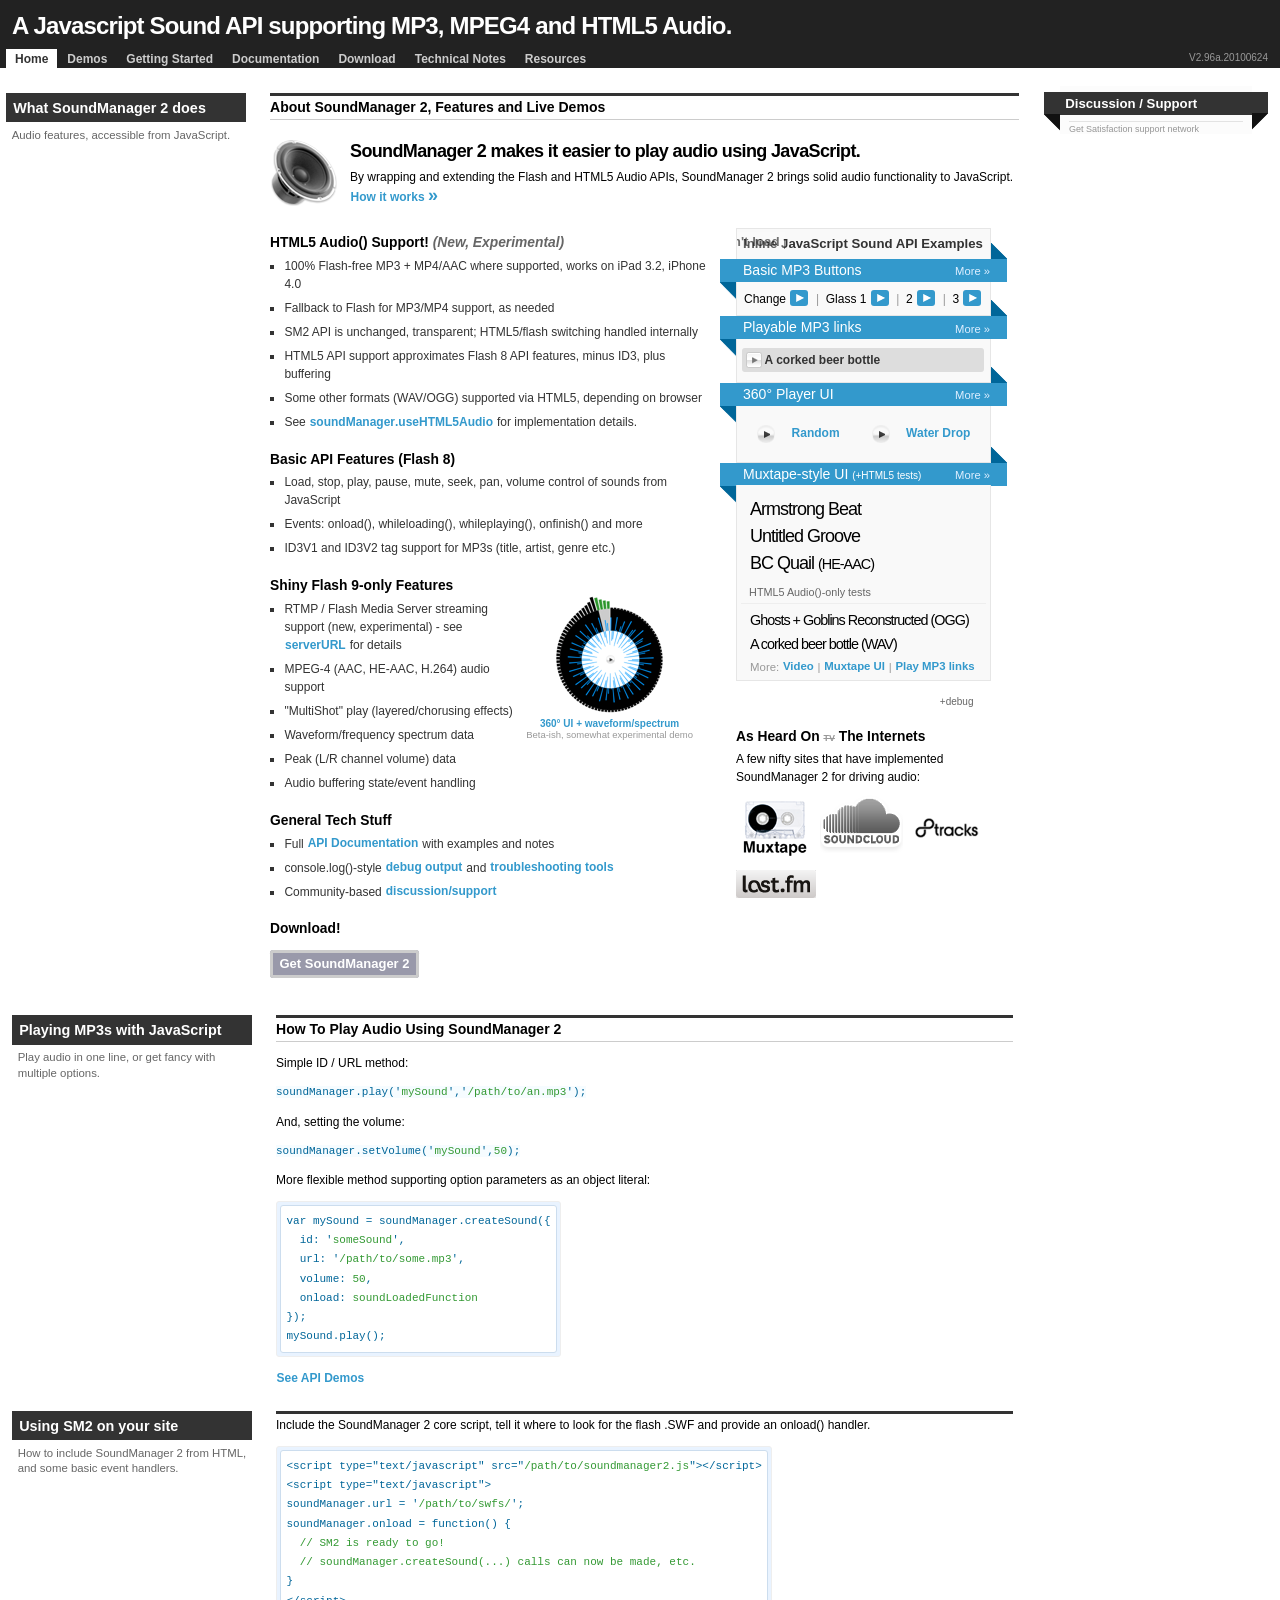
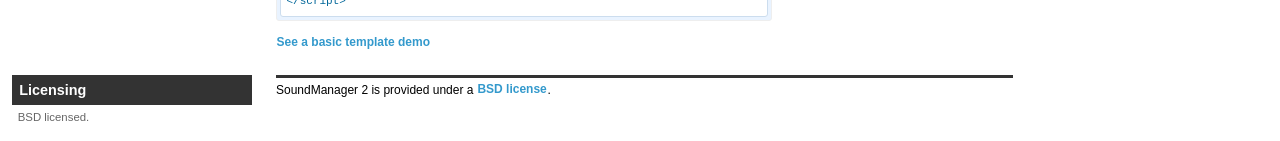
<file: includes/js/soundmanager/index.html>
<!DOCTYPE html PUBLIC "-//W3C//DTD XHTML 1.0 Strict//EN"
	"http://www.w3.org/TR/xhtml1/DTD/xhtml1-strict.dtd">
<html xmlns="http://www.w3.org/1999/xhtml" lang="en" xml:lang="en">
<head>
<title>SoundManager 2: Javascript Sound For The Web</title>
<meta name="description" content="Play sound from JavaScript including MP3, MPEG-4 and HTML5-supported audio formats with SoundManager 2, a cross-browser/platform sound API. BSD licensed." />
<meta name="keywords" content="javascript sound, html5 audio, html5 sound, javascript audio, javascript play mp3, javascript sound control, mp3, mp4, mpeg4, aac, Scott Schiller, Schill, Schillmania" />
<meta name="robots" content="all" />
<meta name="author" content="Scott Schiller" />
<meta name="copyright" content="Copyright (C) 1997 onwards Scott Schiller" />
<meta name="language" content="en-us" />
<meta http-equiv="Content-Type" content="text/html; charset=UTF-8" />
<!-- base library + a bunch of demo components (yay, they all work together) -->
<link rel="stylesheet" type="text/css" href="demo/play-mp3-links/css/inlineplayer.css" />
<link rel="stylesheet" type="text/css" href="demo/page-player/css/page-player.css" />
<link rel="stylesheet" type="text/css" href="demo/360-player/360player.css" />
<link rel="stylesheet" type="text/css" href="demo/mp3-player-button/css/mp3-player-button.css" />
<link rel="stylesheet" type="text/css" href="demo/flashblock/flashblock.css" />
<link rel="stylesheet" type="text/css" media="screen" href="demo/index.css" />
<script type="text/javascript" src="script/soundmanager2.js"></script>
<script type="text/javascript">
var PP_CONFIG = {
  flashVersion: 9,       // version of Flash to tell SoundManager to use - either 8 or 9. Flash 9 required for peak / spectrum data.
  usePeakData: true      // L/R peak data
}
</script>
<script type="text/javascript" src="demo/mp3-player-button/script/mp3-player-button.js"></script>
<script type="text/javascript" src="demo/page-player/script/page-player.js"></script>
<script type="text/javascript" src="demo/play-mp3-links/script/inlineplayer.js"></script>
<!-- 360 UI demo, canvas magic for IE -->
<!--[if IE]><script type="text/javascript" src="demo/360-player/script/excanvas.js"></script><![endif]-->
<!-- 360 UI demo, Apache-licensed animation library -->
<script type="text/javascript" src="demo/360-player/script/berniecode-animator.js"></script>
<script type="text/javascript" src="demo/360-player/script/360player.js"></script>

<script type="text/javascript">
// <![CDATA[

	var isHome = true;
	if (!window.location.href.toString().match(/sm2-usehtml5audio/i)) {
      soundManager.useHTML5Audio = true; // w00t.
    }
	soundManager.useFlashBlock = true;
	soundManager.bgColor = '#ffffff';
	soundManager.debugMode = false;
	soundManager.url = 'swf/';
	soundManager.wmode = 'transparent'; // hide initial flash of white on everything except firefox/win32
	if (navigator.platform.match(/win32/i) && navigator.userAgent.match(/firefox/i)) {
    // extra-special homepage case (you should never see this), prevent out-of-view SWF load failure WITH high performance AND flashblock AND SWF in a placed element
      soundManager.useHighPerformance = false;
    }
	soundManager.useFastPolling = true;

    if (!navigator.userAgent.match(/msie 6/i)) {
	  threeSixtyPlayer.config.imageRoot = 'demo/360-player/';
    }

	soundManager.onready(function() {
	  if (soundManager.supported()) {
		_id('sm2-support').style.display = 'none';
	    doChristmasLights();
	    // if using HTML5, show some additional format support info
	    // written while watching The Big Lebowski for the Nth time. Donny, you're out of your element!
        var s = soundManager;
	    if (s.useHTML5Audio && s.hasHTML5) {
	      var li = document.createElement('li');
	      li.className = 'html5support';
	      var items = [];
	      var needsFlash = false;
          for (item in s.audioFormats) {
            if (s.audioFormats.hasOwnProperty(item)) {
			  needsFlash = (soundManager.filePattern.test('.'+item));
              items.push('<span class="'+(s.html5[item]?'true':'false')+(!s.html5[item] && needsFlash?' partial':'')+'" title="'+(s.html5[item]?'Native HTML5 support found':'No HTML5 support found'+(needsFlash?', using Flash fallback':', no Flash support either'))+'">'+item+'</span>');
            }
          }
          li.innerHTML = 'Your browser\'s <em class="true">HTML5</em> vs. <em class="partial">Flash</em> support (best guess):<b>'+items.join('')+'</b>'+(!soundManager._use_maybe?' (Try <a href="#sm2-useHTML5Maybe=1" onclick="window.location.href=this.href;window.location.reload()" title="Try using probably|maybe for HTML5 Audio().canPlayType(), more buggy but may get HTML5 support on Chrome/OS X and other browsers.">less-strict HTML5 checking</a>?)':' (allowing <b>maybe</b> for <code>canPlayType()</code>, less-strict HTML5 audio support tests)');
	      _id('html5-audio-notes').appendChild(li);
	      _id('without-html5').style.display = 'inline';
	    } else {
	      _id('without-html5').style.display = 'none';
		}
		var _ua = navigator.userAgent;
		if (!window.location.toString().match(/sm2\-ignorebadua/i) && soundManager.isSafari && _ua.match(/OS X 10_6_(3|4)/i) && _ua.match(/(531\.22\.7|533\.16)/i)) {
		  // on Snow Leopard (only?), certain versions of Safari have buggy HTML5 audio.
		  var complaint = document.createElement('li');
		  complaint.innerHTML = '<b>Note</b>: HTML5 audio disabled due to bugs on Safari 4.0.5 and 5.0 with OS X 10.6.3/4, see <a href="https://bugs.webkit.org/show_bug.cgi?id=32159#c9">bugs.webkit.org #32519</a>. (Safari on Leopard + Win32, and iPad OK, however.) Try <a href="?sm2-ignorebadua">HTML5 anyway?</a> ("water drop" MP3 playback will usually fail.)';
		  _id('html5-audio-notes').appendChild(complaint);
		}
	    // check inline player / HTML 5 bits
	    var items = _id('muxtape-html5').getElementsByTagName('a');
	    for (var i=0, j=items.length; i<j; i++) {
	      if (!soundManager.canPlayLink(items[i])) {
		    items[i].className += ' not-supported';
		    items[i].title += ' \n\nNOTE: Format apparently not supported by this browser.';
	      }
		}
	  }
	});

	soundManager.onerror = function() {
	  // failed to load
	  var o = _id('sm2-support');
	  var smLoadFailWarning = '<div style="margin:0.5em;margin-top:-0.25em"><h3>Oh snap!</h3><p>'+(soundManager.hasHTML5?'The flash portion of ':'')+'SoundManager 2 was unable to start. '+(soundManager.useHTML5Audio?(soundManager.hasHTML5?'</p><p>Partial HTML5 Audio() is present, but flash is needed for MP3 and/or MP4 support.':'<br>(No HTML5 Audio() support found, either.)'):'')+'<br>All links to audio will degrade gracefully.</p><p id="flashblocker">If you have a flash blocker, try allowing the SWF to run - it should be visible above.</p><p id="flash-offline">'+(!soundManager._overHTTP?'<b>Viewing offline</b>? You may need to change a Flash security setting.':'Other possible causes: Missing .SWF, or no Flash?')+' Not to worry, as guided help is provided.</p><p><a href="doc/getstarted/index.html#troubleshooting" class="feature-hot">Troubleshooting</a></p></div>';
	  var hatesFlash = (navigator.userAgent.match(/(ipad|iphone)/i));
	  o.innerHTML = smLoadFailWarning;
	  if (hatesFlash || soundManager.getMoviePercent()) {
	    // movie loaded at least somewhat, so don't show flashblock things
		_id('flashblocker').style.display = 'none';
		if (hatesFlash) {
		  // none of that here.
		  _id('flash-offline').style.display = 'none';
		}
	  }
      o.style.marginBottom = '1.5em';
	  o.style.display = 'block';
	}
	
	// side note: If it's not december but you want to smash things, try #christmas=1 in the homepage URL.

// 	]]>
</script>
<script type="text/javascript" src="demo/index.js"></script>
<script type="text/javascript">
// <![CDATA[
function doChristmasLights() {
  if ((document.domain.match(/schillmania.com/i) && new Date().getMonth() == 11) || window.location.toString().match(/christmas/i)) {
    loadScript('http://yui.yahooapis.com/combo?2.6.0/build/yahoo-dom-event/yahoo-dom-event.js&2.6.0/build/animation/animation-min.js',function(){
  	  loadScript('../demo/christmas-lights/christmaslights-home.js',function(){
	    if (typeof smashInit != 'undefined') {
	      setTimeout(smashInit,20);
	    }
	  });
    });
  }
}
// ]]>
</script>
<style type="text/css">

/* one small hack. */
.ui360 a.sm2_link {
 position:relative;
}

.ui360 {
 /* Firefox 3 doesn't show links otherwise? */
 width:100%;
}

body #sm2-container object,
body #sm2-container embed {
 /* otherwise, firefox on win32 barfs on homepage. */
 left:0px;
 top:0px;
}

</style>
</head>

<body class="home">
	
<div id="content">

 <div id="top">
  <div id="lights"></div>

  <h1>A Javascript Sound API supporting MP3, MPEG4 and HTML5 Audio.</h1>

	<div id="nav">
         <div id="version"></div>
	 <ul>

	  <li>
	   <strong><a href="#home">Home</a></strong>
	  </li>

	  <li>
	   <a href="#">Demos</a>
	   <ul>
		<li><a href="demo/api/">API Examples</a></li>
	    <li><a href="demo/play-mp3-links/">Playable MP3 links</a></li>
	    <li><a href="demo/mp3-player-button/" class="exclude">Basic MP3 Play Button</a></li>
		<li><a href="demo/page-player/">Muxtape-style UI</a></li>
		<li><a href="demo/360-player/">360&deg; Player UI</a></li>
	    <li><a href="demo/mpc/">Drum Machine (MPC)</a></li>
		<li><a href="demo/animation/">DOM/Animation Demos</a></li>
		<li><a href="demo/flashblock/">FlashBlock Handling</a></li>
		<li><a href="demo/template/">Basic Template</a></li>
	   </ul>
	  </li>

	  <li>
	   <a href="doc/getstarted/">Getting Started</a>
	   <ul>
		<li><a href="doc/getstarted/#how-sm2-works">How SoundManager 2 works</a></li>
		<li><a href="doc/getstarted/#basic-inclusion">Including SM2 on your site</a></li>
		<li><a href="doc/getstarted/#troubleshooting">Troubleshooting</a></li>
	   </ul>
	  </li>

	  <li>
	   <a href="doc/">Documentation</a>
	   <ul>
		<li><a href="doc/#sm-config">SoundManager Properties</a></li>
		<li><a href="doc/#sound-object-properties">Sound Object Properties</a></li>
		<li><a href="doc/#smdefaults">Global Sound Defaults</a></li>
		<li><a href="doc/#api">SoundManager Core API</a></li>
		<li><a href="doc/#smsoundmethods">Sound Object (SMSound) API</a></li>
	   </ul>
	  </li>
	
	  <li>
	   <a href="doc/download/">Download</a>
	   <ul>
		<li><a href="doc/download/#latest">Get SoundManager 2</a></li>
		<li><a href="doc/download/#revision-history">Revision History</a></li>
	   </ul>

	  </li>
	
	  <li>
	   <a href="doc/technotes/">Technical Notes</a>
	   <ul>
		<li><a href="doc/technotes/#requirements">System Requirements</a></li>
		<li><a href="doc/technotes/#debug-output">Debug + Console Output</a></li>
	   </ul>
	  </li>

	  <li>
	   <a href="doc/resources/">Resources</a>
	   <ul>
		<li><a href="doc/resources/#licensing">Licensing</a></li>
		<li><a href="doc/resources/#related">Related Projects</a></li>
		<li><a href="http://getsatisfaction.com/schillmania/products/schillmania_soundmanager_2/">SM2 support / discussion</a></li>
		<li><a href="http://www.schillmania.com/content/react/contact/">Contact Info @ Schillmania.com</a></li>
	   </ul>
	  </li>

	 </ul>
	 <div class="clear"></div>
	</div>
	
 </div>

 <div id="main" class="triple">
	
	<div id="live-demos" class="columnar">

	 <div class="c1">
	  	<h2>What SoundManager 2 does</h2>
		<p>Audio features, accessible from JavaScript.</p>
	 </div>

	 <div class="c2">
		
		<h3>About SoundManager 2, Features and Live Demos</h3>

		<div style="position:relative;padding-top:0.5em;padding-bottom:0.75em">

		<img src="demo/_image/speaker.png" alt="speaker icon" style="float:left;display:inline;width:68px;height:68px;margin:1em 1em 0px 0px" />

		<h2 class="special" style="margin-top:0.33em">SoundManager 2 makes it easier to play audio using JavaScript.</h2>
		
		<p style="margin-top:0.5em">By wrapping and extending the Flash and HTML5 Audio APIs, SoundManager 2 brings solid audio functionality to JavaScript. <a href="doc/getstarted/#intro" class="cta" style="white-space:nowrap">How it works <span>&raquo;</span></a></p>

		<div class="clear">&nbsp;</div>
	
		</div>

		<div id="demo-box">
			<div id="sm2-container"><!-- SM2 flash component goes here --></div>
            <div id="sm2-support" class="demo-block"></div>
			<p id="demo-header"><strong style="font-size:1.1em;font-weight:bold;white-space:nowrap">Inline JavaScript Sound API Examples</strong></p>
			<div id="demos">
			<h3 class="wedge" style="border-bottom:none;margin-top:0px">Basic MP3 Buttons<span class="l"></span><span class="r"></span><a href="demo/mp3-player-button/" title="Basic MP3 Play Button demo" class="cta-more">More &raquo;</a></h3>
			<div class="demo-block">
				<p style="margin-bottom:0.25em;margin-left:0.25em">
					Change &nbsp;<a href="demo/_mp3/coins.mp3" title="Play 'coins'" class="sm2_button exclude inline-exclude norewrite" style="padding:0px">coins.mp3</a>
					&nbsp;&nbsp;<span style="color:#999">|</span>&nbsp;
					Glass 1&nbsp;&nbsp;<a href="demo/christmas-lights/sound/glass0.mp3" class="sm2_button exclude inline-exclude norewrite" title="Play 'Glass break 1'" style="padding:0px">glass0.mp3</a>
					&nbsp;&nbsp;<span style="color:#999">|</span>&nbsp; 2 &nbsp;<a href="demo/christmas-lights/sound/glass1.mp3" class="sm2_button exclude inline-exclude threesixty-exclude norewrite" title="Play 'Glass break 2'" style="padding:0px">glass1.mp3</a>
					&nbsp;&nbsp;<span style="color:#999">|</span>&nbsp; 3 &nbsp;<a href="demo/christmas-lights/sound/glass2.mp3" class="sm2_button exclude inline-exclude threesixty-exclude norewrite" title="Play 'Glass break 3'" style="padding:0px">glass2.mp3</a>
				</p>
			</div>
			<h3 class="wedge" style="border-bottom:none;margin-top:0px">Playable MP3 links<span class="l"></span><span class="r"></span><a href="demo/play-mp3-links/" title="Playable MP3 links demo" class="cta-more">More &raquo;</a></h3>
			<div class="demo-block">
				<ul class="graphic" style="padding:0.5em 0px 0.25em 0.25em">
				 <li><a href="demo/_mp3/fancy-beer-bottle-pop.mp3" title="Demo audio: Popping a corked beer bottle. Slightly distorted." class="exclude button-exclude norewrite">A corked beer bottle</a></li>
				</ul>
			</div>
			<h3 class="wedge" style="border-bottom:none;margin-top:0px">360&deg; Player UI<span class="l"></span><span class="r"></span><a href="demo/360-player/" title="360&deg; Player UI demo" class="cta-more">More &raquo;</a></h3>
			<div class="demo-block" style="overflow:hidden">
			 <div style="margin-bottom:16px;margin-left:8px;margin-top:-4px">
			  <div class="ui360" style="float:left;display:inline;margin-right:16px"><a href="demo/_mp3/mak.mp3" title="360 demo: Angry Cow Sound" class="norewrite exclude button-exclude inline-exclude">Random</a></div>
			  <div class="ui360" style="position:absolute;left:50%"><a href="http://freshly-ground.com/data/audio/sm2/water-drop.mp3" title="360 Demo: Water Drop" class="exclude button-exclude inline-exclude">Water Drop</a></div>
			  <div class="clear"></div>
			 </div>
			</div>

			<h3 class="wedge" style="border-bottom:none;margin-top:0px">Muxtape-style UI <span style="font-size:x-small">(+HTML5 tests)</span><span class="l"></span><span class="r"></span><a href="demo/page-player/" title="Muxtape-style UI demo (+HTML5 audio tests)" class="cta-more">More &raquo;</a></h3>
			<div class="demo-block">
				<ul class="playlist" style="margin-top:0.5em">
				 <li><a href="http://freshly-ground.com/data/audio/mpc/20060826 - Armstrong.mp3" class="button-exclude inline-exclude threesixty-exclude">Armstrong Beat</a></li>
				 <li><a href="http://freshly-ground.com/data/audio/mpc/20090119 - Untitled Groove.mp3" class="button-exclude inline-exclude threesixty-exclude">Untitled Groove</a></li>
				 <li><a href="http://freshly-ground.com/data/audio/sm2/quail-64kbps-he-aac-from-itunes-renamed-from-mp4.aac" title="48 kbps MPEG4 High-Efficiency AAC test sound: BC Quail" class="button-exclude inline-exclude threesixty-exclude">BC Quail <span style="font-size:0.8em">(HE-AAC)</span></a></li>
				</ul>
				<h4 style="margin:0.25em 0px 0px 0px;padding:0.5em 0px 0.5em 0.75em;font-size:0.9em;border:1px solid #eee;border-left:none;border-right:none;font-weight:normal;color:#666;border-top:none">HTML5 Audio()-only tests</h4>
				<ul id="muxtape-html5" class="playlist" style="margin-top:0.5em">
				 <li><a href="http://freshly-ground.com/data/audio/sm2/20060924%20-%20Ghosts%20&%20Goblins%20Reconstructed.ogg" title="OGG sound format, requires HTML5 Audio() support to play" class="button-exclude inline-exclude threesixty-exclude" style="font-size:0.8em">Ghosts + Goblins Reconstructed (OGG)</a></li>
				 <li><a href="http://freshly-ground.com/data/audio/sm2/bottle-pop.wav" title="WAV sound format, requires HTML5 Audio() support to play" class="button-exclude inline-exclude threesixty-exclude" style="font-size:0.8em">A corked beer bottle (WAV)</a></li>
				</ul>
				<p class="note" style="margin-top:3px;margin-bottom:0px;margin-left:0.8em">More: <a href="demo/video/">Video</a> | <a href="demo/page-player/">Muxtape UI</a> | <a href="demo/play-mp3-links/" class="exclude">Play MP3 links</a></p>

			</div>

			<div class="clear">&nbsp;</div>

			<div style="position:relative;clear:both;margin-top:1em;text-align:right">
			  <span id="without-html5" style="display:none"><a href="#sm2-usehtml5audio=0" onclick="document.location.href=this.href;document.location.reload()" title="View this page without HTML5 Audio support">-html5</a>&nbsp;&nbsp;|&nbsp;</span>
			  <a href="#debug=1" id="with-debug" title="View this page with debug output mode enabled (console.log() or HTML-based)" onclick="document.location.href=this.href;document.location.reload()">+debug</a>
			  <script type="text/javascript">if (document.location.href.match(/debug=1/i)) document.getElementById('with-debug').style.display = 'none';</script>
			</div>

		    </div>

			<h4>As Heard On <span style="text-decoration:line-through;color:#999;font-size:xx-small">TV</span> The Internets</h4>
			<p class="tight compact">A few nifty sites that have implemented SoundManager 2 for driving audio:</p>
			<div class="inthewild">
			 <a href="http://muxtape.com/" title="Muxtape" style="padding:0px;margin-left:7px"><img src="demo/_image/muxtape-logo.png" alt="Muxtape logo" /></a>
			 <a id="soundcloud" href="http://thecloudplayer.com/" title="Soundcloud / The Cloud Player"><span>SoundCloud / The Cloud Player</span></a>
			 <a href="http://8tracks.com/" title="8tracks" style="background:#fff;margin:0px;padding:0px"><img src="demo/_image/8tracks-logo.png" alt="8tracks logo" /></a>
			 <a id="lastfm" href="http://www.last.fm/" title="last.fm"><span>last.fm</span></a>
			</div>
			
		</div>
		
			<h4 style="clear:left;margin-top:0.5em">HTML5 Audio() Support! <em style="color:#666">(New, Experimental)</em></h4>
			<ul id="html5-audio-notes" class="standard">
			 <li>100% Flash-free MP3 + MP4/AAC where supported, works on iPad 3.2, iPhone 4.0</li>
			 <li>Fallback to Flash for MP3/MP4 support, as needed</li>
			 <li>SM2 API is unchanged, transparent; HTML5/flash switching handled internally</li>
             <li>HTML5 API support approximates Flash 8 API features, minus ID3, plus buffering</li>
			 <li>Some other formats (WAV/OGG) supported via HTML5, depending on browser</li>
			 <li>See <a href="doc/#soundmanager-usehtml5audio" title="soundManager.useHTML5Audio HTML5 Audio() support feature documentation">soundManager<wbr>.useHTML5Audio</a> for implementation details.</li>
			</ul>
		
			<h4>Basic API Features (Flash 8)</h4>
			<ul class="standard">
			 <li>Load, stop, play, pause, mute, seek, pan, volume control of sounds from JavaScript</li>
			 <li>Events: onload(), whileloading(), whileplaying(), onfinish() and more</li>
			 <li>ID3V1 and ID3V2 tag support for MP3s (title, artist, genre etc.)</li>
			</ul>

			<h4>Shiny Flash 9-only Features</h4>

			<div style="float:right;display:inline;margin:-0.5em 1.5em 0px 0px;text-align:center;font-size:x-small;white-space:nowrap;padding:0px 0px 0px 1em">
			 <a href="demo/360-player/canvas-visualization.html" title="JavaScript + Canvas MP3 visualization demo" style="border:none;margin:0px;padding:0px"><img id="demo-360" src="demo/_image/360ui-screenshot3.png" alt="" style="margin:0px;padding:0px;border:none" /></a>
			 <div><a href="demo/360-player/canvas-visualization.html" title="JavaScript + Canvas MP3 visualization demo">360&deg; UI + waveform/spectrum</a></div>
			 <div class="note" style="margin-top:0px">Beta-ish, somewhat experimental demo</div>
			 <script type="text/javascript">document.getElementById('demo-360').src='demo/_image/360ui-screenshot'+(1+parseInt(Math.random()*4))+'.png';</script>
			</div>

			<ul class="standard">
			 <li>RTMP / Flash Media Server streaming support (new, experimental) - see <a href="doc/#smsound-serverurl" title="SMSound.serverURL parameter">serverURL</a> for details</li>
			 <li>MPEG-4 (AAC, HE-AAC, H.264) audio support</li>
			 <li>"MultiShot" play (layered/chorusing effects)</li>
			 <li>Waveform/frequency spectrum data</li>
			 <li>Peak (L/R channel volume) data</li>
			 <li>Audio buffering state/event handling</li>
			</ul>
			
			<h4>General Tech Stuff</h4>
			<ul class="standard">
			 <li>Full <a href="doc/" title="SoundManager 2 documentation">API Documentation</a> with examples and notes</li>
			 <li>console.log()-style <a href="doc/technotes/#debug-output" title="SoundManager 2 debug output">debug output</a> and <a href="doc/getstarted/#troubleshooting" title="SoundManager 2 troubleshooting tool">troubleshooting tools</a></li>
			 <li>Community-based <a href="http://getsatisfaction.com/schillmania/products/schillmania_soundmanager_2" title="discussion/support for SoundManager 2 on Get Satisfaction">discussion/support</a></li>
			</ul>

		<h4>Download!</h4>
		<p style="margin-top:1.5em"><a href="doc/download/" class="feature">Get SoundManager 2</a></p>

	</div>

	<div class="clear">&nbsp;</div>
	
	<div class="columnar">

	 <div class="c1">
		 <h2>Playing MP3s with JavaScript</h2>
		 <p>Play audio in one line, or get fancy with multiple options.</p>
	 </div>

	 <div class="c2">
		 <h3>How To Play Audio Using SoundManager 2</h3>
		 <p>Simple ID / URL method:</p>
		 <code>soundManager.play('<span>mySound</span>','<span>/path/to/an.mp3</span>');</code>
		 <p>And, setting the volume:</p>
		 <code>soundManager.setVolume('<span>mySound</span>',<span>50</span>);</code>
		 <p>More flexible method supporting option parameters as an object literal:</p>
<pre class="block"><code>var mySound = soundManager.createSound({
  id: '<span>someSound</span>',
  url: '<span>/path/to/some.mp3</span>',
  volume: <span>50</span>,
  onload: <span>soundLoadedFunction</span>
});
mySound.play();</code></pre>
		 <p><a href="demo/api/">See API Demos</a></p>
	 </div>
	
	 </div>
	
	 <div class="columnar">
	
	 <div class="c1">
	 	<h2>Using SM2 on your site</h2>
		<p>How to include SoundManager 2 from HTML, and some basic event handlers.</p>
	 </div>
	
	 <div class="c2">
		<p>Include the SoundManager 2 core script, tell it where to look for the flash .SWF and provide an onload() handler.</p>
<pre class="block"><code>&lt;script type="text/javascript" src="<span>/path/to/soundmanager2.js</span>"&gt;&lt;/script&gt;
&lt;script type="text/javascript"&gt;
soundManager.url = '<span>/path/to/swfs/</span>';
soundManager.onload = function() {
  <span>// SM2 is ready to go!</span>&nbsp;
  <span>// soundManager.createSound(...) calls can now be made, etc.</span>
}
&lt;/script&gt;</code></pre>

	 <p><a href="demo/template/">See a basic template demo</a></p>

	 </div>
	
	</div>

	<div id="licensing" class="columnar">	

	 <div class="c1">
	 	<h2>Licensing</h2>
		<p>BSD licensed.</p>
	 </div>
	
	 <div class="c2">
		<p>SoundManager 2 is provided under a <a href="license.txt" title="SoundManager 2 BSD license" class="norewrite">BSD license</a>.</p>
	 </div>

	</div>

    <!-- columnar -->
	</div>
	
	<div class="clear"></div>

  <div id="col3" class="c3">

  <div id="get-satisfaction" class="box">
   <div id="gsfn_list_widget">
    <h2><a href="http://getsatisfaction.com/schillmania/products/schillmania_soundmanager_2/" title="User discussion, FAQs and support for SoundManager 2" rel="nofollow">Discussion / Support</a><span class="l"></span><span class="r"></span></h2>
    <div id="gsfn_content"></div>
    <div class="powered_by"><a href="http://getsatisfaction.com/">Get Satisfaction support network</a></div>
   </div>
  <!-- /.box -->

  </div>


 <!-- /main -->
 </div>

 <!-- /content -->
 </div>

 <div id="control-template">
  <!-- control markup inserted dynamically after each link -->
  <div class="controls">
   <div class="statusbar">
    <div class="loading"></div>
     <div class="position"></div>
   </div>
  </div>
  <div class="timing">
   <div id="sm2_timing" class="timing-data">
    <span class="sm2_position">%s1</span> / <span class="sm2_total">%s2</span></div>
  </div>
  <div class="peak">
   <div class="peak-box"><span class="l"></span><span class="r"></span>
   </div>
  </div>
 </div>

 <div id="spectrum-container" class="spectrum-container">
  <div class="spectrum-box">
   <div class="spectrum"></div>
  </div>
 </div>

<script type="text/javascript">
init();
</script>

</div>
	
</body>

</html>
</file>
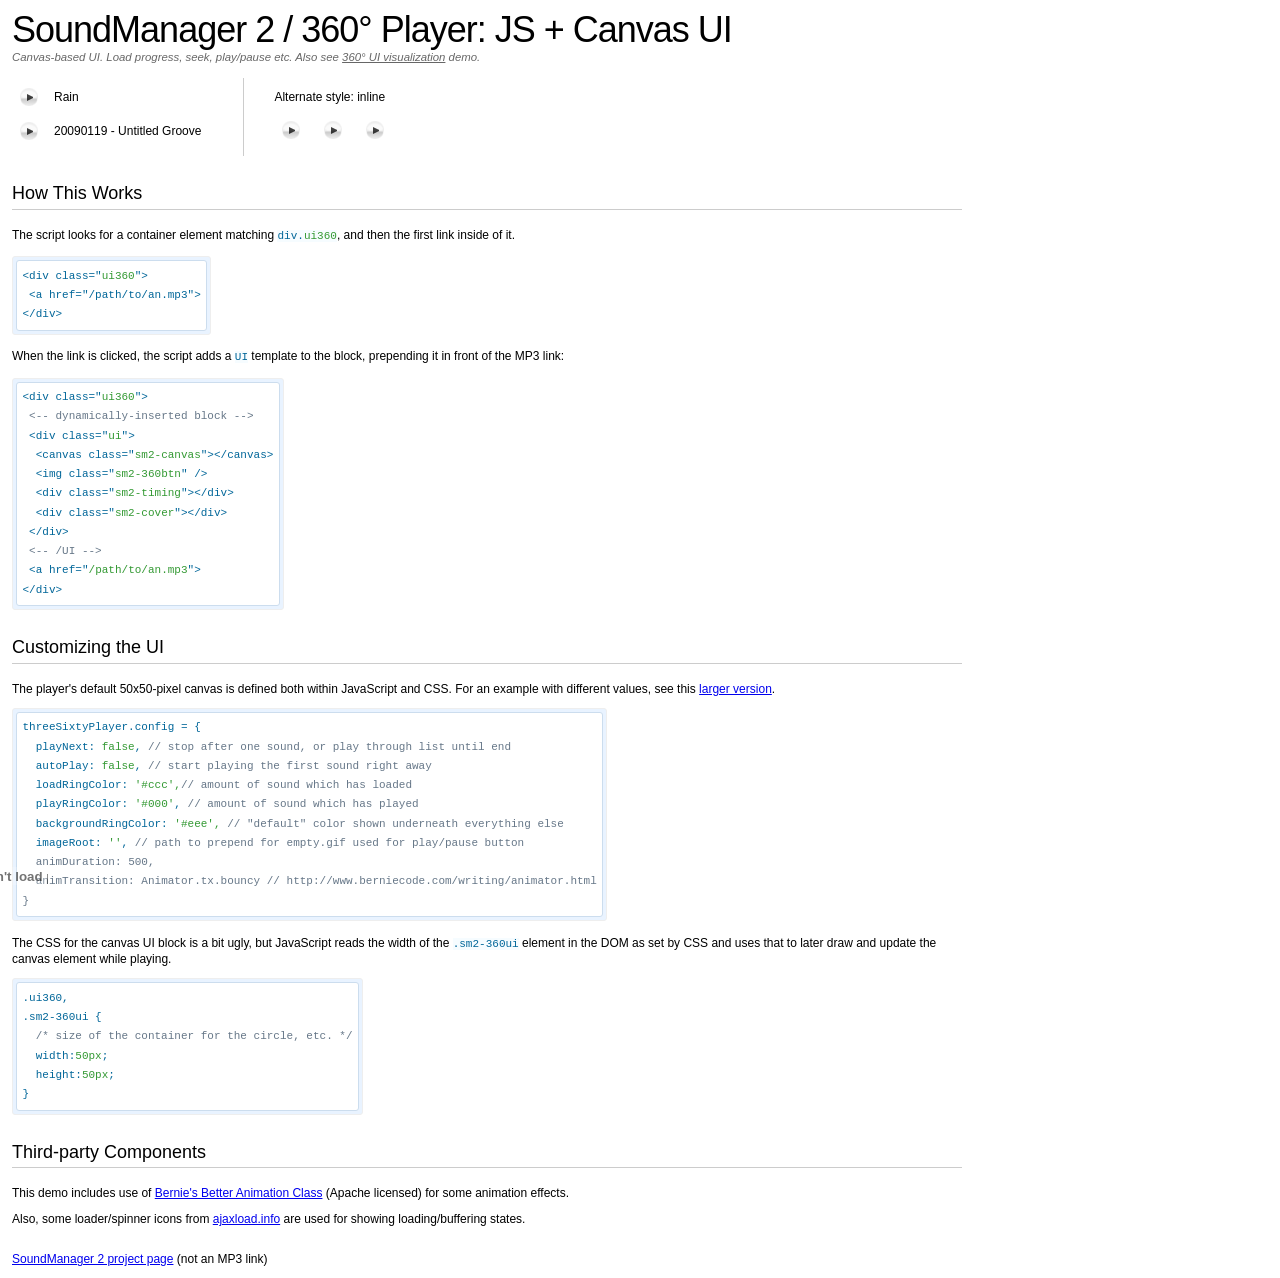
<file: includes/js/soundmanager/demo/360-player/index.html>
<!DOCTYPE html PUBLIC "-//W3C//DTD XHTML 1.0 Strict//EN"
	"http://www.w3.org/TR/xhtml1/DTD/xhtml1-strict.dtd">
<html xmlns="http://www.w3.org/1999/xhtml" lang="en" xml:lang="en">
<head>
<title>360&deg; MP3 player UI demo (SoundManager 2)</title>
<meta name="description" content="Javascript-driven sound, canvas-based MP3 player UI demo: 360-degree circular control / jog wheel example for playing MP3 links using SoundManager 2, Javascript and Canvas.">

<!-- required -->
<link rel="stylesheet" type="text/css" href="360player.css" />

<!-- special IE-only canvas fix -->
<!--[if IE]><script type="text/javascript" src="script/excanvas.js"></script><![endif]-->

<!-- Apache-licensed animation library -->
<script type="text/javascript" src="script/berniecode-animator.js"></script>

<!-- the core stuff -->
<script type="text/javascript" src="../../script/soundmanager2.js"></script>
<script type="text/javascript" src="script/360player.js"></script>

<script type="text/javascript">
soundManager.url = '../../swf/';
</script>

<!-- stuff you don't need -->
<!-- makes the fonts nicer etc. -->
<link rel="stylesheet" type="text/css" href="../index.css" />
<link rel="stylesheet" type="text/css" href="demo.css" />

<!-- soundManager.useFlashBlock: related CSS -->
<link rel="stylesheet" type="text/css" href="../flashblock/flashblock.css" />

<style type="text/css">

/* Demo page, general layout */

#left {
 position:relative;
 width:950px;
 max-width:100%;
}

#left h2 {
 padding-top:0px;
 margin-bottom:0.25em;
 color:#666;
}

pre.block {
 margin-top:0.5em;
}

</style>

</head>

<body>

<div id="left">

 	<h1><a href="http://www.schillmania.com/projects/soundmanager2/" title="Javascript MP3 player project home">SoundManager 2</a> / <a href="http://schillmania.com/projects/soundmanager2/demo/360-player/">360&deg; Player</a>: JS + Canvas UI</h1>

 <p class="note" style="color:#666;margin-bottom:0.5em">Canvas-based UI. Load progress, seek, play/pause etc. Also see <a href="canvas-visualization.html" title="Javascript canvas visualization with waveform/eq data">360&deg; UI visualization</a> demo.</p>

<div id="sm2-container">
 <!-- flash movie is added here -->
</div>

<div style="margin-top:1.25em">

	<div style="float:left;display:inline"> <!-- float is just for this demo layout, you don't need it. -->
 
	 <div class="ui360" style="margin-top:-0.55em"><a href="../jsAMP-preview/audio/rain.mp3">Rain</a></div>

	 <div class="ui360"><a href="http://freshly-ground.com/data/audio/mpc/20090119%20-%20Untitled%20Groove.mp3">20090119 - Untitled Groove</a></div>

	</div>


	<div style="float:left;display:inline;margin-left:40px;border-left:1px solid #ccc;padding-left:30px;width:140px">

	 <p style="margin-top:1em;margin-bottom:0px">Alternate style: inline</p>

	 <div class="sm2-inline-list" style="margin-bottom:10px"> <!-- note the CSS class, changes the layout -->

	  <div class="ui360"><a href="http://www.freshly-ground.com/data/audio/binaural/Mak.mp3">Angry cow sound?</a></div>
	  <div class="ui360"><a href="http://www.freshly-ground.com/data/audio/binaural/Things that open, close and roll.mp3">Things that open, close and roll</a></div>
	  <div class="ui360"><a href="http://www.freshly-ground.com/misc/music/20060826%20-%20Armstrong.mp3">20060826 - Armstrong</a></div>

	 </div>

	</div>

</div>

<div style="clear:both"></div>

	
 <h3>How This Works</h3>

 <p>The script looks for a container element matching <code>div.<span>ui360</span></code>, and then the first link inside of it.</p>

 <div>
	
<pre class="block"><code>&lt;div class="<span>ui360</span>"&gt;
 &lt;a href="/path/to/an.mp3"&gt;
&lt;/div&gt;</code></pre>
  
 </div>

 <p>When the link is clicked, the script adds a <code>UI</code> template to the block, prepending it in front of the MP3 link:</p>

<pre class="block"><code>&lt;div class="<span>ui360</span>"&gt;
 <span><span>&lt;-- dynamically-inserted block --&gt;</span></span>
 &lt;div class="<span>ui</span>"&gt;
  &lt;canvas class="<span>sm2-canvas</span>"&gt;&lt;/canvas&gt;
  &lt;img class="<span>sm2-360btn</span>" /&gt; 
  &lt;div class="<span>sm2-timing</span>"&gt;&lt;/div&gt;
  &lt;div class="<span>sm2-cover</span>"&gt;&lt;/div&gt;
 &lt;/div&gt;
 <span><span>&lt;-- /UI --&gt;</span></span>
 &lt;a href="<span>/path/to/an.mp3</span>"&gt;
&lt;/div&gt;</code></pre>

<h3>Customizing the UI</h3>

<p>The player's default 50x50-pixel canvas is defined both within JavaScript and CSS. For an example with different values, see this <a href="canvas-visualization.html" title="360&deg; UI: larger version">larger version</a>.</p>

<pre class="block"><code>threeSixtyPlayer.config = {
  playNext: <span>false</span>, <span><span>// stop after one sound, or play through list until end</span></span>
  autoPlay: <span>false</span>, <span><span>// start playing the first sound right away</span></span>
  loadRingColor: <span>'#ccc',</span> <span><span>// amount of sound which has loaded</span></span>
  playRingColor: <span>'#000'</span>, <span><span>// amount of sound which has played</span></span>
  backgroundRingColor: <span>'#eee', </span><span><span>// "default" color shown underneath everything else</span></span>
  imageRoot: <span>''</span>,</span> <span><span>// path to prepend for empty.gif used for play/pause button
  animDuration: <span>500</span>,
  animTransition: <span>Animator.tx.bouncy</span> <span><span>// http://www.berniecode.com/writing/animator.html</span></span>
}</code></pre>

<p>The CSS for the canvas UI block is a bit ugly, but JavaScript reads the width of the <code>.sm2-360ui</code> element in the DOM as set by CSS and uses that to later draw and update the canvas element while playing.</p>

<pre class="block"><code>.ui360,
.sm2-360ui {
  <span><span>/* size of the container for the circle, etc. */</span></span>
  width:<span>50px</span>;</span>
  height:<span>50px</span>;</span>
}
</code></pre>

<h3>Third-party Components</h3>

<p>This demo includes use of <a href="http://www.berniecode.com/writing/animator.html">Bernie's Better Animation Class</a> (Apache licensed) for some animation effects.</p>
<p>Also, some loader/spinner icons from <a href="http://ajaxload.info">ajaxload.info</a> are used for showing loading/buffering states.</p>

<hr />

 <p>
  <a href="http://www.schillmania.com/projects/soundmanager2/" title="SoundManager 2 home">SoundManager 2 project page</a> (not an MP3 link)
 </p>


</div>

</body>
</html>
</file>
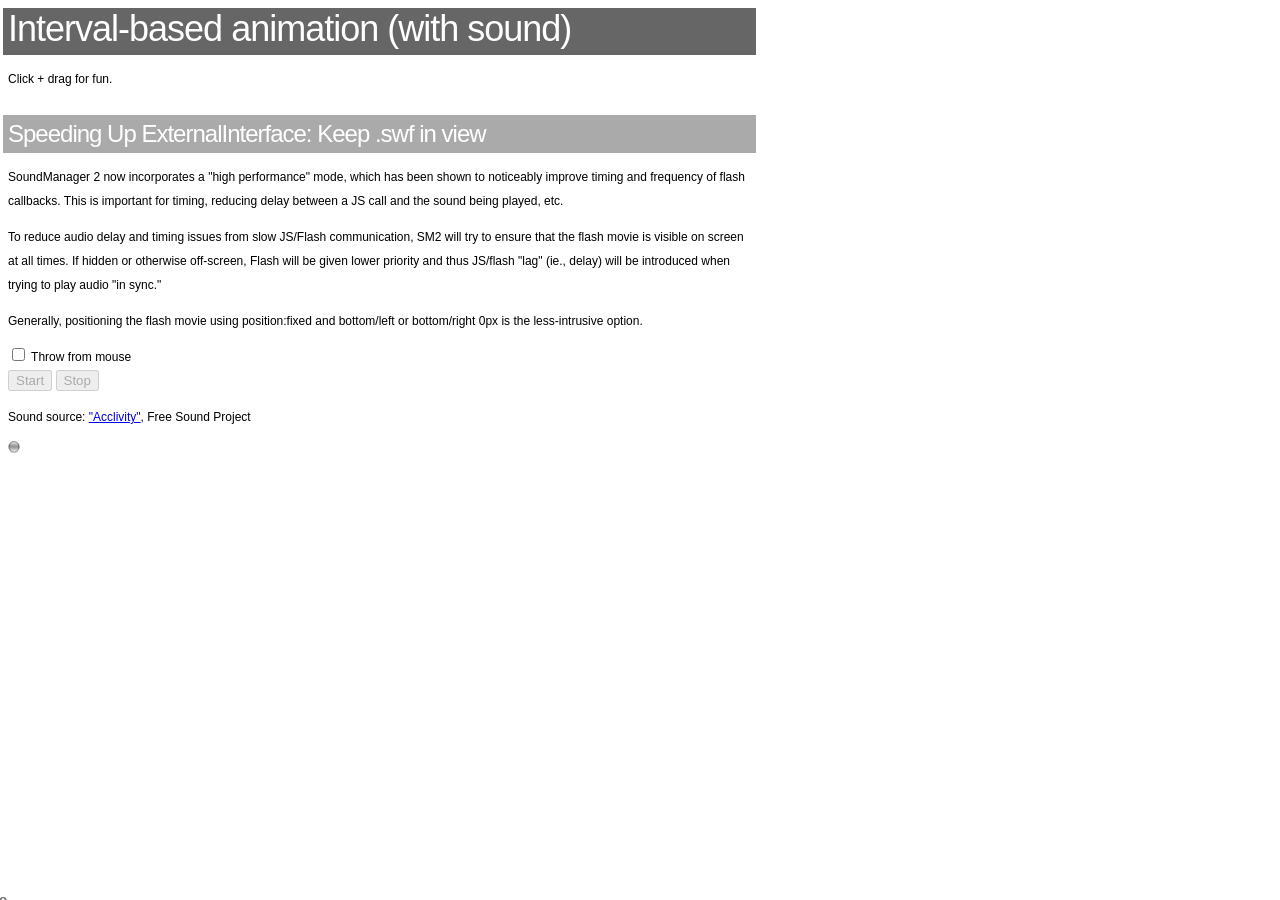
<file: includes/js/soundmanager/demo/animation-1/index.html>
<!DOCTYPE html PUBLIC "-//W3C//DTD XHTML 1.0 Strict//EN"
	"http://www.w3.org/TR/xhtml1/DTD/xhtml1-strict.dtd">
<html xmlns="http://www.w3.org/1999/xhtml" lang="en" xml:lang="en">
<head>
<link rel="stylesheet" href="../template/template.css" media="screen" />
<link rel="stylesheet" href="css/animation.css" media="screen" />
<script type="text/javascript" src="../../script/soundmanager2-nodebug-jsmin.js"></script>
<script type="text/javascript" src="script/animation.js"></script>
</head>
<body>

<div style="margin-right:43em">
	
<h1>Interval-based animation (with sound)</h1>

<p>
 Click + drag for fun.
</p>

<h2>Speeding Up ExternalInterface: Keep .swf in view</h2>

<p>SoundManager 2 now incorporates a "high performance" mode, which has been shown to noticeably improve timing and frequency of flash callbacks. This is important for timing, reducing delay between a JS call and the sound being played, etc.</p>

<p>To reduce audio delay and timing issues from slow JS/Flash communication, SM2 will try to ensure that the flash movie is visible on screen at all times. If hidden or otherwise off-screen, Flash will be given lower priority and thus JS/flash "lag" (ie., delay) will be introduced when trying to play audio "in sync."</p>

<p>Generally, positioning the flash movie using position:fixed and bottom/left or bottom/right 0px is the less-intrusive option.</p>

<p style="margin:0px;padding:0px">
 <input id="useMouse" name="usemouse" value="usemouse" type="checkbox"> Throw from mouse
</p>
<p style="margin:0px;padding:0px">
 <button id="b-start" onclick="startAnimation()" disabled="disabled">Start</button>
 <button id="b-stop" onclick="stopAnimation()" disabled="disabled">Stop</button>
</p>


<p>Sound source: <a href="http://freesound.iua.upf.edu/samplesViewSingle.php?id=19987">"Acclivity"</a>, Free Sound Project</p>

</div>

<div id="ball-container" class="balls">
 <img src="image/ball.gif" alt="" />
</div>

</body>
</html>
</file>
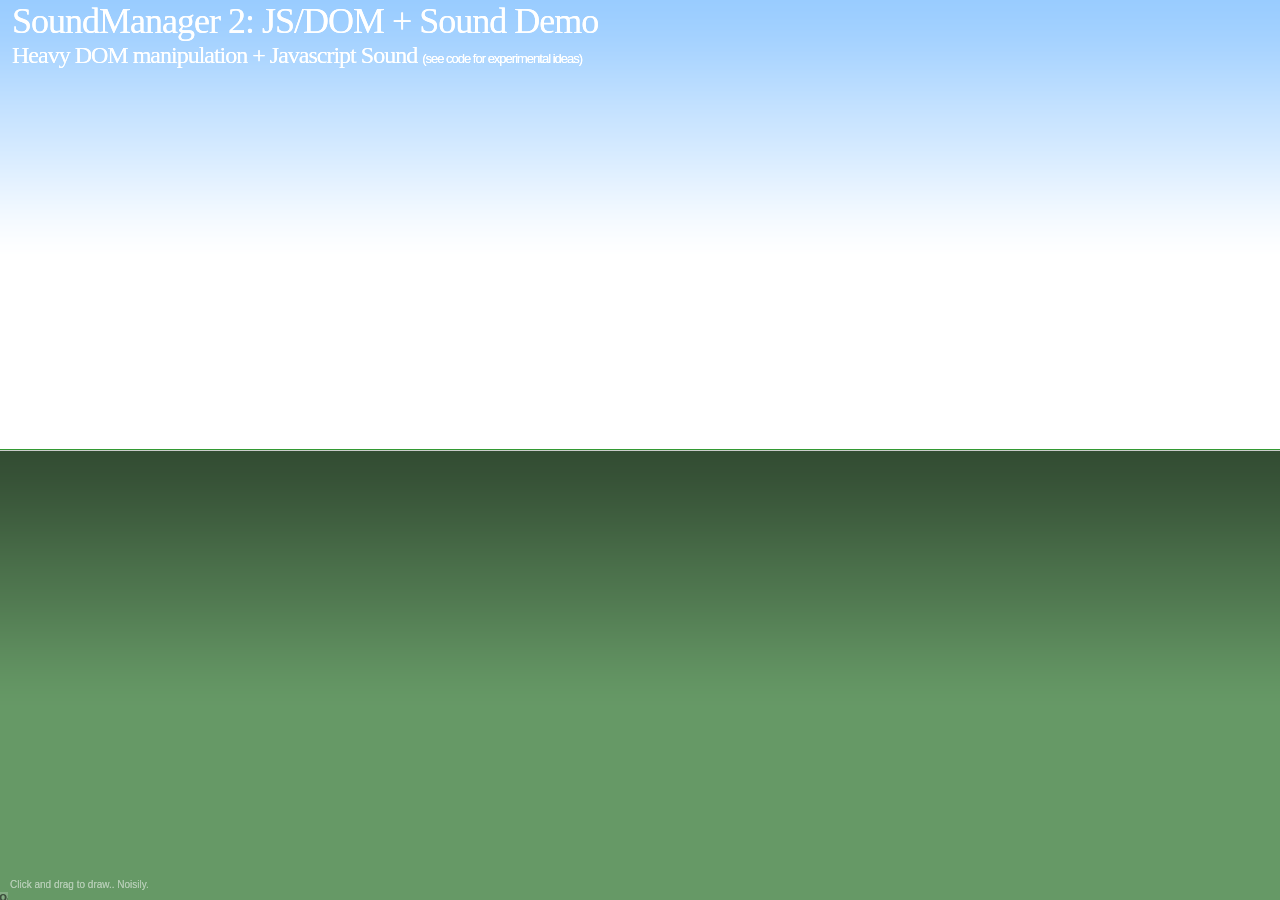
<file: includes/js/soundmanager/demo/animation-2a/index.html>
<html>
<head>
<title>SoundManager Demo</title>
<style type="text/css">

html, body {
 margin:0px;
 padding:0px;
}

body {
 color:#fff;
 font-size:75%;
 text-shadow:0 0 0 #fff; /* Safari nonsense */
 font-family:verdana,arial,tahoma,"sans serif";
}

h1, h2, h3 {
 font:lighter 3em "Helvetica Neue Light","Helvetica Neue",georgia,"times new roman","Arial Rounded MT Bold",helvetica,verdana,tahoma,arial,"sans serif";
 font-weight:normal;
 margin-bottom:0px;
}


h1 {
 margin-top:0px;
}

h1, h2 {
 letter-spacing:-1px; /* zomg web x.0! ;) */ 
}

h2 {
 font-size:2em;
 margin-top:0px;
 color:#fff;
}

h2 span {
 text-indent:1em;
 font-family:verdana,tahoma,arial;
 font-size:small;
}

p {
 position:absolute;
 left:1em;
 bottom:0px;
 font-size:x-small;
 opacity:0.5;
}

#instructions {
 position:absolute;
 left:1em;
 top:0px;
}

#canvas {
 position:absolute;
 left:0px;
 top:0px;
 width:100%;
 height:100%;
 overflow:hidden;
}

#horizon {
 position:relative;
 height:50%;
 background:transparent url(bg-sky.png) 0px 0px repeat-x;
}

#land {
 position:absolute;
 bottom:0px;
 left:0px;
 width:100%;
 height:50%;
 border-top:1px solid #339933;
 margin-bottom:0px;
 background:#669966 url(bg-land.png) 0px 0px repeat-x;
}

#content {
 position:relative;
 border-top:1px solid #ccc;
}

#cursor-shade {
 position:absolute;
 left:-100px;
 top:-100px;
 margin:0px 0px 0px -2px;
 width:20px;
 height:24px;
 opacity:0.75;
}

#sun {
 position:absolute;
 top:50%;
 width:100%;
 height:128px;
 margin-top:-66px;
 background:transparent url(sun-test.png) 50% 0px no-repeat;
 display:none;
}

.dot {
 position:absolute;
 width:32px;
 height:32px;
}

#overlay {
 position:absolute;
 left:0px;
 top:0px;
 width:100%;
 height:100%;
 cursor:url(cursor-11.cur),default;
}

</style>
<script type="text/javascript" src="../../script/soundmanager2-nodebug-jsmin.js"></script>
<script type="text/javascript">

function _id(sID) {return document.getElementById(sID);}

function Cursor() {
  var self = this;
  this.o = null;
  this.offX = 20;
  this.offY = 40;
  this.screenX = null;
  this.screenY = null;
  this.screenXHalf = null;
  this.screenYHalf = null;
  this.lastCursor = null;
  this.cursorRange = 9;
  this.oDots = _id('dots');

  this.painting = 0;

  this.sounds = [];
  this.soundIndex = 0;
  this.soundTimer = null;

  this.oDot = document.createElement('img');
  this.oDot.className = 'dot';
  this.oDot.src = 'dot.png';

  this.refreshCoords = function() {
    self.screenX = (window.innerWidth||document.documentElement.clientWidth||document.body.clientWidth);
    self.screenY = (window.innerHeight||document.documentElement.clientHeight||document.body.clientHeight);
    self.screenXHalf = parseInt(self.screenX/2);
    self.screenYHalf = parseInt(self.screenY/2);
  }

  this.mousedown = function(e) {
    self.painting = true;
    return false;
  }

  this.mouseup = function(e) {
    self.painting = false;
    return false;
  }

  this.mousemove = function(e) {
    var evt = e?e:event;
    var x = evt.clientX;
    var y = evt.clientY;
    var xHalf = self.screenXHalf;
    var yHalf = self.screenYHalf;
    var scaleX = (x>xHalf?(x-xHalf)/xHalf:-((xHalf-x)/xHalf));
    var scaleY = (y>yHalf?(y-yHalf)/yHalf:0);
    var xScale = (self.offX*scaleY)*scaleX;
    var yScale = self.offY*scaleY;
    var cursor = parseInt(self.cursorRange*scaleY);
    if (cursor != self.lastCursor) {
      var curString = 'cursor-'+(Math.min(11,cursor+3))+'.cur';
      document.documentElement.style.cursor = 'url("'+curString+'"),default';
      _id('overlay').style.cursor = 'url("'+curString+'"),default';
      self.lastCursor = cursor;
    }
    var xDiff = (x+xScale);
    self.o.style.left = (xDiff)+'px';
    self.o.style.top = (y+yScale)+'px';
    self.o.style.width = ((20*scaleY)+'px');
    self.o.style.height = ((24*scaleY)+'px');
    self.o.style.opacity = Math.max((scaleY-0.33),0.33);
    if (self.painting && scaleY>0) self.paint(x,y,scaleX,scaleY);
    return false;
  }

  this.paint = function(x,y,scaleX,scaleY) {
    var oD = self.oDot.cloneNode(false);
    var size = 32*scaleY;
    oD.style.left = (x-size)+'px';
    oD.style.top = (y-size)+'px';
    oD.style.width = (size+'px');
    oD.style.height = (size+'px');
    oD.style.opacity = Math.min(1,Math.max(scaleY*1.5,0.1));
    self.oDots.appendChild(oD);

    // var sID = self.sounds[0].sID;
    if (!self.soundTimer) {
      // self.soundTimer = window.setTimeout(function(){soundManager.play(sID,{volume:100*scaleY,pan:100*scaleX});self.soundTimer=null;},20);
      self.sounds[Math.random()>0.5?1:0].play({pan:100*scaleX,volume:100*scaleY});
    }
    // if (self.soundIndex++>=self.sounds.length-1) self.soundIndex = 0;
  }

  this.createSounds = function() {
    self.sounds[0] = soundManager.createSound('paint','../animation/audio/fingerplop.mp3');
    self.sounds[1] = soundManager.createSound('paint2','../animation/audio/fingerplop2.mp3');
  }

  this.createSounds();

  this.o = _id('cursor-shade');
  this.refreshCoords();

  window.onresize = this.refreshCoords;
  _id('overlay').onmousedown = this.mousedown;
  _id('overlay').onmouseup = this.mouseup;  
  document.onmousemove = this.mousemove;

}

var cursor = null;

var sounds = [];

soundManager.allowPolling = false;

function doEvil() {

// HIGHLY EXPERIMENTAL (and dangerous) optimation testing - attempting to override Flash's ExternalInterface JS. :D - The below may have only been relevant to Flash 8.

if (typeof window.__flash__argumentsToXML !== 'undefined') {

	window.__flash__argumentsToXML = function(obj,index) {
		var s = ["<arguments>"];
		for (var i=index, j=obj.length; i<j; i++) {
			s[s.length] = __flash__toXML(obj[i]);
		}
	        s[s.length] = "</arguments>";
	        // console.log('argumentsToXML: '+s.length+' items');
		return s.join('');
	}

	window.__flash__arrayToXML = function(obj) {
		var s = ["<array>"];
		for (var i=0,j=obj.length; i<j; i++) {
			s[s.length] = "<property id=\"" + i + "\">" + __flash__toXML(obj[i]) + "</property>";
		}
	        s[s.length] = "</array>";
	        // console.log('arrayToXML: '+s.length+' items');
		return s.join('');
	}

	window.__flash__escapeXML = function(s) {
	        // console.log('escapeXML'); //  '+s.length);
		return s; // s.replace(/&/g, "&amp;").replace(/</g, "&lt;").replace(/>/g, "&gt;").replace(/"/g, "&quot;").replace(/'/g, "&apos;");
	}

	window.__flash__objectToXML = function(obj) {
	        console.log('objectToXML');
		var s = ["<object>"];
		for (var prop in obj) {
			s[s.length] = "<property id=\"" + prop + "\">" + __flash__toXML(obj[prop]) + "</property>";
		}
	        s[s.length] = "</object>";
		return s.join('');
	}

	window.__flash__toXML = function(value) {
	   // console.log('toXML');
	   var type = typeof(value);
		if (type == "string") {
			return "<string>" + __flash__escapeXML(value) + "</string>";
		} else if (type == "undefined") {
	        return "<undefined/>";
		} else if (type == "number") {
	        return "<number>" + value + "</number>";
		} else if (value == null) {
	        return "<null/>";
		} else if (type == "boolean") {
	        return value ? "<true/>" : "<false/>";
		} else if (value instanceof Date) {
	        return "<date>" + value.getTime() + "</date>";
	   } else if (value instanceof Array) {
	       return __flash__arrayToXML(value);
	   } else if (type == "object") {
	       return __flash__objectToXML(value);
	   } else {
		    return "<null/>"; //???
		}
	}

	// this one non-IE, only?

	if (!navigator.userAgent.match(/MSIE/i)) {
	  window.__flash__request.prototype = function(name) {
	    return "<invoke name=\"" + name + "\" returntype=\"javascript\">" + __flash__argumentstoXML(arguments, 1) + "</invoke>";
	  }
	}
}

}

function doInit() {
  doEvil(); // NOTE: highly experimental, only a performance test; probably doesn't apply to Flash 9, and/or does nothing, or bad things.
  cursor = new Cursor();
}

soundManager.flashVersion = 9;
soundManager.url = '../../swf/';
soundManager.useHighPerformance = true;
soundManager.wmode = 'transparent';
soundManager.debugMode = false;
soundManager.onload = doInit;

</script>
</head>

<body>

<div>

<div id="canvas">

 <div id="horizon"></div>
 <div id="land">
  <div id="content">
  </div>
 </div>

 <div id="sun"></div>
 <div id="dots"></div>
 <img id="cursor-shade" src="cursor-shadow.png" alt="" />

</div>

<div id="instructions">
 <h1>SoundManager 2: JS/DOM + Sound Demo</h1>
 <h2>Heavy DOM manipulation + Javascript Sound <span>(see code for experimental ideas)</code></h2>
</div>

<p>Click and drag to draw.. Noisily.</p>
<div id="overlay"></div>

</div>

</body>
</html>
</file>
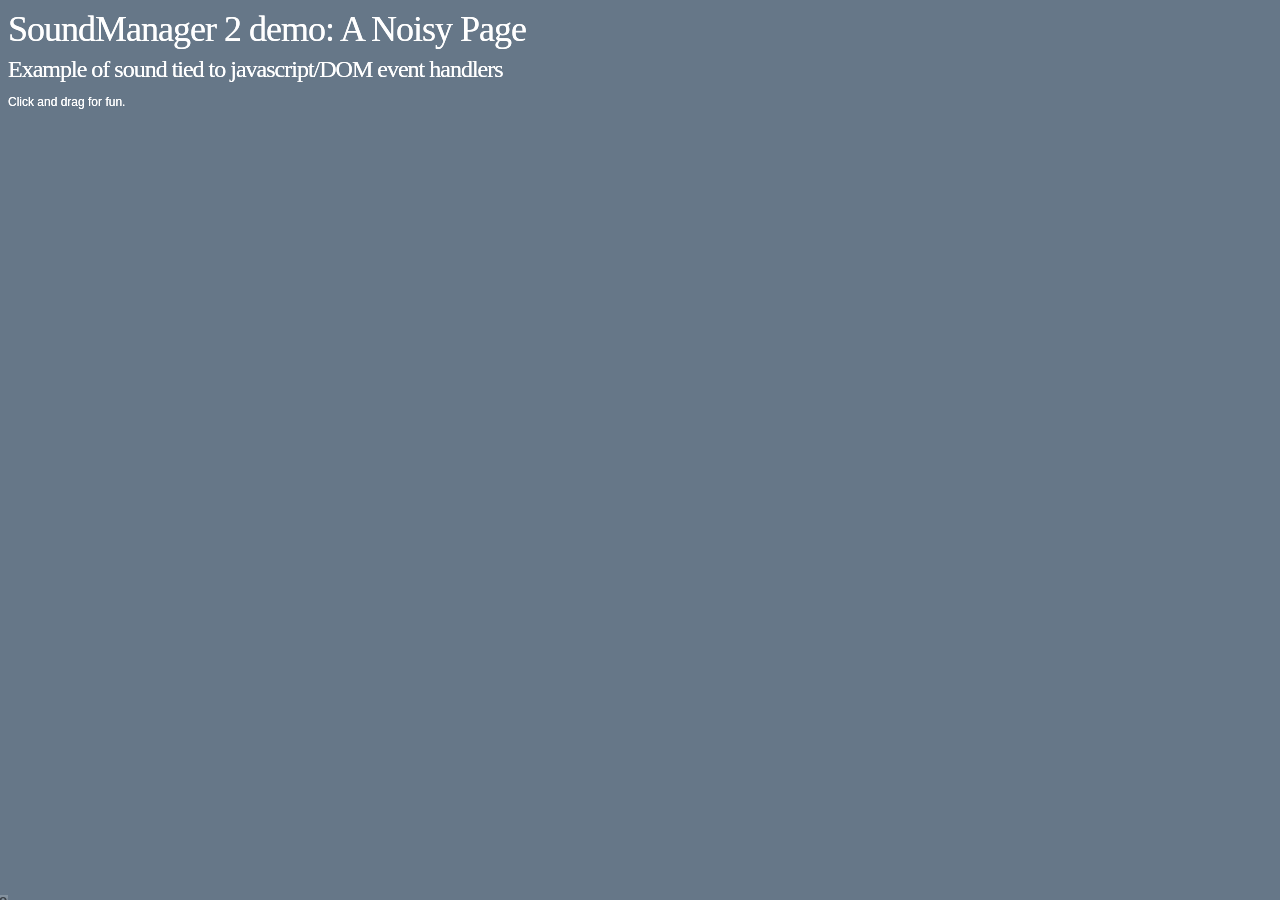
<file: includes/js/soundmanager/demo/animation-2b/index.html>
<!DOCTYPE html PUBLIC "-//W3C//DTD XHTML 1.0 Strict//EN"
	"http://www.w3.org/TR/xhtml1/DTD/xhtml1-strict.dtd">
<html xmlns="http://www.w3.org/1999/xhtml" lang="en" xml:lang="en">
<head>
<link rel="stylesheet" href="css/animation.css" media="screen" />
<script type="text/javascript" src="../../script/soundmanager2.js"></script>
<script type="text/javascript" src="script/animation.js"></script>
</head>
<body>

<div>

 <h1>SoundManager 2 demo: A Noisy Page</h1>
 <h2>Example of sound tied to javascript/DOM event handlers</h2>

 <p>Click and drag for fun.</p>

</div>

</body>
</html>
</file>
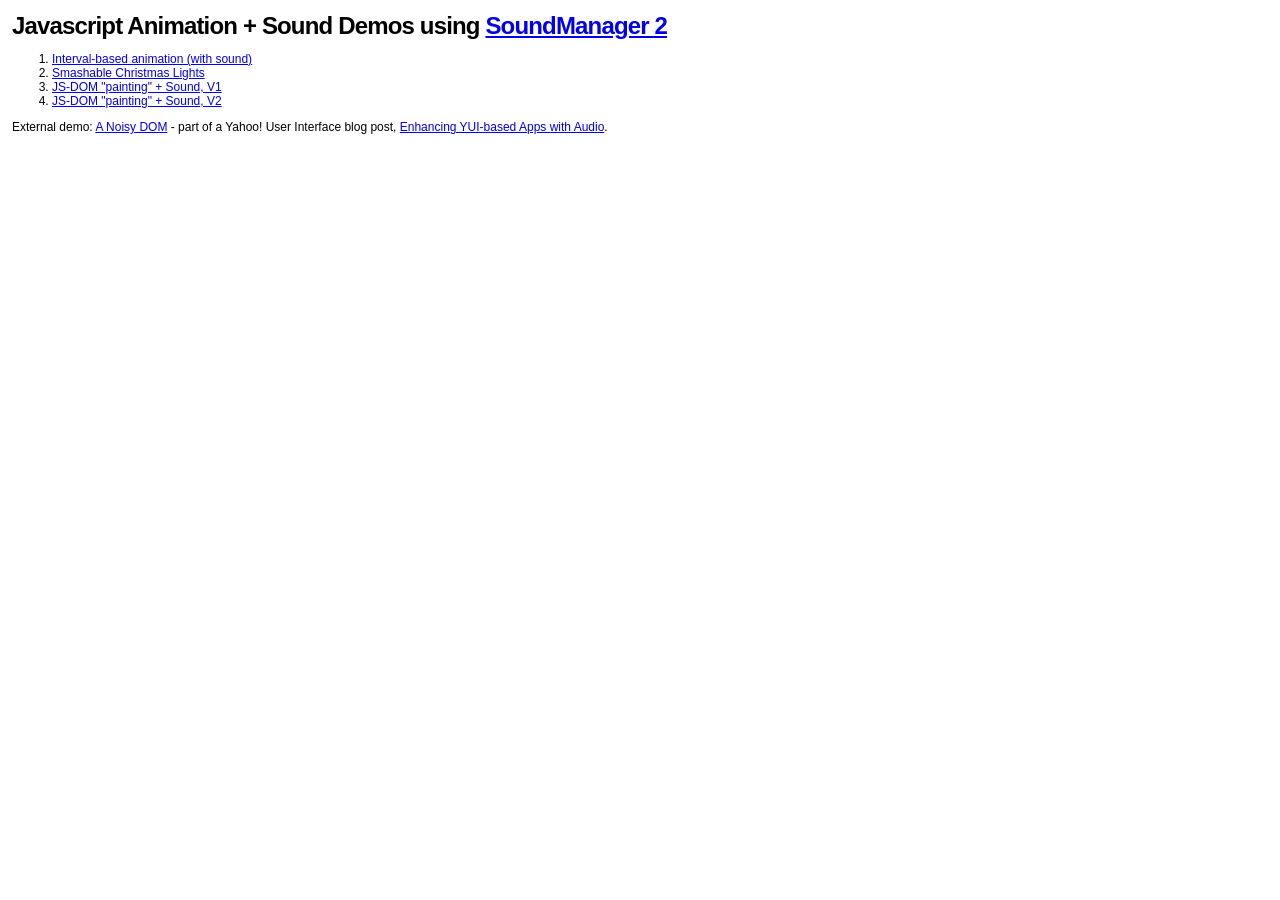
<file: includes/js/soundmanager/demo/animation/index.html>
<!DOCTYPE html PUBLIC "-//W3C//DTD XHTML 1.0 Strict//EN"
	"http://www.w3.org/TR/xhtml1/DTD/xhtml1-strict.dtd">
<html xmlns="http://www.w3.org/1999/xhtml" lang="en" xml:lang="en">
<head>
<title>SoundManager 2: Animation + Sound Demos</title>
<link rel="stylesheet" href="../index.css" media="screen" />
</head>
<body>

<div style="margin:1em">

<h1>Javascript Animation + Sound Demos using <a href="http://www.schillmania.com/projects/soundmanager2/">SoundManager 2</a></h1>

<ol>
 <li><a href="../animation-1/">Interval-based animation (with sound)</a></li>
 <li><a href="../christmas-lights/">Smashable Christmas Lights</a></li>
 <li><a href="../animation-2a/">JS-DOM "painting" + Sound, V1</a></li>
 <li><a href="../animation-2b/">JS-DOM "painting" + Sound, V2</a></li>
</ol>

<p>External demo: <a href="http://www.schillmania.com/content/demos/yui-sm2/noisy-events/">A Noisy DOM</a> - part of a Yahoo! User Interface blog post, <a href="http://www.yuiblog.com/blog/2009/06/30/yui-soundmanager/">Enhancing YUI-based Apps with Audio</a>.</p>

<script type="text/javascript">
function fixLinks() {
  if (document.location.protocol.match(/http/i)) {
    return false;
  }
  // presumably offline - add index.html to local links, so offline browsing is seamless
  var l = document.getElementsByTagName('a');
  var s = null;
  var tmp = null;
  var cn = null;
  for (var i=l.length; i--;) {
    s = l[i].href.toString();
    cn = l[i].className;
    if (!s.match(/http/i) && !cn.match(/norewrite/i) && (s.match(/doc/i) || s.match(/demo/i) || s.match(/../))) {
      // yep, local.
      tmp = Math.max(s.lastIndexOf('?'),-1);
      tmp = Math.max(s.lastIndexOf('#'),tmp);
      tmp = Math.max(s.lastIndexOf('/')+1,tmp);
       // console.log(s+' '+s.lastIndexOf('?')+', '+s.lastIndexOf('#')+', '+s.lastIndexOf('/')+' = '+tmp);
      if (tmp == -1) {
        tmp = s.length;
      }
      if (!s.match(/\.html/i)) {
        l[i].setAttribute('href',s.substr(0,tmp)+'index.html'+s.substr(tmp));
      }
    }
  }
}
fixLinks();
</script>

</div>
</file>
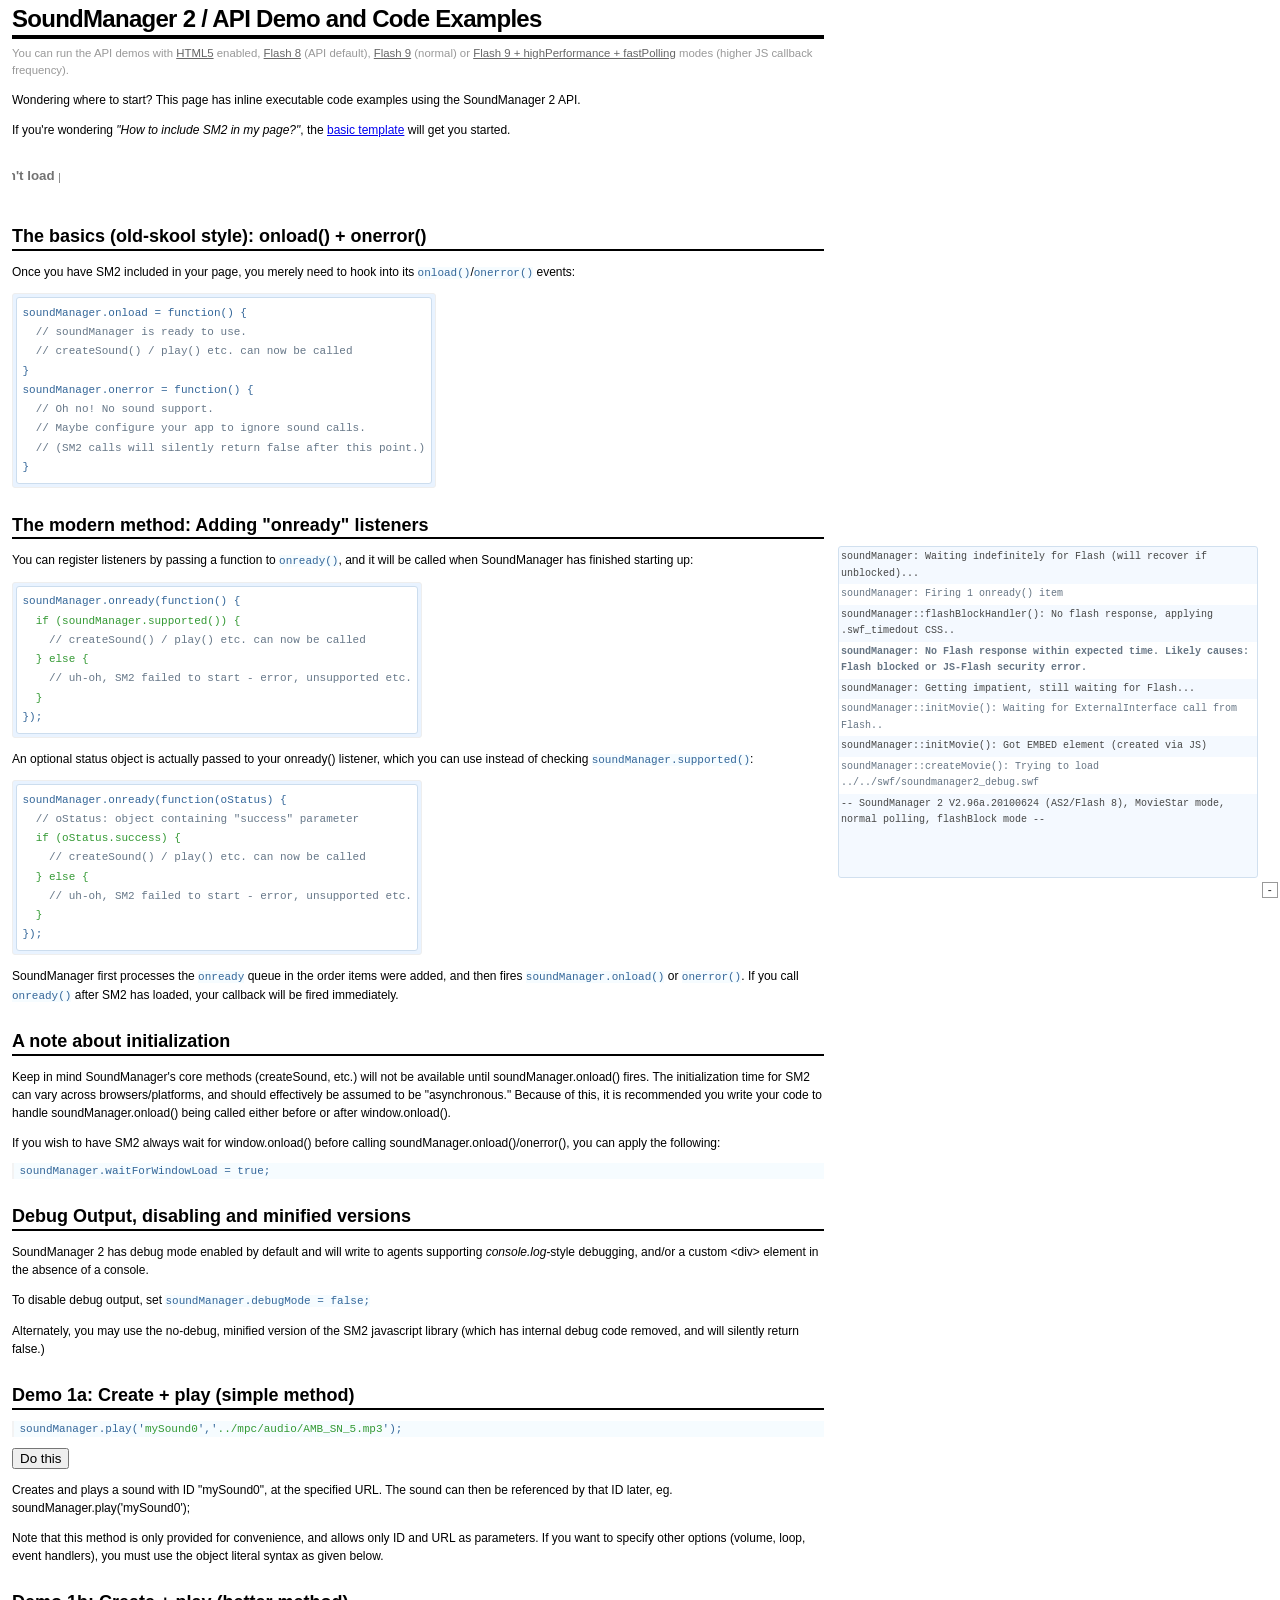
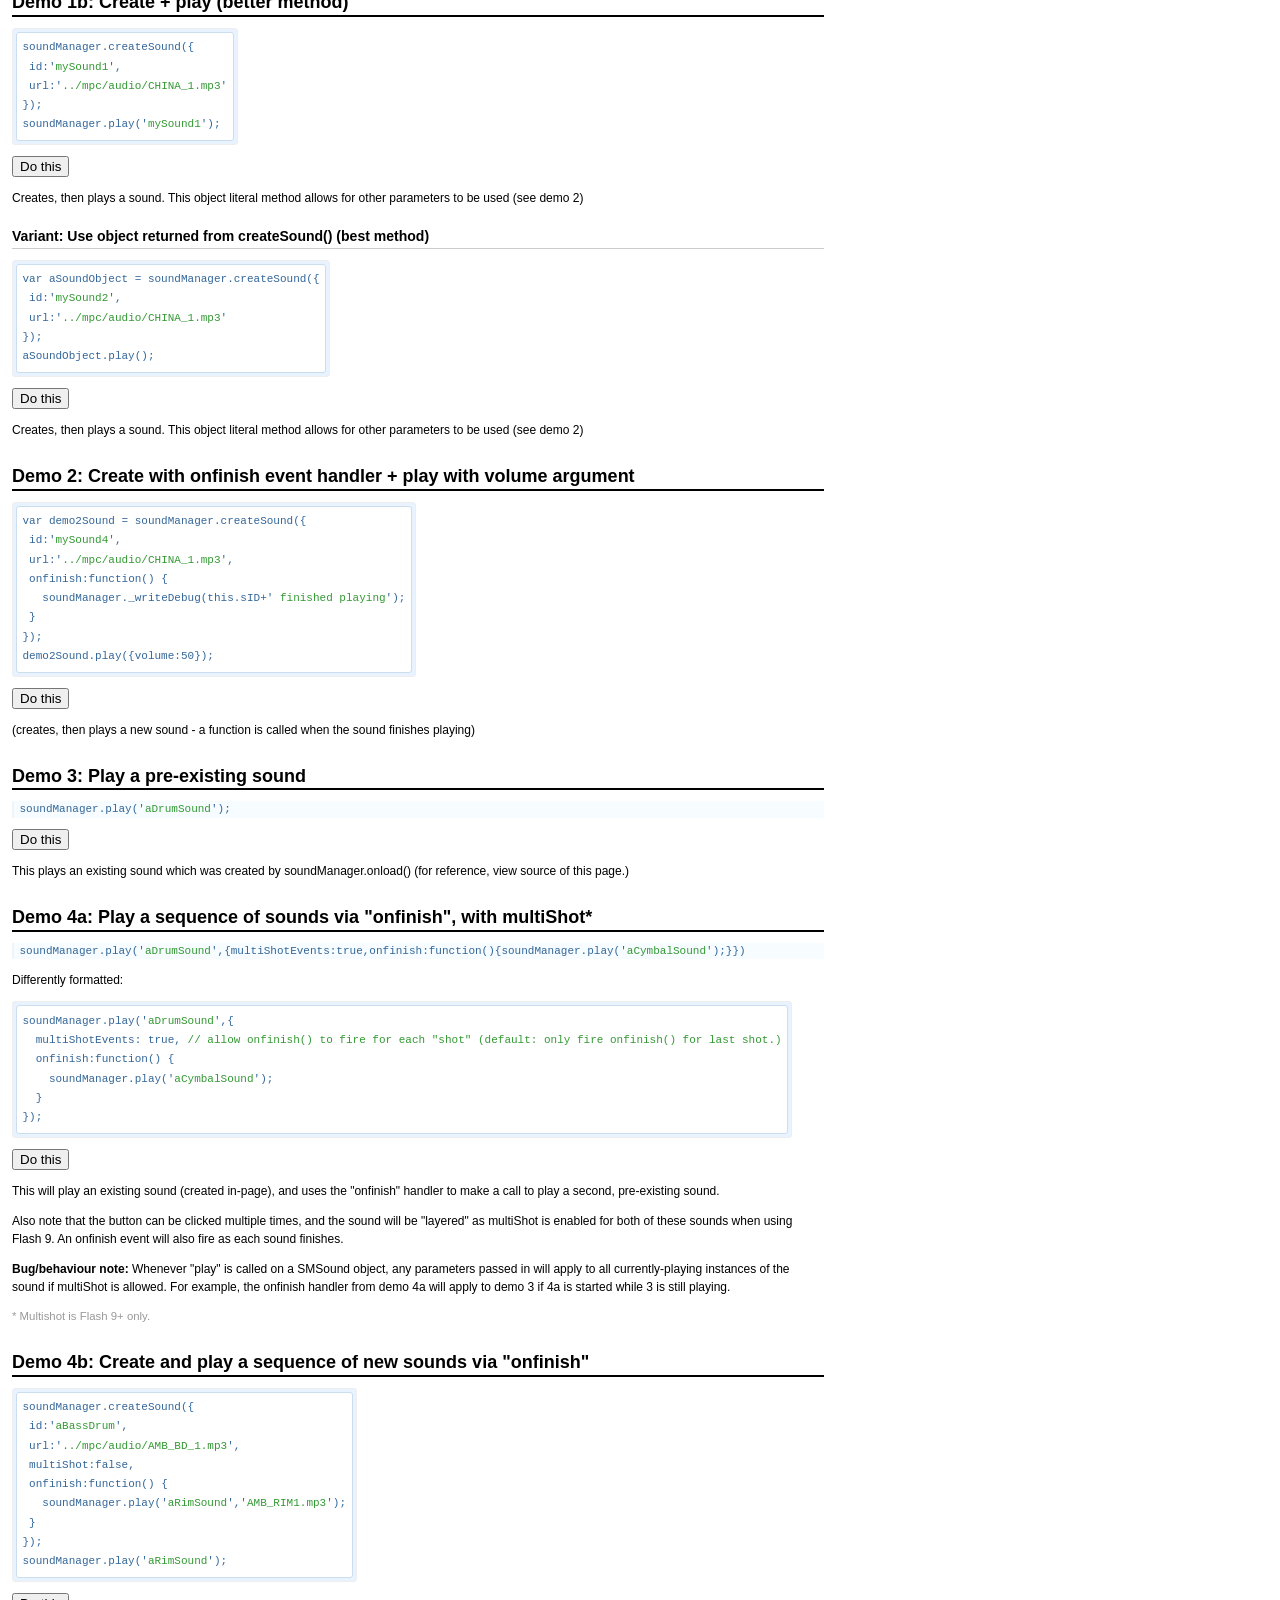
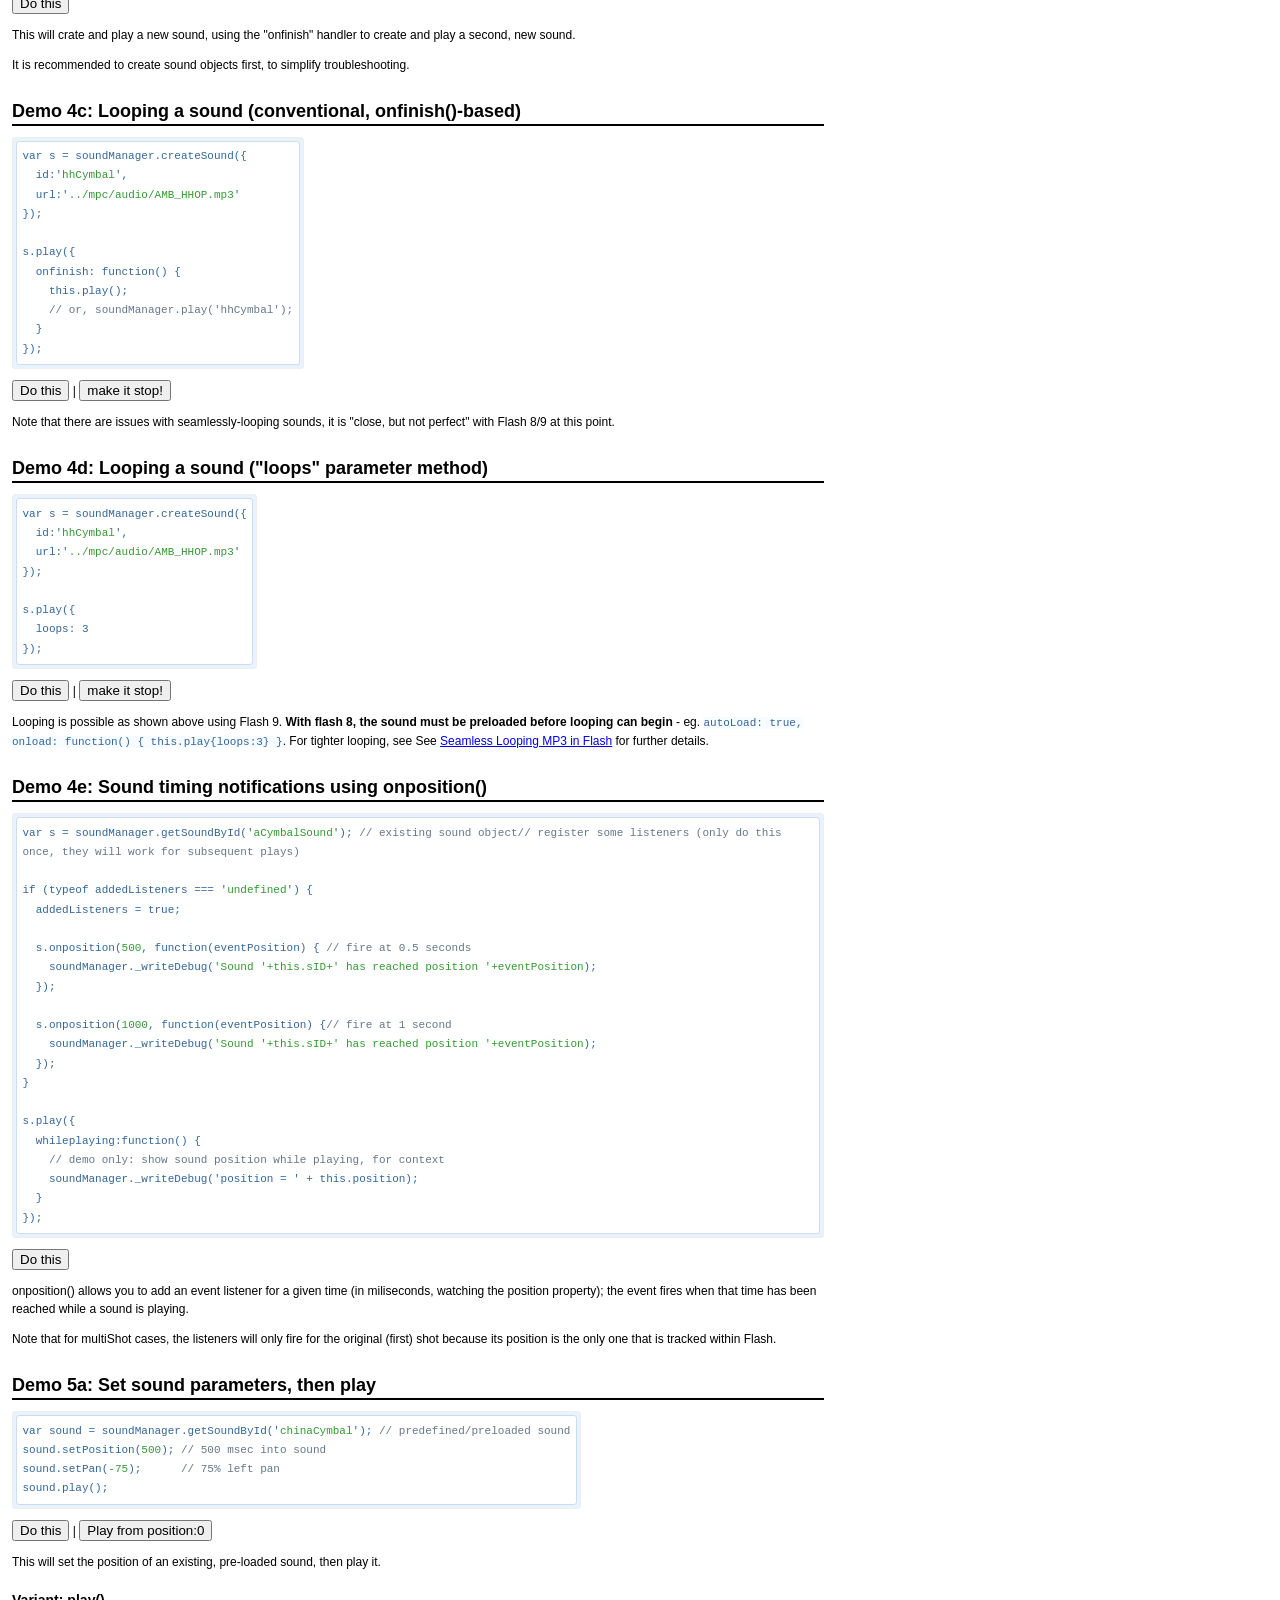
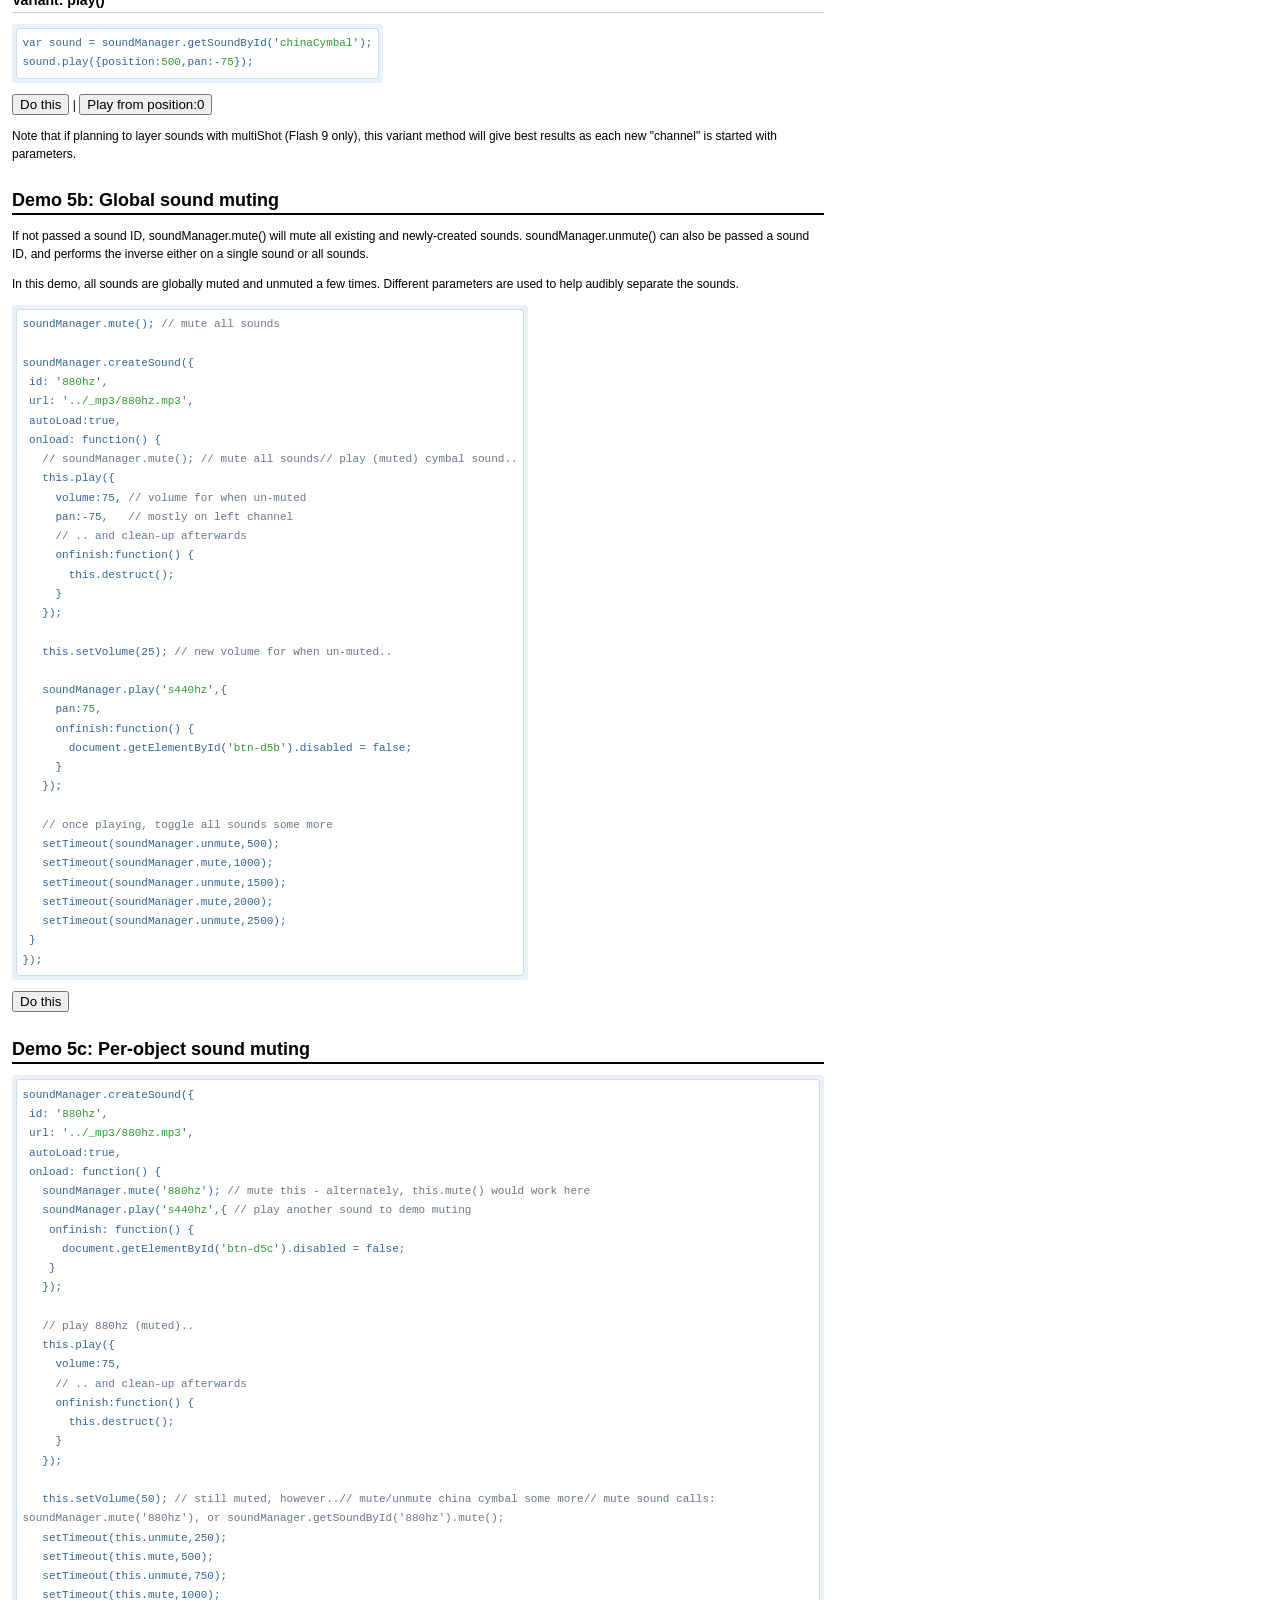
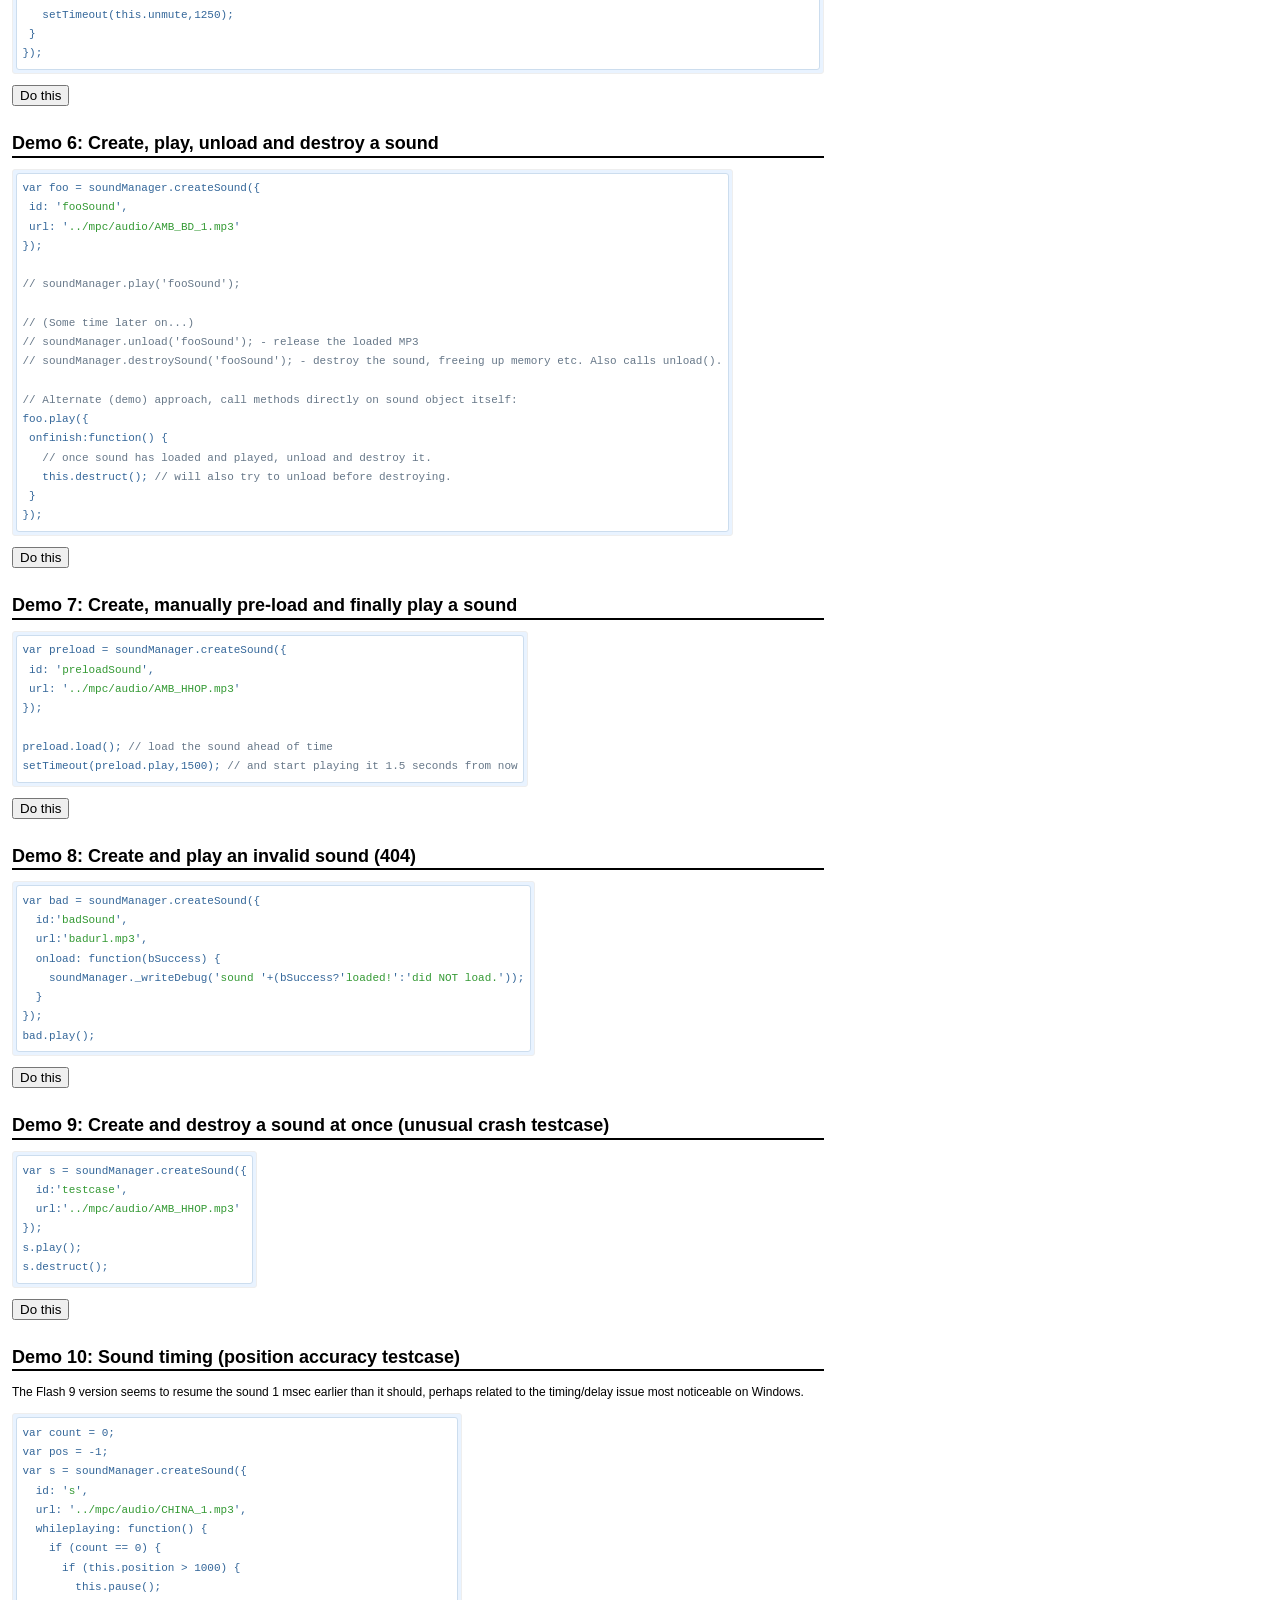
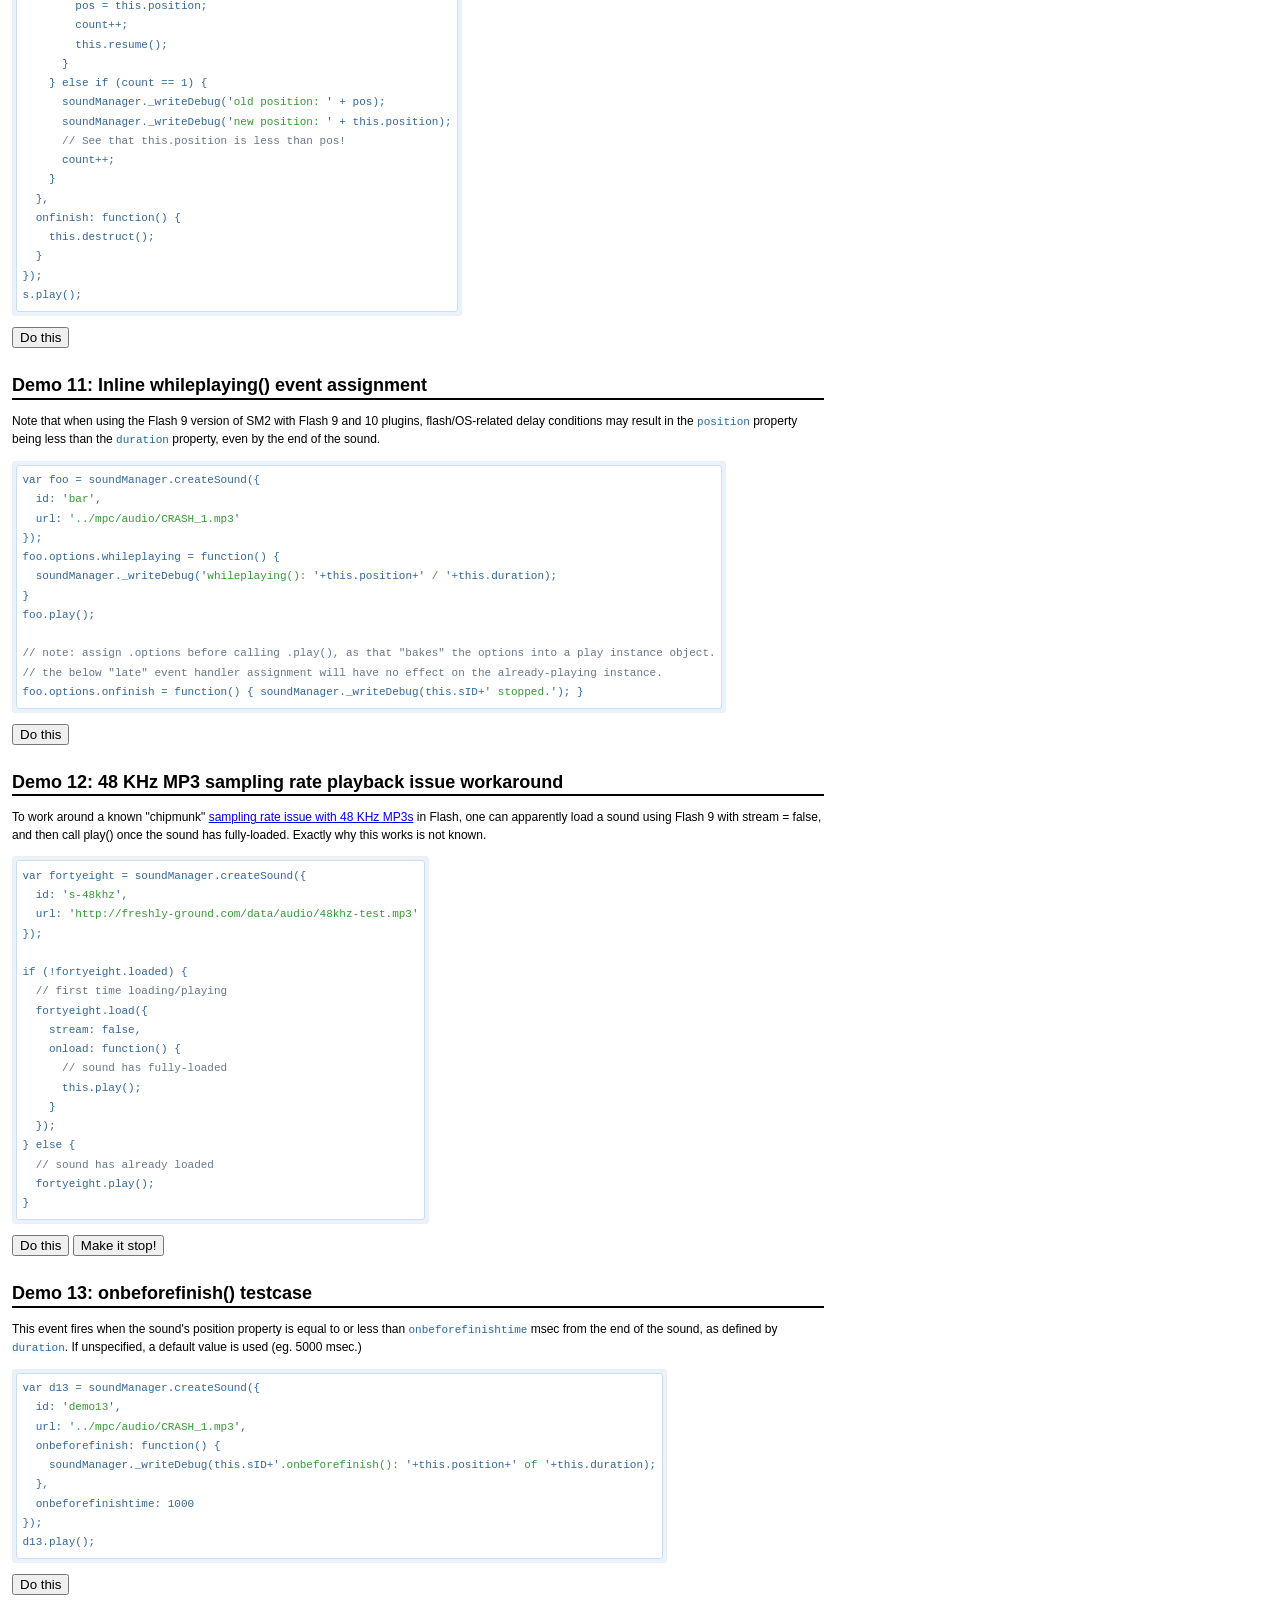
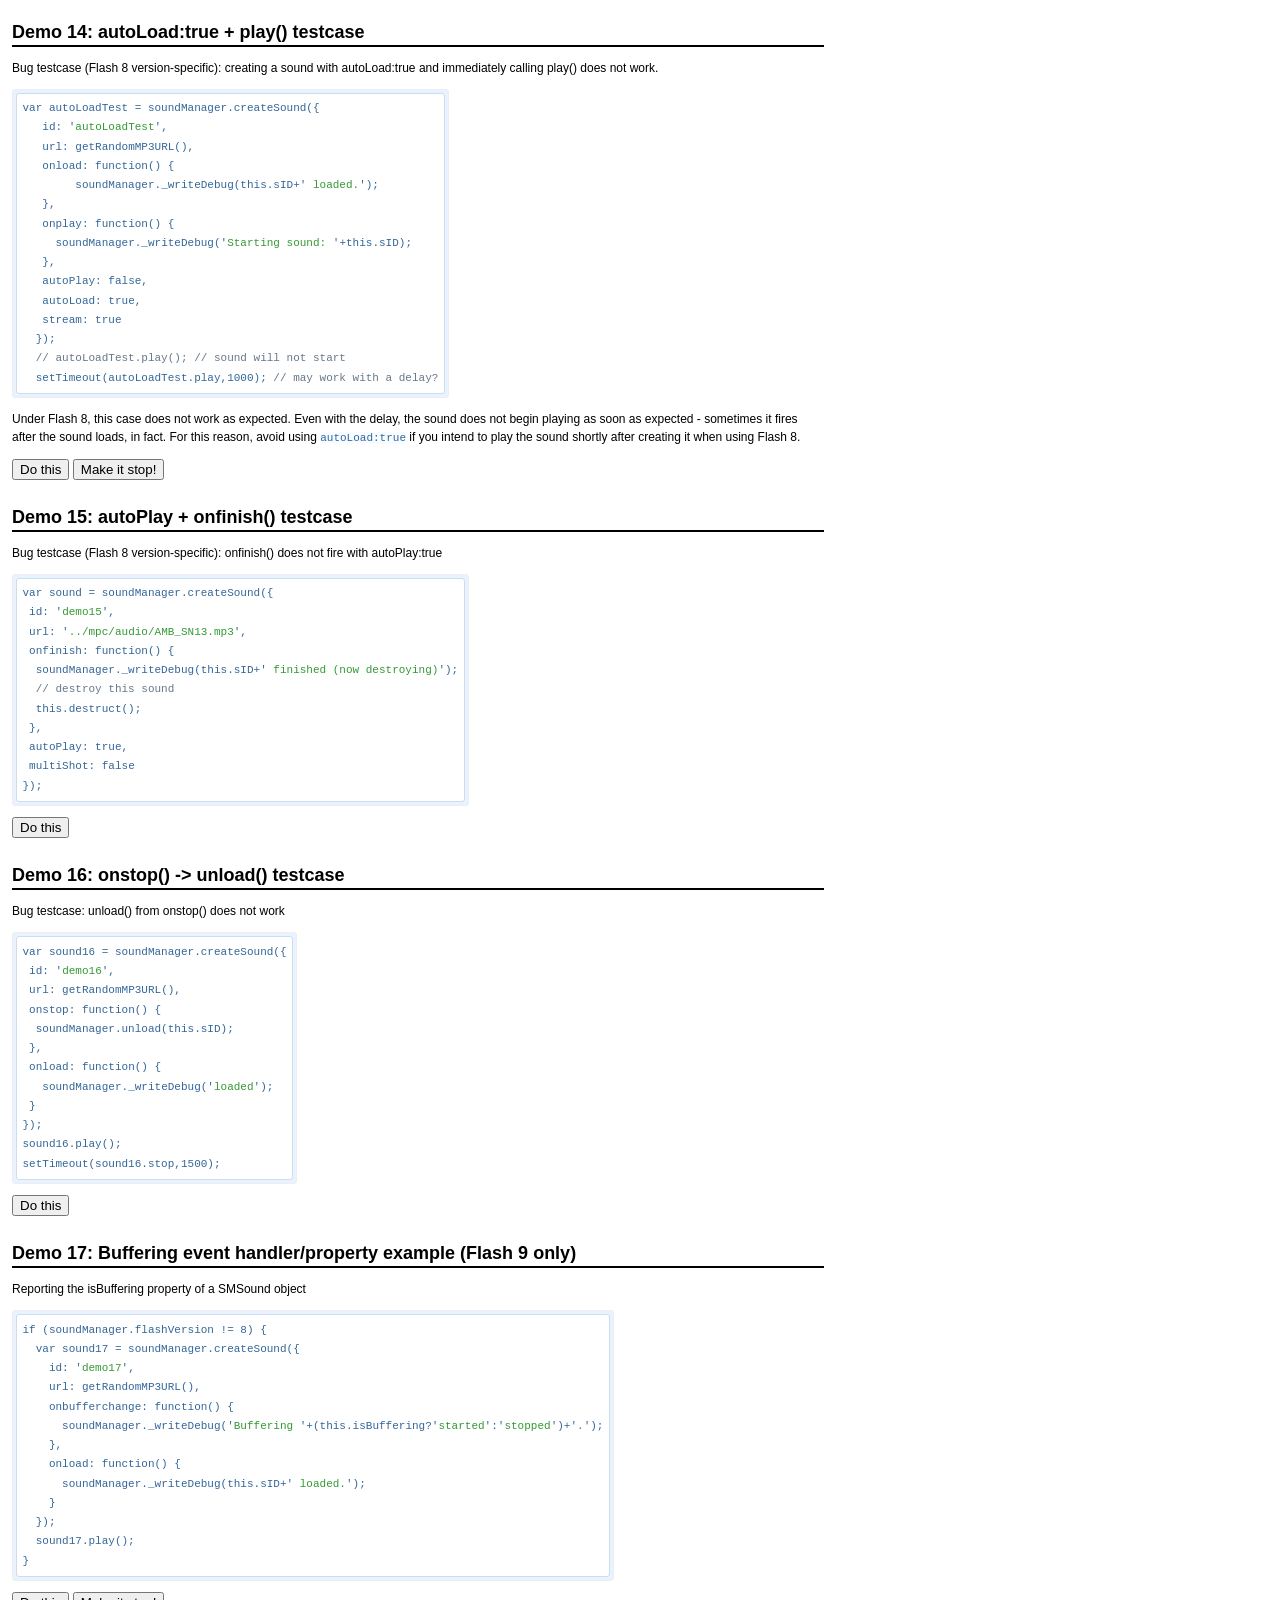
<file: includes/js/soundmanager/demo/api/index.html>
<!DOCTYPE html PUBLIC "-//W3C//DTD XHTML 1.0 Strict//EN"
	"http://www.w3.org/TR/xhtml1/DTD/xhtml1-strict.dtd">
<html xmlns="http://www.w3.org/1999/xhtml" lang="en" xml:lang="en">
<head>
<title>SoundManager 2: Basic API Demo, Examples</title>
<meta name="author" content="Scott Schiller" />
<meta name="language" content="en-us" />
<meta http-equiv="Content-Type" content="text/html; charset=UTF-8" />
<meta name="keywords" content="javascript sound library api" />
<meta name="description" content="API demo and code examples for SoundManager 2, Javascript Sound method calls and functions etc." />
<link rel="stylesheet" href="../index.css" media="screen" />
<!-- soundManager.useFlashBlock: related CSS -->
<link rel="stylesheet" type="text/css" href="../flashblock/flashblock.css" />
<style type="text/css">

h1 {
 padding-top:0.2em;
 padding-bottom:0.1em;
 border-bottom:4px solid #000;
 letter-spacing:-0.03em;
}

h2 {
 margin-top:1em;
 padding-bottom:0.1em;
 border-bottom:2px solid #000;
}

pre,
code,
.code,
dt,
#soundmanager-debug {
 color:#336699;
 line-height:1.5em;
}

p {
 line-height:1.5em;
 margin-bottom:1em;
}

#soundmanager-debug {
 position:fixed;
 _position:absolute; /* IE <7 */
 bottom:1em;
 right:1em;
 width:38em;
 height:30em;
 overflow:auto;
 padding:0px;
 margin:1em;
 font-family:monaco,"VT-100",terminal,"lucida console",courier,system;
 opacity:0.9;
 color:#333;
 border:1px solid #ccddee;
 -moz-border-radius:3px;
 -khtml-border-radius:3px;
 -webkit-border-radius:3px;
 background:#f3f9ff;
}

/*
#soundmanager-debug code {
 font-size:1.1em;
 *font-size:1em;
}
*/

#soundmanager-debug div {
 font-size:x-small;
 padding:0.2em;
 margin:0px;
}

</style>
<script type="text/javascript" src="../../script/soundmanager2.js"></script>
<script type="text/javascript">

// flash version URL switch (for this demo page)
var winLoc = window.location.toString();
if (winLoc.match(/flash9/i)) {
  soundManager.flashVersion = 9;
  if (winLoc.match(/highperformance/i)) {
	soundManager.useHighPerformance = true;
	soundManager.useFastPolling = true;
  }
} else if (winLoc.match(/flash8/i)) {
  soundManager.flashVersion = 8;
}

soundManager.useFlashBlock = true;
soundManager.url = '../../swf/'; // path to SoundManager2 SWF files (note trailing slash)
soundManager.debugMode = true;
soundManager.consoleOnly = false;

soundManager.onready(function(oStatus) {
  if (!oStatus.success) {
    return false;	
  }
  // soundManager is initialised, ready to use. Create a sound for this demo page.

  if (soundManager.flashVersion > 8) {
    t = window.setInterval(checkRAM,500);
    document.getElementById('flash-ram-use').style.display = 'inline';
    checkRAM();
  }

  soundManager.createSound({
    id: 'aDrumSound',
    url: '../mpc/audio/AMB_SN13.mp3'
  });

  soundManager.createSound({
    id: 'aCymbalSound',
    url: '../mpc/audio/SPLASH_1.mp3',
    autoLoad: true
  });

  soundManager.createSound({
    id: 'chinaCymbal',
    url: '../mpc/audio/CHINA_1.mp3',
    autoLoad: true
  });

  soundManager.createSound({
    id: 's440hz',
    url: '../_mp3/440hz.mp3',
    autoLoad: true,
    volume:50
  });

});

function checkRAM() {
  if (soundManager.supported()) {
	var ram = (soundManager.getMemoryUse()/1024/1024).toFixed(2);
    if (!isNaN(ram)) {
      document.getElementById('flash-ram-use').innerHTML = ram+' MB';
    } else {
	  document.getElementById('flash-ram-use').style.display = 'none';
    }
  }
}

var t = null;

function doEval(sHTML) {
  var html = sHTML.replace(/\<(span|code)\>/gi,'');
  html = html.replace(/\<[\/](span|code)\>/gi,'');
  html = html.replace(/&gt;/gi,'>');
  eval(html);
  return false;
}

function getRandomMP3URL() {
  return 'http://freshly-ground.com/data/audio/mpc/20060826%20-%20Armstrong.mp3?rnd='+parseInt(Math.random()*1048576);
}

</script>
</head>

<body>

<div id="flash9" style="padding-left:1em;margin-right:38em">

 <h1><a href="http://www.schillmania.com/projects/soundmanager2/" style="color:#000;text-decoration:none">SoundManager 2</a> / API Demo and Code Examples</h1>

 <p class="note">You can run the API demos with <a href="#sm2-usehtml5audio=1" onclick="window.location.replace(this.href);window.location.reload()">HTML5</a> enabled, <a href="#flash8" onclick="window.location.replace(this.href);window.location.reload()">Flash 8</a> (API default), <a href="#flash9" onclick="window.location.replace(this.href);window.location.reload()">Flash 9</a> (normal) or <a href="#flash9-highperformance" onclick="window.location.replace(this.href);window.location.reload()">Flash 9 + highPerformance + fastPolling</a> modes (higher JS callback frequency).</p>

 <p>Wondering where to start? This page has inline executable code examples using the SoundManager 2 API.</p>

 <p>If you're wondering <em>"How to include SM2 in my page?"</em>, the <a href="../template/" title="SoundManager 2 bare-bones template" onclick="if (!document.domain) this.href=this.href+'index.html'">basic template</a> will get you started.</p>

 <div id="sm2-container">
   <!-- flash is appended here -->
 </div>

 <h2>The basics (old-skool style): onload() + onerror()</h2>

 <p>Once you have SM2 included in your page, you merely need to hook into its <code>onload()</code>/<code>onerror()</code> events:</p>

<pre class="block"><code>soundManager.onload = function() {
  <span><span>// soundManager is ready to use.
  // createSound() / play() etc. can now be called</span>
</span>}
soundManager.onerror = function() {
  <span><span>// Oh no! No sound support.
  // Maybe configure your app to ignore sound calls.
  // (SM2 calls will silently return false after this point.)</span>
</span>}
</code></pre>

 <h2>The modern method: Adding "onready" listeners</h2>

 <p>You can register listeners by passing a function to <code>onready()</code>, and it will be called when SoundManager has finished starting up:</p>

<pre class="block"><code>soundManager.onready(function() {<span>
  if (soundManager.supported()) {
    <span>// createSound() / play() etc. can now be called</span>
  } else {
    <span>// uh-oh, SM2 failed to start - error, unsupported etc.</span>
  }
</span>});
</code></pre>

 <p>An optional status object is actually passed to your onready() listener, which you can use instead of checking <code>soundManager.supported()</code>:</p>

<pre class="block"><code>soundManager.onready(function(oStatus) {
  <span><span>// oStatus: object containing "success" parameter</span>
  if (oStatus.success) {
    <span>// createSound() / play() etc. can now be called</span>
  } else {
    <span>// uh-oh, SM2 failed to start - error, unsupported etc.</span>
  }
</span>});
</code></pre>

<p>SoundManager first processes the <code>onready</code> queue in the order items were added, and then fires <code>soundManager.onload()</code> or <code>onerror()</code>. If you call <code>onready()</code> after SM2 has loaded, your callback will be fired immediately.</p>

 <h2>A note about initialization</h2>
 
 <p class="compact">Keep in mind SoundManager's core methods (createSound, etc.) will not be available until soundManager.onload() fires. The initialization time for SM2 can vary across browsers/platforms, and should effectively be assumed to be "asynchronous." Because of this, it is recommended you write your code to handle soundManager.onload() being called either before or after window.onload().</p>
 <p class="compact">If you wish to have SM2 always wait for window.onload() before calling soundManager.onload()/onerror(), you can apply the following:</p>
<pre>soundManager.waitForWindowLoad = true;</pre>

 <h2>Debug Output, disabling and minified versions</h2>
 <p class="compact">SoundManager 2 has debug mode enabled by default and will write to agents supporting <em>console.log</em>-style debugging, and/or a custom &lt;div&gt; element in the absence of a console.</p>
 <p>To disable debug output, set <code>soundManager.debugMode = false;</code></p>
 <p>Alternately, you may use the no-debug, minified version of the SM2 javascript library (which has internal debug code removed, and will silently return false.)</p>

 <h2>Demo 1a: Create + play (simple method)</h2>
<pre>soundManager.play('<span>mySound0</span>','<span>../mpc/audio/AMB_SN_5.mp3</span>');</pre>
 <button onclick="soundManager._writeDebug('Demo 1a',1);soundManager.play('mySound0','../mpc/audio/AMB_SN_5.mp3')">Do this</button>
 <p>Creates and plays a sound with ID "mySound0", at the specified URL. The sound can then be referenced by that ID later, eg. soundManager.play('mySound0');</p>
 <p>Note that this method is only provided for convenience, and allows only ID and URL as parameters. If you want to specify other options (volume, loop, event handlers), you must use the object literal syntax as given below.</p>

 <h2>Demo 1b: Create + play (better method)</h2>

<pre class="block"><code>soundManager.createSound({
 id:'<span>mySound1</span>',
 url:'<span>../mpc/audio/CHINA_1.mp3</span>'
});
soundManager.play('<span>mySound1</span>');</code></pre>
 <button onclick="soundManager._writeDebug('Demo 1b',1);soundManager.createSound({id:'mySound1',url:'../mpc/audio/CHINA_1.mp3'});soundManager.play('mySound1')">Do this</button>
 <p>Creates, then plays a sound. This object literal method allows for other parameters to be used (see demo 2)</p>

 <h3>Variant: Use object returned from createSound() (best method)</h3>

<pre class="block"><code>var aSoundObject = soundManager.createSound({
 id:'<span>mySound2</span>',
 url:'<span>../mpc/audio/CHINA_1.mp3</span>'
});
aSoundObject.play();</code></pre>
 <button onclick="soundManager._writeDebug('Demo 1b variant',1);var aSoundObject = soundManager.createSound({id:'mySound2',url:'../mpc/audio/CHINA_1.mp3'});aSoundObject.play()">Do this</button>
 <p>Creates, then plays a sound. This object literal method allows for other parameters to be used (see demo 2)</p>

 <h2>Demo 2: Create with onfinish event handler + play with volume argument</h2>
<pre id="demo2" class="block"><code>var demo2Sound = soundManager.createSound({
 id:'<span>mySound4</span>',
 url:'<span>../mpc/audio/CHINA_1.mp3</span>',
 onfinish:function() {
   soundManager._writeDebug(this.sID+'<span> finished playing</span>');
 }
});
demo2Sound.play({volume:50});
</code></pre>
<button onclick="return doEval(document.getElementById('demo2').innerHTML)">Do this</button>
 <p>(creates, then plays a new sound - a function is called when the sound finishes playing)</p>

 <h2>Demo 3: Play a pre-existing sound</h2>
<pre>soundManager.play('<span>aDrumSound</span>');</pre>
 <button onclick="soundManager._writeDebug('Demo 3',1);soundManager.play('aDrumSound')">Do this</button>
 <p>This plays an existing sound which was created by soundManager.onload() (for reference, view source of this page.)</p>

 <h2>Demo 4a: Play a sequence of sounds via "onfinish", with multiShot*</h2>
<pre>soundManager.play('<span>aDrumSound</span>',{multiShotEvents:true,onfinish:function(){soundManager.play('<span>aCymbalSound</span>');}})</pre>
<p>Differently formatted:</p>
<pre class="block"><code>soundManager.play('<span>aDrumSound</span>',{
  multiShotEvents: true, <span>// allow onfinish() to fire for each "shot" (default: only fire onfinish() for last shot.)</span>
  onfinish:function() {
    soundManager.play('<span>aCymbalSound</span>');
  }
});</code></pre>
 <button onclick="soundManager._writeDebug('Demo 4a',1);soundManager.play('aDrumSound',{multiShotEvents:true,onfinish:function(){soundManager.play('aCymbalSound');}})">Do this</button>
 <p>This will play an existing sound (created in-page), and uses the "onfinish" handler to make a call to play a second, pre-existing sound.</p>
 <p>Also note that the button can be clicked multiple times, and the sound will be "layered" as multiShot is enabled for both of these sounds when using Flash 9. An onfinish event will also fire as each sound finishes.</p>
 <p><strong>Bug/behaviour note:</strong> Whenever "play" is called on a SMSound object, any parameters passed in will apply to all currently-playing instances of the sound if multiShot is allowed. For example, the onfinish handler from demo 4a will apply to demo 3 if 4a is started while 3 is still playing.</p>
 <p class="note">* Multishot is Flash 9+ only.</p>

 <h2>Demo 4b: Create and play a sequence of new sounds via "onfinish"</h2>
<pre class="block"><code>soundManager.createSound({
 id:'<span>aBassDrum</span>',
 url:'<span>../mpc/audio/AMB_BD_1.mp3</span>',
 multiShot:false,
 onfinish:function() {
   soundManager.play('<span>aRimSound</span>','<span>AMB_RIM1.mp3</span>');
 }
});
soundManager.play('<span>aRimSound</span>');</code></pre>
 <button onclick="soundManager._writeDebug('Demo 4b',1);soundManager.createSound({id:'aBassDrum',url:'../mpc/audio/AMB_BD_1.mp3',multiShot:false,onfinish:function(){soundManager.play('aRimSound','../mpc/audio/AMB_RIM1.mp3');}});soundManager.play('aBassDrum')">Do this</button>
 <p>This will crate and play a new sound, using the "onfinish" handler to create and play a second, new sound.</p>
 <p>It is recommended to create sound objects first, to simplify troubleshooting.</p>

<h2 id="looping-conventional">Demo 4c: Looping a sound (conventional, onfinish()-based)</h2>
<pre id="demo4c" class="block"><code>var s = soundManager.createSound({
  id:'<span>hhCymbal</span>',
  url:'<span>../mpc/audio/AMB_HHOP.mp3</span>'
});

s.play({
  onfinish: function() {
    this.play();
    <span><span>// or, soundManager.play('<span>hhCymbal</span>');</span></span>
  }
});
</code></pre>

<button onclick="return doEval(document.getElementById('demo4c').innerHTML);return false">Do this</button> | <button onclick="soundManager.stop('hhCymbal')">make it stop!</button>
<p>Note that there are issues with seamlessly-looping sounds, it is "close, but not perfect" with Flash 8/9 at this point.</p>

<h2 id="looping">Demo 4d: Looping a sound ("loops" parameter method)</h2>
<pre id="demo4d" class="block"><code>var s = soundManager.createSound({
  id:'<span>hhCymbal</span>',
  url:'<span>../mpc/audio/AMB_HHOP.mp3</span>'
});

s.play({
  loops: 3
});
</code></pre>

<button onclick="return doEval(document.getElementById('demo4d').innerHTML);return false">Do this</button> | <button onclick="soundManager.stop('hhCymbal')">make it stop!</button>
<p>Looping is possible as shown above using Flash 9. <b>With flash 8, the sound must be preloaded before looping can begin</b> - eg. <code>autoLoad: true, onload: function() { this.play{loops:3} }</code>. For tighter looping, see See <a href="http://www.flickr.com/photos/schill/4499319436/" title="Seamless looping MP3 sounds in Flash">Seamless Looping MP3 in Flash</a> for further details.</p>


<h2 id="onposition">Demo 4e: Sound timing notifications using onposition()</h2>
<pre id="demo4e" class="block"><code>var s = soundManager.getSoundById('<span>aCymbalSound</span>'); <span><span>// existing sound object</span></span>

<span><span>// register some listeners (only do this once, they will work for subsequent plays)</span></span>

if (typeof addedListeners === '<span>undefined</span>') {
  addedListeners = true;

  s.onposition(<span>500</span>, function(eventPosition) { <span><span>// fire at 0.5 seconds</span></span>
    soundManager._writeDebug(<span>'Sound '+this.sID+' has reached position '+eventPosition</span>);
  });

  s.onposition(<span>1000</span>, function(eventPosition) {<span><span>// fire at 1 second</span></span>
    soundManager._writeDebug(<span>'Sound '+this.sID+' has reached position '+eventPosition</span>);
  });
}

s.play({
  whileplaying:function() {
    <span><span>// demo only: show sound position while playing, for context</span></span>
    soundManager._writeDebug('position = ' + this.position);
  }
});
</code></pre>

<button onclick="return doEval(document.getElementById('demo4e').innerHTML);return false">Do this</button>
<p>onposition() allows you to add an event listener for a given time (in miliseconds, watching the position property); the event fires when that time has been reached while a sound is playing.</p>
<p>Note that for multiShot cases, the listeners will only fire for the original (first) shot because its position is the only one that is tracked within Flash.</p>
 
<h2>Demo 5a: Set sound parameters, then play</h2>
<pre class="block"><code>var sound = soundManager.getSoundById('<span>chinaCymbal</span>'); <span><span>// predefined/preloaded sound</span></span>
sound.setPosition(<span>500</span>); <span><span>// 500 msec into sound</span></span>
sound.setPan(<span>-75</span>);      <span><span>// 75% left pan</span></span>
sound.play();
</code></pre>
<button onclick="soundManager._writeDebug('Demo 5',1);var sound=soundManager.getSoundById('chinaCymbal');sound.setPosition(500);sound.setPan(-75);sound.play()">Do this</button> | <button onclick="soundManager._writeDebug('Demo 5: sound from position:0',1);var sound=soundManager.getSoundById('chinaCymbal');sound.setPosition(0);sound.setPan(-75);sound.play()">Play from position:0</button>
<p>This will set the position of an existing, pre-loaded sound, then play it.</p>

<h3>Variant: play()</h3>
<pre class="block"><code>var sound = soundManager.getSoundById('<span>chinaCymbal</span>');
sound.play({position:<span>500</span>,pan:<span>-75</span>});
</code></pre>
<button onclick="soundManager._writeDebug('Demo 5 variant',1);var sound=soundManager.getSoundById('chinaCymbal');sound.play({position:500,pan:-75})">Do this</button> | <button onclick="soundManager._writeDebug('Demo 5: variant: sound from position:0',1);var sound = soundManager.getSoundById('chinaCymbal');sound.play({position:0,pan:-75})">Play from position:0</button>
<p>Note that if planning to layer sounds with multiShot (Flash 9 only), this variant method will give best results as each new "channel" is started with parameters.</p>

<h2>Demo 5b: Global sound muting</h2>
<p>If not passed a sound ID, soundManager.mute() will mute all existing and newly-created sounds. soundManager.unmute() can also be passed a sound ID, and performs the inverse either on a single sound or all sounds.</p>
<p>In this demo, all sounds are globally muted and unmuted a few times. Different parameters are used to help audibly separate the sounds.</p>
<pre id="demo5b-1" class="block"><code>soundManager.mute(); <span><span>// mute all sounds</span></span>

soundManager.createSound({
 id: '<span>880hz</span>',
 url: '<span>../_mp3/880hz.mp3</span>',
 autoLoad:true,
 onload: function() {
   <span><span>// soundManager.mute(); // mute all sounds</span></span>
   <span><span>// play (muted) cymbal sound..</span></span>
   this.play({
     volume:75, <span><span>// volume for when un-muted</span></span>
     pan:-75,   <span><span>// mostly on left channel</span></span>&nbsp;
     <span><span>// .. and clean-up afterwards</span></span>
     onfinish:function() {
       this.destruct();
     }
   });

   this.setVolume(25); <span><span>// new volume for when un-muted..</span></span>

   soundManager.play('<span>s440hz</span>',{
     pan:<span>75</span>,
     onfinish:function() {
       document.getElementById('<span>btn-d5b</span>').disabled = false;
     }
   });

   <span><span>// once playing, toggle all sounds some more</span></span>
   setTimeout(soundManager.unmute,500);
   setTimeout(soundManager.mute,1000);
   setTimeout(soundManager.unmute,1500);
   setTimeout(soundManager.mute,2000);
   setTimeout(soundManager.unmute,2500);
 }
});</code></pre>
<button id="btn-d5b" onclick="this.disabled=true;return doEval(document.getElementById('demo5b-1').innerHTML)">Do this</button>
<script type="text/javascript">document.getElementById('btn-d5b').disabled = false;</script>

<h2>Demo 5c: Per-object sound muting</h2>
<pre id="demo5c-1" class="block"><code>soundManager.createSound({
 id: '<span>880hz</span>',
 url: '<span>../_mp3/880hz.mp3</span>',
 autoLoad:true,
 onload: function() {
   soundManager.mute('<span>880hz</span>'); <span><span>// mute this - alternately, this.mute() would work here</span></span>
   soundManager.play('<span>s440hz</span>',{ <span><span>// play another sound to demo muting</span></span>
    onfinish: function() {
      document.getElementById('<span>btn-d5c</span>').disabled = false;
    }
   });

   <span><span>// play 880hz (muted)..</span></span>
   this.play({
     volume:75,
     <span><span>// .. and clean-up afterwards</span></span>
     onfinish:function() {
       this.destruct();
     }
   });

   this.setVolume(50); <span><span>// still muted, however..</span></span>

   <span><span>// mute/unmute china cymbal some more</span></span>
   <span><span>// mute sound calls: soundManager.mute('<span>880hz</span>'), or soundManager.getSoundById('<span>880hz</span>').mute();</span></span>
   setTimeout(this.unmute,250);
   setTimeout(this.mute,500);
   setTimeout(this.unmute,750);
   setTimeout(this.mute,1000);
   setTimeout(this.unmute,1250);
 }
});</code></pre>
<button id="btn-d5c" onclick="this.disabled=true;return doEval(document.getElementById('demo5c-1').innerHTML)">Do this</button>
<script type="text/javascript">document.getElementById('btn-d5c').disabled = false;</script>

<h2>Demo 6: Create, play, unload and destroy a sound</h2>
<pre id="demo6" class="block"><code>var foo = soundManager.createSound({
 id: '<span>fooSound</span>',
 url: '<span>../mpc/audio/AMB_BD_1.mp3</span>'
});

<span><span>// soundManager.play('<span>fooSound</span>');

// (Some time later on...)
// soundManager.unload('<span>fooSound</span>'); - release the loaded MP3
// soundManager.destroySound('<span>fooSound</span>'); - destroy the sound, freeing up memory etc. Also calls unload().

// Alternate (demo) approach, call methods directly on sound object itself:</span></span>
foo.play({
 onfinish:function() {
   <span><span>// once sound has loaded and played, unload and destroy it.</span></span>
   this.destruct(); <span><span>// will also try to unload before destroying.</span></span>
 }
});</code></pre>
<button onclick="return doEval(document.getElementById('demo6').innerHTML)">Do this</button>


<h2>Demo 7: Create, manually pre-load and finally play a sound</h2>
<pre id="demo7" class="block"><code>var preload = soundManager.createSound({
 id: '<span>preloadSound</span>',
 url: '<span>../mpc/audio/AMB_HHOP.mp3</span>'
});

preload.load(); <span><span>// load the sound ahead of time</span></span>
setTimeout(preload.play,1500); <span><span>// and start playing it 1.5 seconds from now</span></span>
</code></pre>
<button onclick="return doEval(document.getElementById('demo7').innerHTML)">Do this</button>

<h2>Demo 8: Create and play an invalid sound (404)</h2>
<pre id="demo8" class="block"><code>var bad = soundManager.createSound({
  id:'<span>badSound</span>',
  url:'<span>badurl.mp3</span>',
  onload: function(bSuccess) {
    soundManager._writeDebug('<span>sound </span>'+(bSuccess?'<span>loaded!</span>':'<span>did NOT load.</span>'));
  }
});
bad.play();
</code></pre>
<button onclick="return doEval(document.getElementById('demo8').innerHTML)">Do this</button>

<h2>Demo 9: Create and destroy a sound at once (unusual crash testcase)</h2>
<pre id="demo9" class="block"><code>var s = soundManager.createSound({
  id:'<span>testcase</span>',
  url:'<span>../mpc/audio/AMB_HHOP.mp3</span>'
});
s.play();
s.destruct();
</code></pre>
<button onclick="return doEval(document.getElementById('demo9').innerHTML)">Do this</button>

<h2>Demo 10: Sound timing (position accuracy testcase)</h2>
<p>The Flash 9 version seems to resume the sound 1 msec earlier than it should, perhaps related to the timing/delay issue most noticeable on Windows.</p>
<pre id="demo10" class="block"><code>var count = 0;
var pos = -1;
var s = soundManager.createSound({
  id: '<span>s</span>',
  url: '<span>../mpc/audio/CHINA_1.mp3</span>',
  whileplaying: function() {
    if (count == 0) {
      if (this.position > 1000) {
        this.pause();
        pos = this.position;
        count++;
        this.resume();
      }
    } else if (count == 1) {
      soundManager._writeDebug('<span>old position: </span>' + pos);
      soundManager._writeDebug('<span>new position: </span>' + this.position);
      <span><span>// See that this.position is less than pos!</span></span>
      count++;
    }
  },
  onfinish: function() {
    this.destruct();
  }
});
s.play();</code></pre>
<button onclick="return doEval(document.getElementById('demo10').innerHTML)">Do this</button>

<h2>Demo 11: Inline whileplaying() event assignment</h2>
<p class="in">Note that when using the Flash 9 version of SM2 with Flash 9 and 10 plugins, flash/OS-related delay conditions may result in the <code>position</code> property being less than the <code>duration</code> property, even by the end of the sound.</p>
<pre id="demo11" class="block"><code>var foo = soundManager.createSound({
  id: '<span>bar</span>',
  url: '<span>../mpc/audio/CRASH_1.mp3</span>'
});
foo.options.whileplaying = function() {
  soundManager._writeDebug('<span>whileplaying(): </span>'+this.position+'<span> / </span>'+this.duration);
}
foo.play();

<span><span>// note: assign .options before calling .play(), as that "bakes" the options into a play instance object.
// the below "late" event handler assignment will have no effect on the already-playing instance.</span></span>
foo.options.onfinish = function() { soundManager._writeDebug(this.sID+'<span> stopped.</span>'); }
</code></pre>
<button onclick="return doEval(document.getElementById('demo11').innerHTML)">Do this</button>

<h2>Demo 12: 48 KHz MP3 sampling rate playback issue workaround</h2>
<p>To work around a known "chipmunk" <a href="http://bugs.adobe.com/jira/browse/FP-862">sampling rate issue with 48 KHz MP3s</a> in Flash, one can apparently load a sound using Flash 9 with stream = false, and then call play() once the sound has fully-loaded. Exactly why this works is not known.</p>
<pre id="demo12" class="block"><code>var fortyeight = soundManager.createSound({
  id: '<span>s-48khz</span>',
  url: '<span>http://freshly-ground.com/data/audio/48khz-test.mp3</span>'
});

if (!fortyeight.loaded) {
  <span><span>// first time loading/playing</span></span>
  fortyeight.load({
    stream: false,
    onload: function() {
      <span><span>// sound has fully-loaded</span></span>
      this.play();
    }
  });
} else {
  <span><span>// sound has already loaded</span></span>
  fortyeight.play();
}
</code></pre>
<button onclick="return doEval(document.getElementById('demo12').innerHTML)">Do this</button> <button onclick="soundManager.stop('s-48khz')">Make it stop!</button>

<h2>Demo 13: onbeforefinish() testcase</h2>
<p class="in">This event fires when the sound's position property is equal to or less than <code>onbeforefinishtime</code> msec from the end of the sound, as defined by <code>duration</code>. If unspecified, a default value is used (eg. 5000 msec.)</p>
<pre id="demo13" class="block"><code>var d13 = soundManager.createSound({
  id: '<span>demo13</span>',
  url: '<span>../mpc/audio/CRASH_1.mp3</span>',
  onbeforefinish: function() {
    soundManager._writeDebug(this.sID+'<span>.onbeforefinish(): </span>'+this.position+'<span> of </span>'+this.duration);
  },
  onbeforefinishtime: 1000
});
d13.play();
</code></pre>
<button onclick="return doEval(document.getElementById('demo13').innerHTML)">Do this</button>

<h2>Demo 14: autoLoad:true + play() testcase</h2>
<p>Bug testcase (Flash 8 version-specific): creating a sound with autoLoad:true and immediately calling play() does not work.</p>
<pre id="demo14" class="block"><code>var autoLoadTest = soundManager.createSound({
   id: '<span>autoLoadTest</span>',
   url: getRandomMP3URL(),
   onload: function() {
	soundManager._writeDebug(this.sID+'<span> loaded.</span>');
   },
   onplay: function() {
     soundManager._writeDebug('<span>Starting sound: </span>'+this.sID);
   },
   autoPlay: false,
   autoLoad: true,
   stream: true
  });
  <span><span>// autoLoadTest.play(); // sound will not start</span></span>
  setTimeout(autoLoadTest.play,1000); <span><span>// may work with a delay?</span></span>
</code></pre>
<p>Under Flash 8, this case does not work as expected. Even with the delay, the sound does not begin playing as soon as expected - sometimes it fires after the sound loads, in fact. For this reason, avoid using <code class="in">autoLoad:true</code> if you intend to play the sound shortly after creating it when using Flash 8.</p>
<button onclick="return doEval(document.getElementById('demo14').innerHTML)">Do this</button> <button onclick="soundManager.stop('autoLoadTest')">Make it stop!</button>

<h2>Demo 15: autoPlay + onfinish() testcase</h2>
<p>Bug testcase (Flash 8 version-specific): onfinish() does not fire with autoPlay:true</p>
<pre id="demo15" class="block"><code>var sound = soundManager.createSound({
 id: '<span>demo15</span>',
 url: '<span>../mpc/audio/AMB_SN13.mp3</span>',
 onfinish: function() {
  soundManager._writeDebug(this.sID+'<span> finished (now destroying)</span>');
  <span><span>// destroy this sound</span></span>
  this.destruct();
 },
 autoPlay: true,
 multiShot: false
});
</code></pre>
<button onclick="return doEval(document.getElementById('demo15').innerHTML)">Do this</button>

<h2>Demo 16: onstop() -&gt; unload() testcase</h2>
<p>Bug testcase: unload() from onstop() does not work</p>
<pre id="demo16" class="block"><code>var sound16 = soundManager.createSound({
 id: '<span>demo16</span>',
 url: getRandomMP3URL(),
 onstop: function() {
  soundManager.unload(this.sID);
 },
 onload: function() {
   soundManager._writeDebug('<span>loaded</span>');
 }
});
sound16.play();
setTimeout(sound16.stop,1500);
</code></pre>
<button onclick="return doEval(document.getElementById('demo16').innerHTML)">Do this</button>

<h2>Demo 17: Buffering event handler/property example (Flash 9 only)</h2>
<p>Reporting the isBuffering property of a SMSound object</p>
<pre id="demo17" class="block"><code>if (soundManager.flashVersion != 8) {
  var sound17 = soundManager.createSound({
    id: '<span>demo17</span>',
    url: getRandomMP3URL(),
    onbufferchange: function() {
      soundManager._writeDebug('<span>Buffering </span>'+(this.isBuffering?'<span>started</span>':'<span>stopped</span>')+'<span>.</span>');
    },
    onload: function() {
      soundManager._writeDebug(this.sID+'<span> loaded.</span>');
    }
  });
  sound17.play();
}
</code></pre>
<button onclick="return doEval(document.getElementById('demo17').innerHTML)">Do this</button> <button onclick="soundManager.stop('demo17')">Make it stop!</button>


<span id="flash-ram-use" title="Flash plugin RAM use (across this browser)" style="position:fixed;_position:absolute;top:0.5em;right:0.5em;background:#666;color:#fff;font-weight:bold;padding:0.3em 0.4em;cursor:pointer;cursor:hand;display:none" onclick="this.style.display='none';window.clearTimeout(t)">N/A</span>

</div>

</body>
</html>
</file>
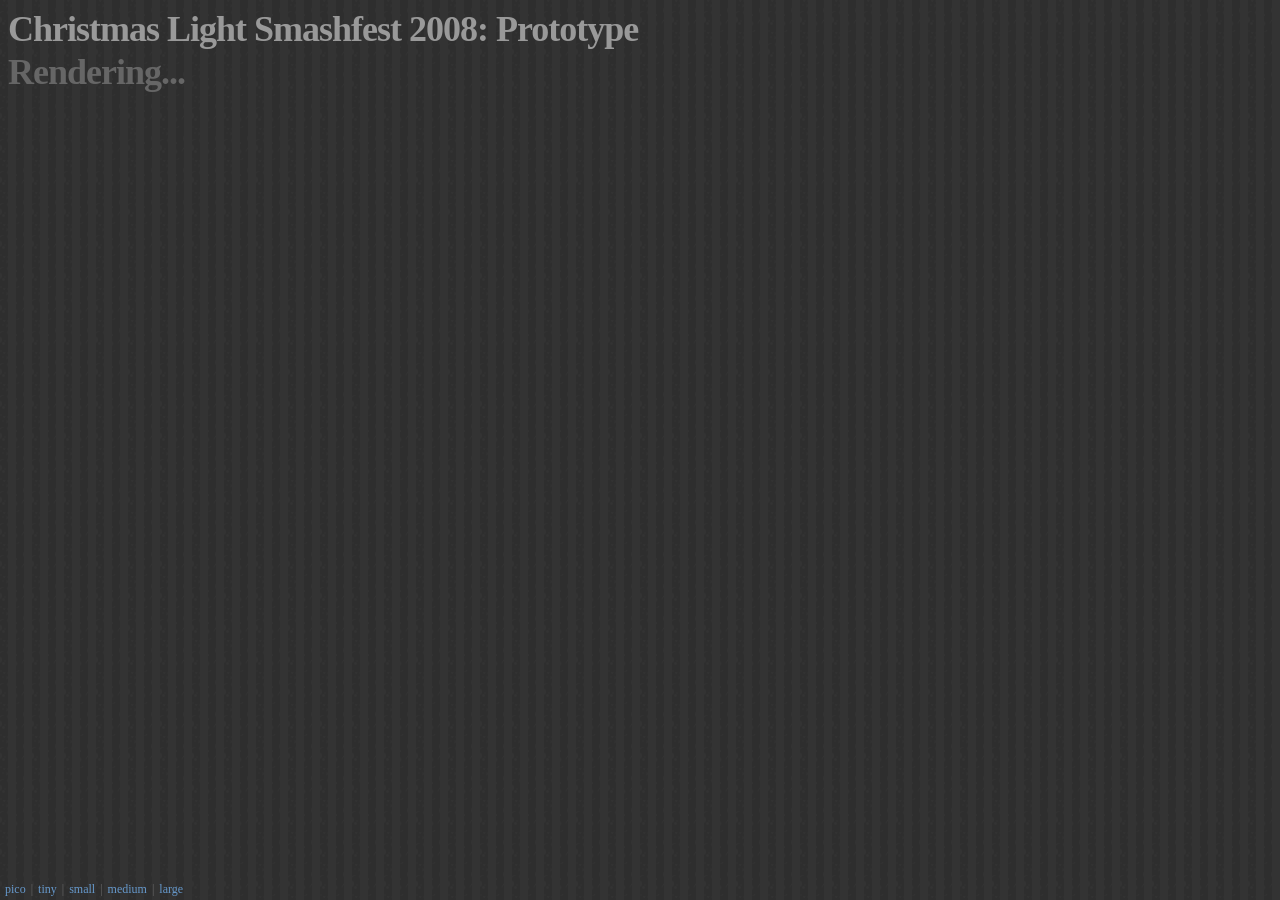
<file: includes/js/soundmanager/demo/christmas-lights/index.html>
<html>
<head>
<title>Smashable Christmas Lights</title>
<link rel="stylesheet" media="screen" href="christmaslights.css" />
<script type="text/javascript" src="../../script/soundmanager2.js"></script>
<script type="text/javascript" src="yahoo-dom-event-animation-260.js"></script>
<script type="text/javascript" src="christmaslights.js"></script>
</head>

<body>

<div>

 <div id="loading">
  <h1>Christmas Light Smashfest 2008: Prototype</h1>
  <h2>Rendering...</h2>
 </div>

 <div id="lights">
  <!-- lights go here -->
 </div>

 <div style="position:absolute;bottom:3px;left:3px">
  <a href="?size=pico">pico</a> | <a href="?size=tiny">tiny</a> | <a href="?size=small">small</a> | <a href="?size=medium">medium</a> | <a href="?size=large">large</a>
 </div>

</div>



</body>
</html>
</file>
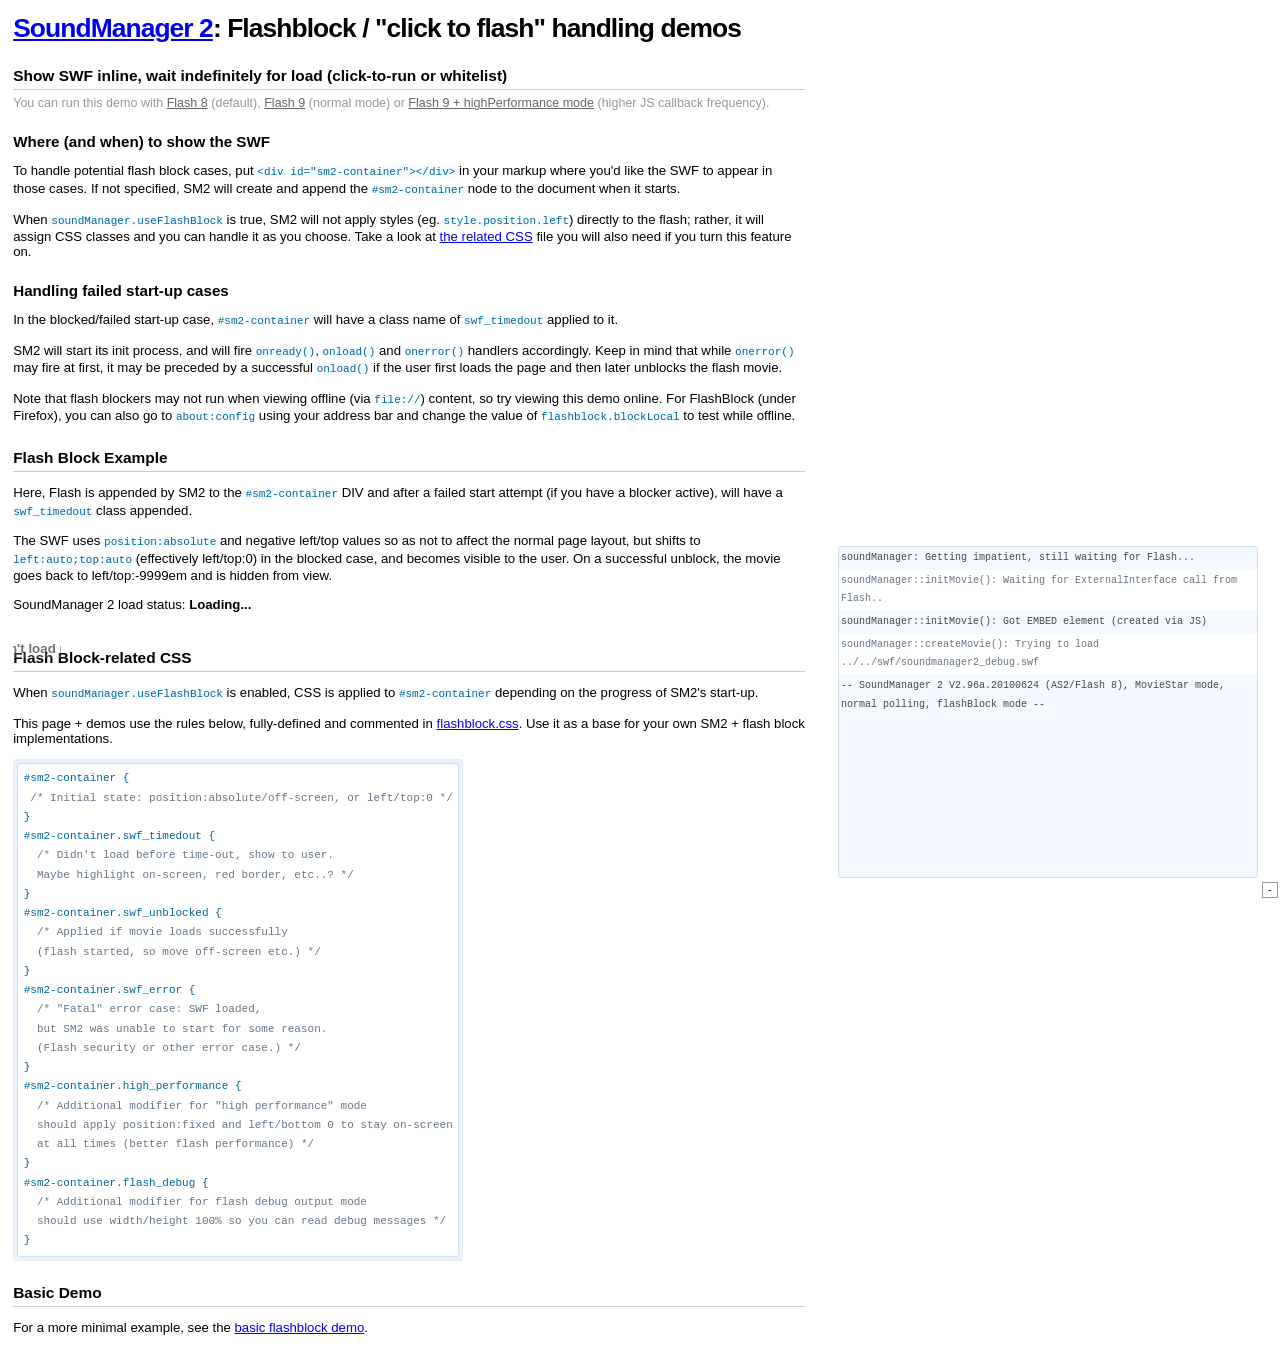
<file: includes/js/soundmanager/demo/flashblock/index.html>
<!DOCTYPE html PUBLIC "-//W3C//DTD XHTML 1.0 Strict//EN"
	"http://www.w3.org/TR/xhtml1/DTD/xhtml1-strict.dtd">
<html xmlns="http://www.w3.org/1999/xhtml" lang="en" xml:lang="en">
<head>
<title>SoundManager 2: Flash Block handling examples</title>
<meta name="description" content="Demo of SoundManager 2 handling flashblock / &quot;click to flash&quot; blockers gracefully" />
<meta name="keywords" content="javascript sound, javascript audio, DHTML sound, flashblock, flash blocker, handling flashblock, click to flash, click2flash" />
<meta http-equiv="Content-Type" content="text/html; charset=windows-1252" />
<!-- design template, you don't need this -->
<link rel="stylesheet" type="text/css" href="../index.css" />
<link rel="stylesheet" type="text/css" href="../debug.css" />

<!-- actual flashblock demo stuff, this is for you -->
<link rel="stylesheet" type="text/css" href="flashblock.css" />
<script type="text/javascript" src="../../script/soundmanager2.js"></script>

<script type="text/javascript">
// enable flash block handling
soundManager.useFlashBlock = true; // make sure you check and use flashblock.css too, as that is used to position the SWF with this feature on!

// custom demo options, not for your needs
soundManager.debugMode = true;
soundManager.url = '../../swf/';

// flash version URL switch (for this demo page)
var winLoc = window.location.toString();
if (winLoc.match(/flash9/i)) {
  soundManager.flashVersion = 9;
  if (winLoc.match(/highperformance/i)) {
	soundManager.useHighPerformance = true;
  }
} else if (winLoc.match(/flash8/i)) {
  soundManager.flashVersion = 8;
}

soundManager.onready(function(){
  var ok = soundManager.supported();
  var loaded = soundManager.getMoviePercent();
  var msg = null;
  if (!ok) {
    // loaded, or no?
    msg = 'No response (yet), flash movie '+(loaded?'loaded OK (likely security/error case)':'has not loaded (likely flash-blocked.)')+' Waiting indefinitely ...';
  } else {
    msg = 'SoundManager load OK';
  }
  document.getElementById('sm2-status').innerHTML = msg;
});

</script>
</head>
<body>

<div style="margin:1em;max-width:60em;font-size:110%">
	
	<h1><a href="http://www.schillmania.com/projects/soundmanager2/">SoundManager 2</a>: Flashblock / "click to flash" handling demos</h1>

	<h3>Show SWF inline, wait indefinitely for load (click-to-run or whitelist)</h3>

        <p class="note">You can run this demo with <a href="#flash8" onclick="window.location.replace(this.href);window.location.reload()">Flash 8</a> (default), <a href="#flash9" onclick="window.location.replace(this.href);window.location.reload()">Flash 9</a> (normal mode) or <a href="#flash9-highperformance" onclick="window.location.replace(this.href);window.location.reload()">Flash 9 + highPerformance mode</a> (higher JS callback frequency).</p>

        <h4>Where (and when) to show the SWF</h4>

	<p>To handle potential flash block cases, put <code>&lt;div id="sm2-container"&gt;&lt;/div&gt;</code> in your markup where you'd like the SWF to appear in those cases. If not specified, SM2 will create and append the <code>#sm2-container</code> node to the document when it starts.</p>

        <p>When <code>soundManager.useFlashBlock</code> is true, SM2 will not apply styles (eg. <code>style.position.left</code>) directly to the flash; rather, it will assign CSS classes and you can handle it as you choose. Take a look at <a href="#flashblock-css">the related CSS</a> file you will also need if you turn this feature on.</p>

        <h4>Handling failed start-up cases</h4>

        <p>In the blocked/failed start-up case, <code>#sm2-container</code> will have a class name of <code>swf_timedout</code> applied to it.</p>

        <p>SM2 will start its init process, and will fire <code>onready()</code>, <code>onload()</code> and <code>onerror()</code> handlers accordingly. Keep in mind that while <code>onerror()</code> may fire at first, it may be preceded by a successful <code>onload()</code> if the user first loads the page and then later unblocks the flash movie.</p>

	<p>Note that flash blockers may not run when viewing offline (via <code>file://</code>) content, so try viewing this demo online. For FlashBlock (under Firefox), you can also go to <code>about:config</code> using your address bar and change the value of <code>flashblock.blockLocal</code> to test while offline.</p>

        <h3>Flash Block Example</h3>

        <p>Here, Flash is appended by SM2 to the <code>#sm2-container</code> DIV and after a failed start attempt (if you have a blocker active), will have a <code>swf_timedout</code> class appended.</p>

        <p>The SWF uses <code>position:absolute</code> and negative left/top values so as not to affect the normal page layout, but shifts to <code>left:auto;top:auto</code> (effectively left/top:0) in the blocked case, and becomes visible to the user. On a successful unblock, the movie goes back to left/top:-9999em and is hidden from view.</p>

	<p>SoundManager 2 load status: <b id="sm2-status">Loading...</b></p>

	<!-- here is where the SWF is shown in the blocked / failed start-up case. -->

	<div id="sm2-container">
 	  <!-- flash is appended here -->
        </div>
	
	<h3 id="flashblock-css">Flash Block-related CSS</h3>
	
	<p>When <code>soundManager.useFlashBlock</code> is enabled, CSS is applied to <code>#sm2-container</code> depending on the progress of SM2's start-up.</p>
	<p>This page + demos use the rules below, fully-defined and commented in <a href="flashblock.css">flashblock.css</a>. Use it as a base for your own SM2 + flash block implementations.</p>

<pre class="block"><code>#sm2-container {
 <span><span>/* Initial state: position:absolute/off-screen, or left/top:0 */</span></span>
}
#sm2-container.swf_timedout {
  <span><span>/* Didn't load before time-out, show to user.
  Maybe highlight on-screen, red border, etc..? */</span></span>
}
#sm2-container.swf_unblocked {
  <span><span>/* Applied if movie loads successfully
  (flash started, so move off-screen etc.) */</span></span>
}
#sm2-container.swf_error {
  <span><span>/* "Fatal" error case: SWF loaded,
  but SM2 was unable to start for some reason.
  (Flash security or other error case.) */</span></span>
}
#sm2-container.high_performance {
  <span><span>/* Additional modifier for "high performance" mode
  should apply position:fixed and left/bottom 0 to stay on-screen
  at all times (better flash performance) */</span></span>
}
#sm2-container.flash_debug {
  <span><span>/* Additional modifier for flash debug output mode
  should use width/height 100% so you can read debug messages */</span></span>
}</code></pre>

	<h3>Basic Demo</h3>
	
	<p>For a more minimal example, see the <a href="basic.html" title="SoundManager 2: Basic Flashblock handling demo">basic flashblock demo</a>.</p>
	
</div>
</file>
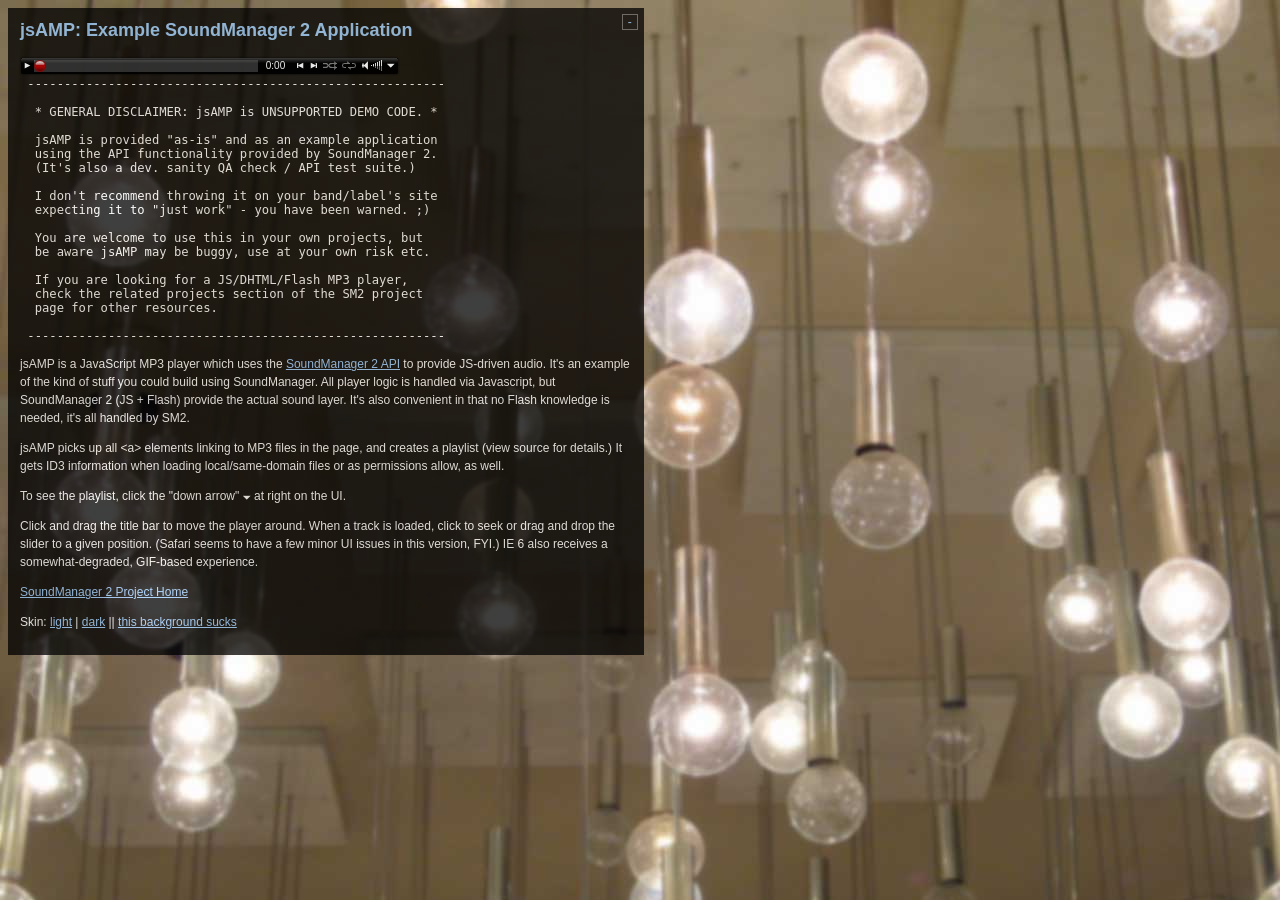
<file: includes/js/soundmanager/demo/jsAMP-preview/index.html>
<!DOCTYPE html PUBLIC "-//W3C//DTD XHTML 1.0 Strict//EN"
	"http://www.w3.org/TR/xhtml1/DTD/xhtml1-strict.dtd">
<html xmlns="http://www.w3.org/1999/xhtml" lang="en" xml:lang="en">
<head>
<title>jsAMP MP3 Player v0.99a.20071010 - Technology Preview Demo</title>
<meta name="author" content="Scott Schiller" />
<meta name="language" content="en-us" />
<meta http-equiv="Content-Type" content="text/html; charset=UTF-8" />
<meta name="keywords" content="javascript sound library api" />
<meta name="description" content="Demo page for soundmanager mp3 player" />
<link rel="stylesheet" type="text/css" href="css/player.css" title="dark" media="screen" />
<link rel="alternate stylesheet" type="text/css" href="css/player-light.css" title="light" media="screen" />
<style type="text/css">

#demo-info {
 position:relative;
 padding:1em;
 background:#000;
 opacity:0.75;
 filter:alpha(opacity=75);
 color:#fff;
 max-width:51em;
}

#demo-info h1 {
 margin:0px 0px 2em 0px;
 font-size:1.5em;
 color:#99ccff;
}

#demo-info p {
 line-height:1.5em;
}

#demo-info a {
 color:#99ccff;
}

#demo-info a:hover {
 color:#fff;
}

#close {
 position:absolute;
 right:0px;
 top:0px;
 display:block;
 width:1em;
 line-height:1em;
 padding:0.1em;
 margin:0.5em;
 height:1em;
 text-decoration:none;
 color:#fff;
 border:1px solid #666;
 text-align:center;
 overflow:hidden;
}

#close:hover {
 background:#333;
}

#demo-info.closed * {
 display:none;
}

#demo-info.closed .minimal {
 display:block;
 margin:0px;
 padding:0px;
}

#demo-info.closed .minimal * {
 display:inline;
}

</style>
<script type="text/javascript">
function setActiveStyleSheet(title) {
  var i, a, main;
  for (i=0; (a = document.getElementsByTagName("link")[i]); i++) {
    if (a.getAttribute("rel").indexOf("style") != -1 && a.getAttribute("title")) {
      a.disabled = true;
      if(a.getAttribute("title") == title) a.disabled = false;
    }
  }
}
</script>
<script type="text/javascript" src="../../script/soundmanager2-nodebug-jsmin.js"></script>
<script type="text/javascript" src="script/jsamp-preview.js"></script>

</head>

<body>

<div>

 <!-- skin / control stuff -->
 <div id="demo-info">

  <h1>jsAMP: Example SoundManager 2 Application</h1>
<pre style="font-size:1.25em">
 ---------------------------------------------------------

  * GENERAL DISCLAIMER: jsAMP is UNSUPPORTED DEMO CODE. *

  jsAMP is provided "as-is" and as an example application
  using the API functionality provided by SoundManager 2.
  (It's also a dev. sanity QA check / API test suite.)

  I don't recommend throwing it on your band/label's site
  expecting it to "just work" - you have been warned. ;)

  You are welcome to use this in your own projects, but
  be aware jsAMP may be buggy, use at your own risk etc.
  
  If you are looking for a JS/DHTML/Flash MP3 player,
  check the related projects section of the SM2 project
  page for other resources.

 ---------------------------------------------------------
</pre>
  <p>jsAMP is a JavaScript MP3 player which uses the <a href="http://www.schillmania.com/projects/soundmanager2/" title="SoundManager 2 project home">SoundManager 2 API</a> to provide JS-driven audio. It's an example of the kind of stuff you could build using SoundManager. All player logic is handled via Javascript, but SoundManager 2 (JS + Flash) provide the actual sound layer. It's also convenient in that no Flash knowledge is needed, it's all handled by SM2.</p>
  <p>jsAMP picks up all &lt;a&gt; elements linking to MP3 files in the page, and creates a playlist (view source for details.) It gets ID3 information when loading local/same-domain files or as permissions allow, as well.</p>
  <p>To see the playlist, click the "down arrow" <img src="image/sec-right-arr0.png" alt="Playlist toggle" title="Playlist toggle" /> at right on the UI.</p>
  <p>Click and drag the title bar to move the player around. When a track is loaded, click to seek or drag and drop the slider to a given position. (Safari seems to have a few minor UI issues in this version, FYI.) IE 6 also receives a somewhat-degraded, GIF-based experience.</p>

  <p><a href="http://www.schillmania.com/projects/soundmanager2/">SoundManager 2 Project Home</a></p>

  <p class="minimal">Skin: <a href="#" onclick="setActiveStyleSheet('light');return false">light</a> | <a href="#" onclick="setActiveStyleSheet('dark');return false">dark</a> || <a href="#" onclick="bg.getRandom();return false">this background sucks</a></p>

  <a id="close" href="#" title="close" onclick="document.getElementById('demo-info').className='closed';return false">-</a>

 </div>


 <div id="player-template" class="sm2player">

  <!-- player UI (bar) -->

  <div class="ui">

   <div class="left">
    <a href="#" title="Pause/Play" onclick="soundPlayer.togglePause();return false" class="trigger pauseplay"><span></span></a>
   </div>

   <div class="mid">

    <div class="progress"></div>
    <div class="info"><span class="caption text">%{artist} - %{title} [%{album}], (%{year}) (%{time})</span></div>
    <div class="default">jsAMP Technology Preview v0.99a.20071010 (Seriously alpha - use at own risk! :))</div>
    <div class="seek">Seek to %{time1} of %{time2} (%{percent}%)</div>
    <div class="divider">&nbsp;&nbsp;---&nbsp;&nbsp;</div>
    <a href="#" title="" class="slider"></a>
   </div>

   <div class="right">
    <div class="divider"></div>
    <div class="time" title="Time">0:00</div>
    <a href="#" title="Previous" class="trigger prev" onclick="soundPlayer.oPlaylist.playPreviousItem();return false"><span></span></a>
    <a href="#" title="Next" class="trigger next" onclick="soundPlayer.oPlaylist.playNextItem();return false"><span></span></a>
    <a href="#" title="Shuffle" class="trigger s1 shuffle" onclick="soundPlayer.toggleShuffle();return false"><span></span></a>
    <a href="#" title="Repeat" class="trigger s2 loop" onclick="soundPlayer.toggleRepeat();return false"><span></span></a>
    <a href="#" title="Mute" class="trigger s3 mute" onclick="soundPlayer.toggleMute();return false"><span></span></a>
    <a href="#" title="Volume" onmousedown="soundPlayer.volumeDown(event);return false" onclick="return false" class="trigger s4 volume"><span></span></a>
    <a href="#" title="Playlist" class="trigger dropdown" onclick="soundPlayer.togglePlaylist();return false"><span></span></a>
   </div>

  </div>

  <div class="sm2playlist-box">

  <!-- playlist / controls -->
  <div id="playlist-template" class="sm2playlist">

   <div class="hd"><div class="c"></div></div>
   <div class="bd">
    <ul>
     <!-- playlist items created, inserted here
      <li><a href="/path/to/some.mp3"><span>Artist - Song Name, etc.</span></a></li>
     -->
    </ul>
   </div>
   <div class="ft"><div class="c"></div></div>
  </div>

  <!-- close container -->
  </div>

 </div>

 <div style="position:absolute;left:0px;top:-9999px;width:30em">

 <p>This is a normal list of HTML links to MP3 files, which jsAMP picks up and turns into a playlist.</p>

 <ul>

  <li><a href="audio/going_outside.mp3">Going Outside</a></li>
  <li><a href="audio/office_lobby.mp3">Office Lobby Entrance</a></li>
  <li><a href="../_mp3/mak.mp3">Angry cow sound?</a></li>
  <li><a href="audio/walking.mp3">Walking</a></li>

  <!-- files from the web (note that ID3 information will *not* load from remote domains without permission, Flash restriction) -->

  <li><a href="http://www.freshly-ground.com/data/audio/binaural/Rain 3.mp3">Rain 3</a></li>
  <li><a href="http://www.freshly-ground.com/data/audio/binaural/Frogs @ Yahoo!.mp3">Frogs @ Yahoo!</a></li>
  <li><a href="http://www.freshly-ground.com/data/audio/binaural/Walking past sprinklers, mailbox.mp3">Walking past sprinklers, mailbox</a></li>
  <li><a href="http://www.freshly-ground.com/data/audio/binaural/Cup of Coffee.mp3">Cup of Coffee</a></li>
  <li><a href="http://www.freshly-ground.com/misc/music/carl-3-barlp.mp3">Barrlping with Carl (featureblend.com)</a></li>
  <li><a href="http://www.freshly-ground.com/data/audio/binaural/Mak.mp3">Angry cow sound?</a></li>
  <li><a href="http://www.freshly-ground.com/data/audio/binaural/Things that open, close and roll.mp3">Things that open, close and roll</a></li>
  <li><a href="http://www.freshly-ground.com/misc/music/20060826%20-%20Armstrong.mp3">20060826 - Armstrong</a></li>

 </ul>

 </div>

</div>

<script type="text/javascript">
var bg = {
  images: ['bg1','bg2','bg3'],
  i: 0,
  getRandom: function(n) {
    this.i = (typeof n != 'undefined'?n:(++this.i>=this.images.length?0:this.i));
    document.body.style.background = "#000 url(backgrounds/"+this.images[this.i]+".jpg) no-repeat 0px 0px";
  }
}

bg.getRandom(parseInt(Math.random()*bg.images.length));
</script>

<script type="text/javascript">
if (window.location.toString().match(/flash9/)) soundManager.flashVersion = 9;
soundManager.url = '../../swf/';
</script>

</body>
</html>
</file>
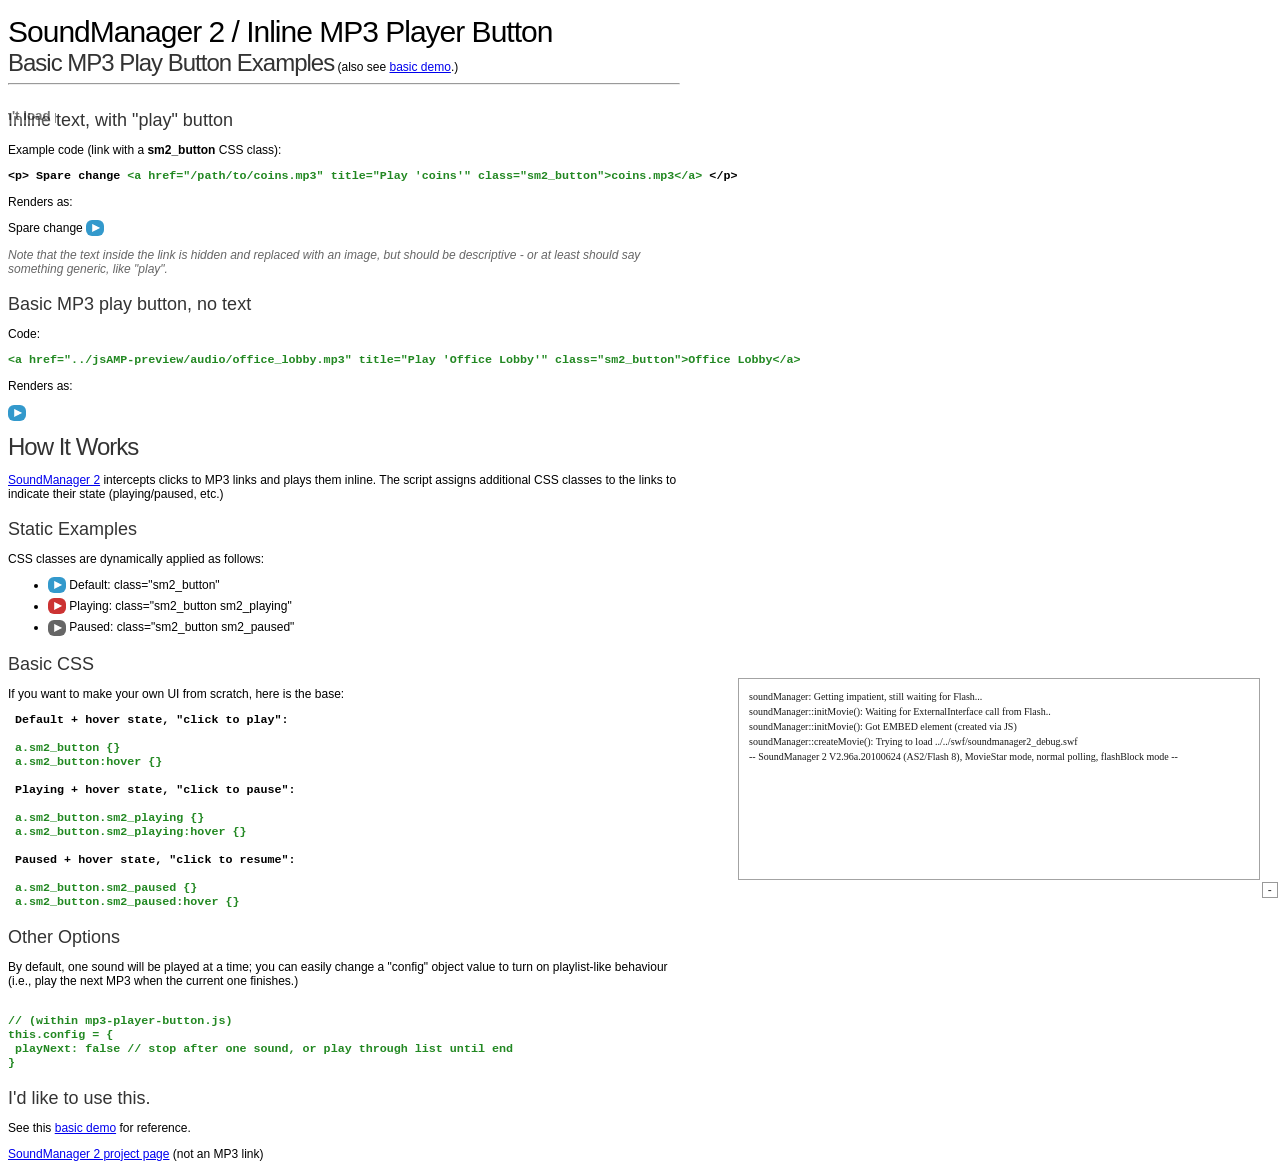
<file: includes/js/soundmanager/demo/mp3-player-button/index.html>
<!DOCTYPE html PUBLIC "-//W3C//DTD XHTML 1.0 Strict//EN"
	"http://www.w3.org/TR/xhtml1/DTD/xhtml1-strict.dtd">
<html xmlns="http://www.w3.org/1999/xhtml" lang="en" xml:lang="en">
<head>
<title>SoundManager 2 Demo: Basic MP3 Play Button</title>
<style type="text/css">

/* 

 -------------------------------------------------------------

 In-page demo CSS - see external CSS for actual relevant stuff.

 --------------------------------------------------------------

 */

#soundmanager-debug {
 /* SM2 debug container (optional, makes debug more useable) */
 position:absolute;position:fixed;*position:absolute;bottom:10px;right:10px;width:50em;height:18em;overflow:auto;background:#fff;margin:1em;padding:1em;border:1px solid #999;font-family:"lucida console",verdana,tahoma,"sans serif";font-size:x-small;line-height:1.5em;opacity:0.9;filter:alpha(opacity=90);
}

body {
 font:75% normal verdana,arial,tahoma,"sans serif";
}

h1, h2, h3 {
 font:2.5em arial,tahoma,verdana;
 font-weight:normal;
 margin-bottom:0px;
}

h1, h2 {
 letter-spacing:-1px; /* zomg web x.0! ;) */ 
 margin-top:0.5em;
}

h2, h3 {
 color:#333;
}

h2 {
 font-size:2em;
}

h3 {
 font-size:1.5em;
}

h1 a,
h1 a:hover {
 color:#000;
 text-decoration:none;
}

h1 a:hover {
 text-decoration:underline;
}

ul li {
 margin-bottom:0.5em;
}

ul.notes {
 margin-left:0px;
 padding-left:1.5em;
}

.note {
 margin-top:0px;
 font-style:italic;
 color:#666;
}

pre {
 font-weight:bold;
 font-size:1.2em;
 _font-size:1em;
}

pre code {
 color:#228822;
}

#left {
 max-width:56em;
}

</style>
<link rel="stylesheet" type="text/css" href="css/mp3-player-button.css" />
<!-- soundManager.useFlashBlock: related CSS -->
<link rel="stylesheet" type="text/css" href="../flashblock/flashblock.css" />
<script type="text/javascript" src="../../script/soundmanager2.js"></script>
<script type="text/javascript" src="script/mp3-player-button.js"></script>
</head>

<body>

<div id="left">
	
 <h1><a href="http://www.schillmania.com/projects/soundmanager2/" title="Play MP3s inline with javascript using SoundManager 2">SoundManager 2</a> / Inline MP3 Player Button</h1>

 <h2 style="display:inline">Basic MP3 Play Button Examples</h2> (also see <a title="MP3 Play Button, Basic Example demo" href="basic.html">basic demo</a>.)

 <hr />

 <div id="sm2-container">
  <!-- flash movie ends up here -->
 </div>

 <h3>Inline text, with "play" button</h3>

 <p>Example code (link with a <b>sm2_button</b> CSS class):</p>
<pre>&lt;p&gt; Spare change <code>&lt;a href="/path/to/coins.mp3" title="Play 'coins'" class="sm2_button"&gt;coins.mp3&lt;/a&gt;</code> &lt;/p&gt;</pre>
 <p>Renders as:</p>
<div>
 <p>Spare change <a href="../../demo/_mp3/coins.mp3" class="sm2_button" title="Play 'coins'">coins.mp3</a></p>
 <p class="note">Note that the text inside the link is hidden and replaced with an image, but should be descriptive - or at least should say something generic, like "play".</p>
</div>
 <h3>Basic MP3 play button, no text</h3>

 <p>Code:</p>

 <pre><code>&lt;a href="../jsAMP-preview/audio/office_lobby.mp3" title="Play 'Office Lobby'" class="sm2_button"&gt;Office Lobby&lt;/a&gt;</code></pre>

 <p>Renders as:</p>
 <p>
	<a href="../jsAMP-preview/audio/office_lobby.mp3" title="Play 'Office Lobby'" class="sm2_button">Office Lobby</a>
 </p>
 <h2>How It Works</h2>

 <p><a href="http://www.schillmania.com/projects/soundmanager2/" title="SoundManager 2 Javascript Sound API">SoundManager 2</a> intercepts clicks to MP3 links and plays them inline. The script assigns additional CSS classes to the links to indicate their state (playing/paused, etc.)</p>

 <h3>Static Examples</h3>

 <p>CSS classes are dynamically applied as follows:</p>

 <ul>
  <li><a href="#" class="sm2_button" title="'Click to play' state">Default: class="sm2_button"</a> Default: class="sm2_button"</li>
  <li><a href="#" class="sm2_button sm2_playing" title="'Click to pause' state">Playing: class="sm2_button sm2_playing"</a> Playing: class="sm2_button sm2_playing"</li>
  <li><a href="#" class="sm2_button sm2_paused" title="'Click to resume' state">Paused: class="sm2_button sm2_paused"</a> Paused: class="sm2_button sm2_paused"</li>
 </ul>

 <h3>Basic CSS</h3>

 <p>If you want to make your own UI from scratch, here is the base:</p>

<pre>
 Default + hover state, "click to play":
<code>
 a.sm2_button {}
 a.sm2_button:hover {}
</code>
 Playing + hover state, "click to pause":
<code>
 a.sm2_button.sm2_playing {}
 a.sm2_button.sm2_playing:hover {}
</code>
 Paused + hover state, "click to resume":
<code>
 a.sm2_button.sm2_paused {}
 a.sm2_button.sm2_paused:hover {}
</code></pre>

 <h3>Other Options</h3>
 
 <p>By default, one sound will be played at a time; you can easily change a "config" object value to turn on playlist-like behaviour (i.e., play the next MP3 when the current one finishes.)</p>
 
<pre>
<code>
// (within mp3-player-button.js)
this.config = {
 playNext: false // stop after one sound, or play through list until end
}
</code></pre>

 <h3>I'd like to use this.</h3>
 <p>See this <a href="basic.html" title="basic template: inline mp3 player">basic demo</a> for reference.</p>

 <p>
  <a href="http://www.schillmania.com/projects/soundmanager2/" title="SoundManager 2 home">SoundManager 2 project page</a> (not an MP3 link)
 </p>

</div>

</body>
</html>
</file>
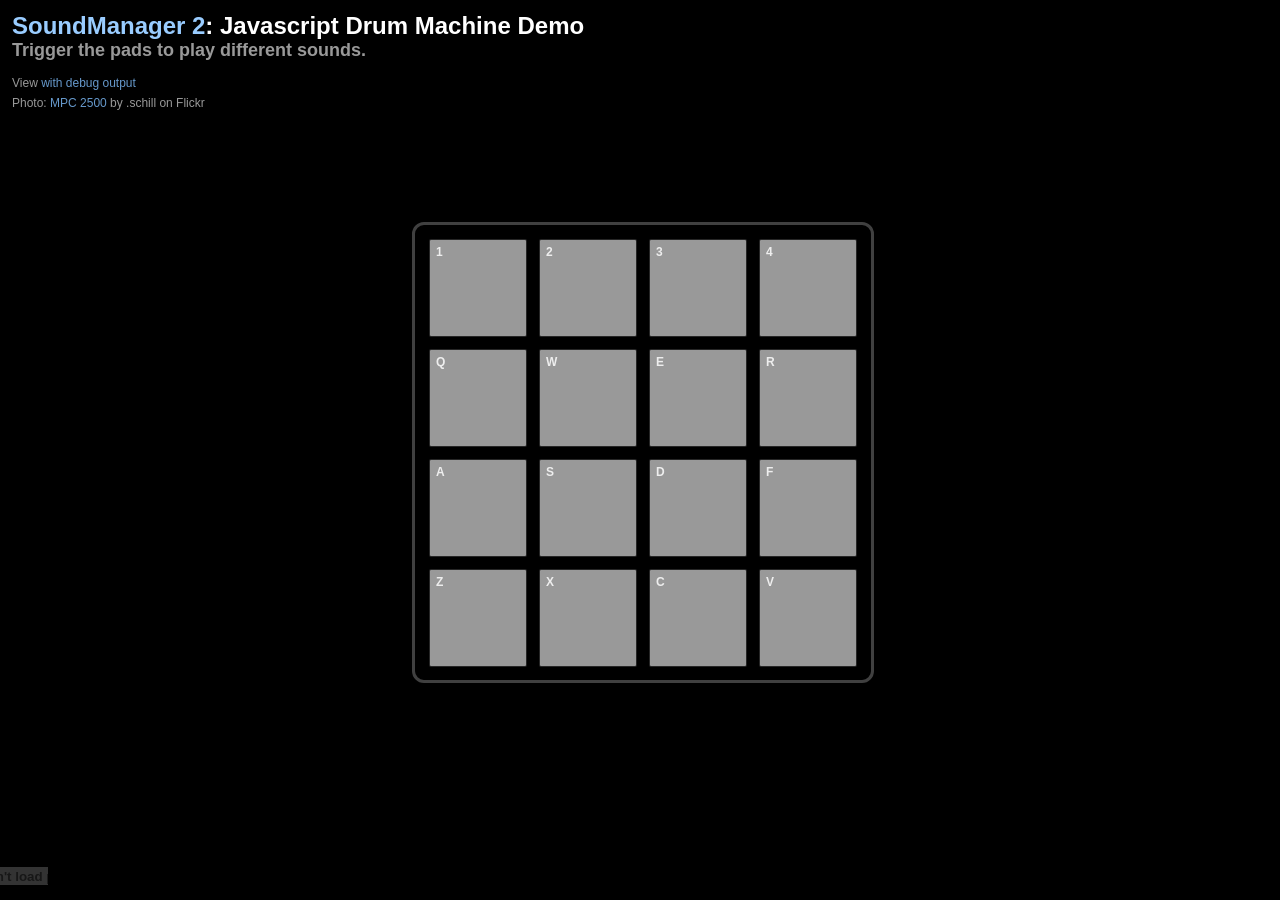
<file: includes/js/soundmanager/demo/mpc/index.html>
<!DOCTYPE html PUBLIC "-//W3C//DTD XHTML 1.0 Strict//EN"
	"http://www.w3.org/TR/xhtml1/DTD/xhtml1-strict.dtd">
<html xmlns="http://www.w3.org/1999/xhtml" lang="en" xml:lang="en">
<head>
<title>SoundManager 2: A Javascript Sound API - MPC Demo</title>
<meta name="description" content="An example drum machine (MPC) demo using the SoundManager 2 JavaScript Audio API" />
<meta name="keywords" content="javascript mpc, javascript drum machine, javascript sound, javascript audio, DHTML sound, work by Scott Schiller, schillmania, javascript to flash communication" />
<meta http-equiv="Content-Type" content="text/html; charset=windows-1252" />
<link rel="stylesheet" href="css/mpc.css" media="screen" />
<!-- soundManager.useFlashBlock: related CSS -->
<link rel="stylesheet" type="text/css" href="../flashblock/flashblock.css" />
<script type="text/javascript" src="../../script/soundmanager2.js"></script>
<script type="text/javascript" src="script/mpc.js"></script>
</head>
<body>

<div id="background"></div>

<div id="site">

 <h1 style="margin-bottom:0px"><a href="../" style="color:#99ccff;text-decoration:none">SoundManager 2</a>: Javascript Drum Machine Demo<span id="isHTML5"></span></h1>
 <h2 style="margin-top:0px;color:#999">Trigger the pads to play different sounds.</h2>
 <p id="mpc-debug" class="note">View <a href="#debug=1" onclick="window.location.hash='debug=1';window.location.reload()">with debug output</a></p>
 <p class="note">Photo: <a href="http://www.flickr.com/photos/schill/191496680/">MPC 2500</a> by .schill on Flickr</a></p>
 <p class="note"><span style="display:none">(If supported): </span><span id="isHTML5">Your browser is cool and is using 100% HTML5 Audio. Look ma, no Flash!</span></p>
</div>

<div id="mpc">

 <div id="wrapper">

  <ul>
   <li id="btn-s0" onmousedown="soundManager.play('s0')">1<div></div></li>
   <li id="btn-s1" onmousedown="soundManager.play('s1')">2<div></div></li>
   <li id="btn-s2" onmousedown="soundManager.play('s2')">3<div></div></li>
   <li id="btn-s3" onmousedown="soundManager.play('s3')">4<div></div></li>
  </ul>

  <ul>
   <li id="btn-s4" onmousedown="soundManager.play('s4')">q<div></div></li>
   <li id="btn-s5" onmousedown="soundManager.play('s5')">w<div></div></li>
   <li id="btn-s6" onmousedown="soundManager.play('s6')">e<div></div></li>
   <li id="btn-s7" onmousedown="soundManager.play('s7')">r<div></div></li>
  </ul>

  <ul>
   <li id="btn-s8" onmousedown="soundManager.play('s8')">a<div></div></li>
   <li id="btn-s9" onmousedown="soundManager.play('s9')">s<div></div></li>
   <li id="btn-s10" onmousedown="soundManager.play('s10')">d<div></div></li>
   <li id="btn-s11" onmousedown="soundManager.play('s11')">f<div></div></li>
  </ul>

  <ul>
   <li id="btn-s12" onmousedown="soundManager.play('s12')">z<div></div></li>
   <li id="btn-s13" onmousedown="soundManager.play('s13')">x<div></div></li>
   <li id="btn-s14" onmousedown="soundManager.play('s14')">c<div></div></li>
   <li id="btn-s15" onmousedown="soundManager.play('s15')">v<div></div></li>
  </ul>

  <div class="clear"></div>

  </div>

</div>

  <script type="text/javascript">if (window.location.href.toString().match(/debug/i)) { document.getElementById('mpc-debug').style.display = 'none'; }</script>

</div>

</body>
</html>
</file>
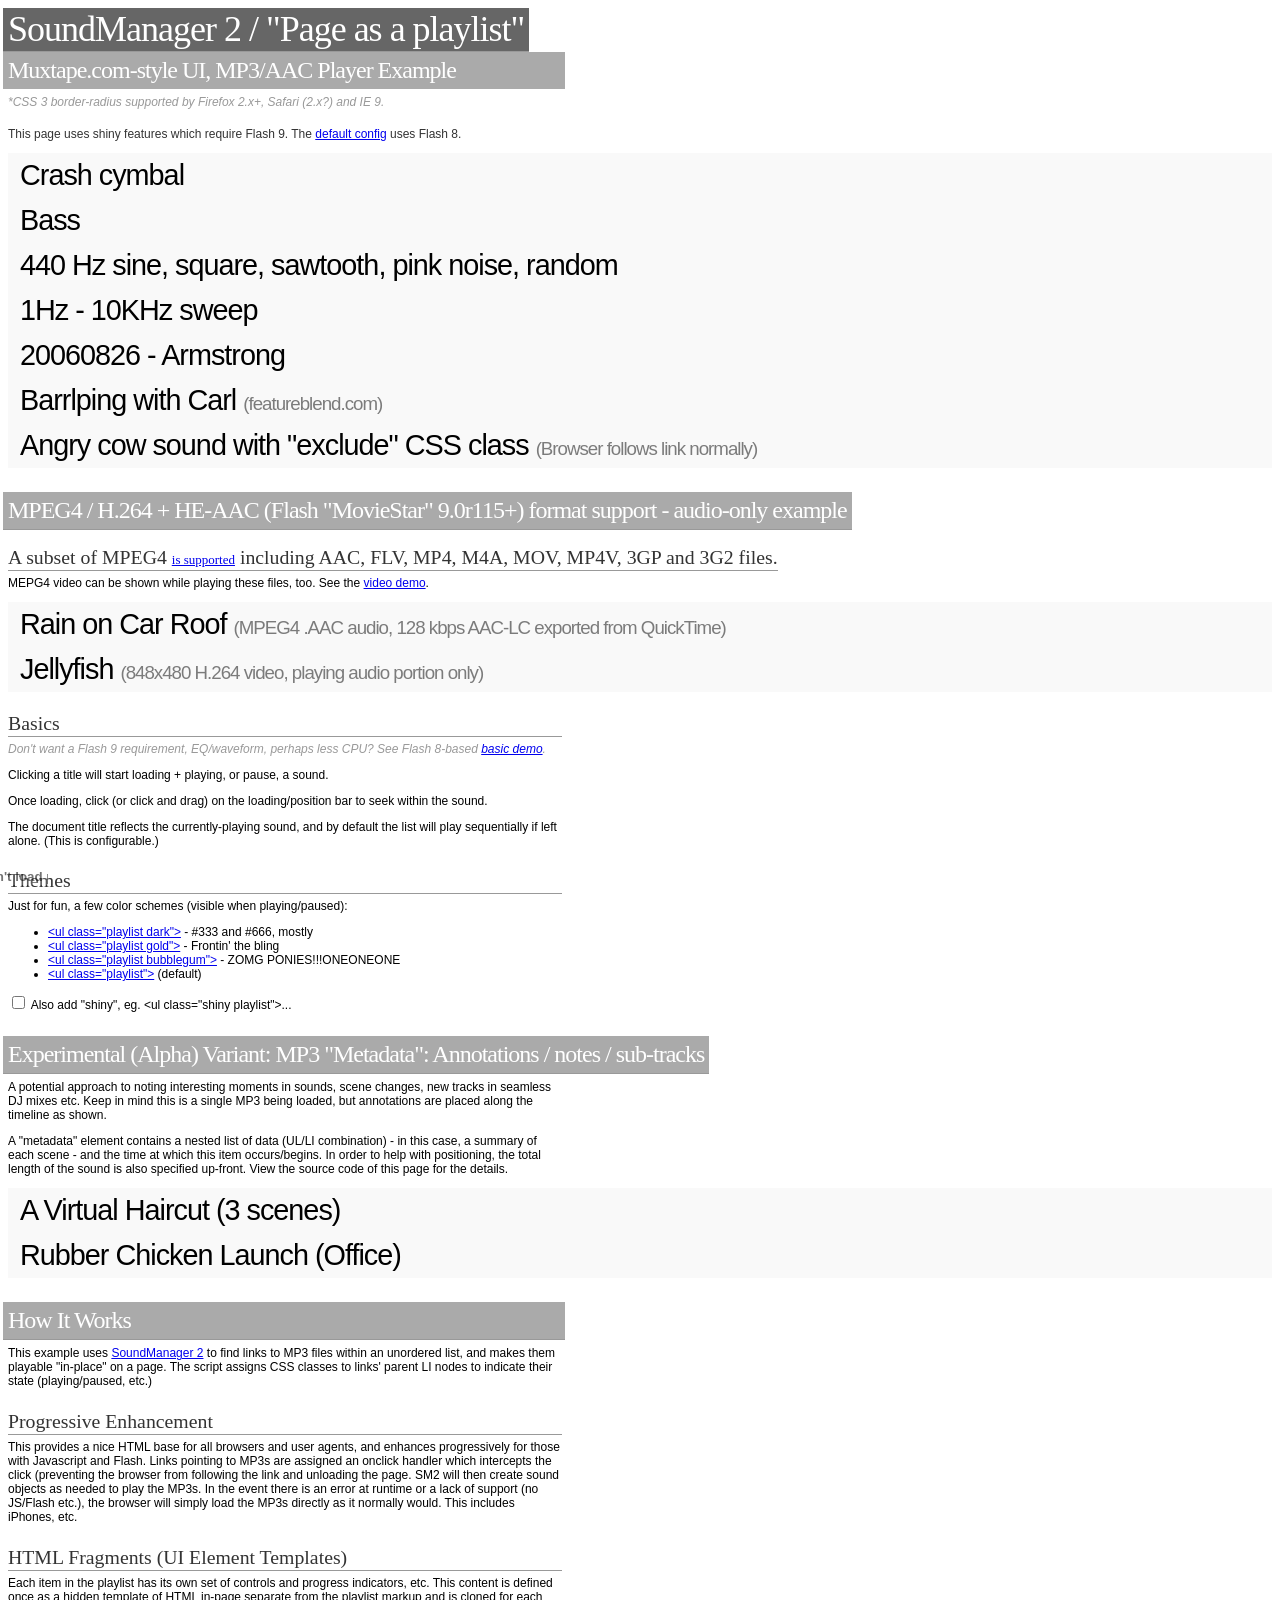
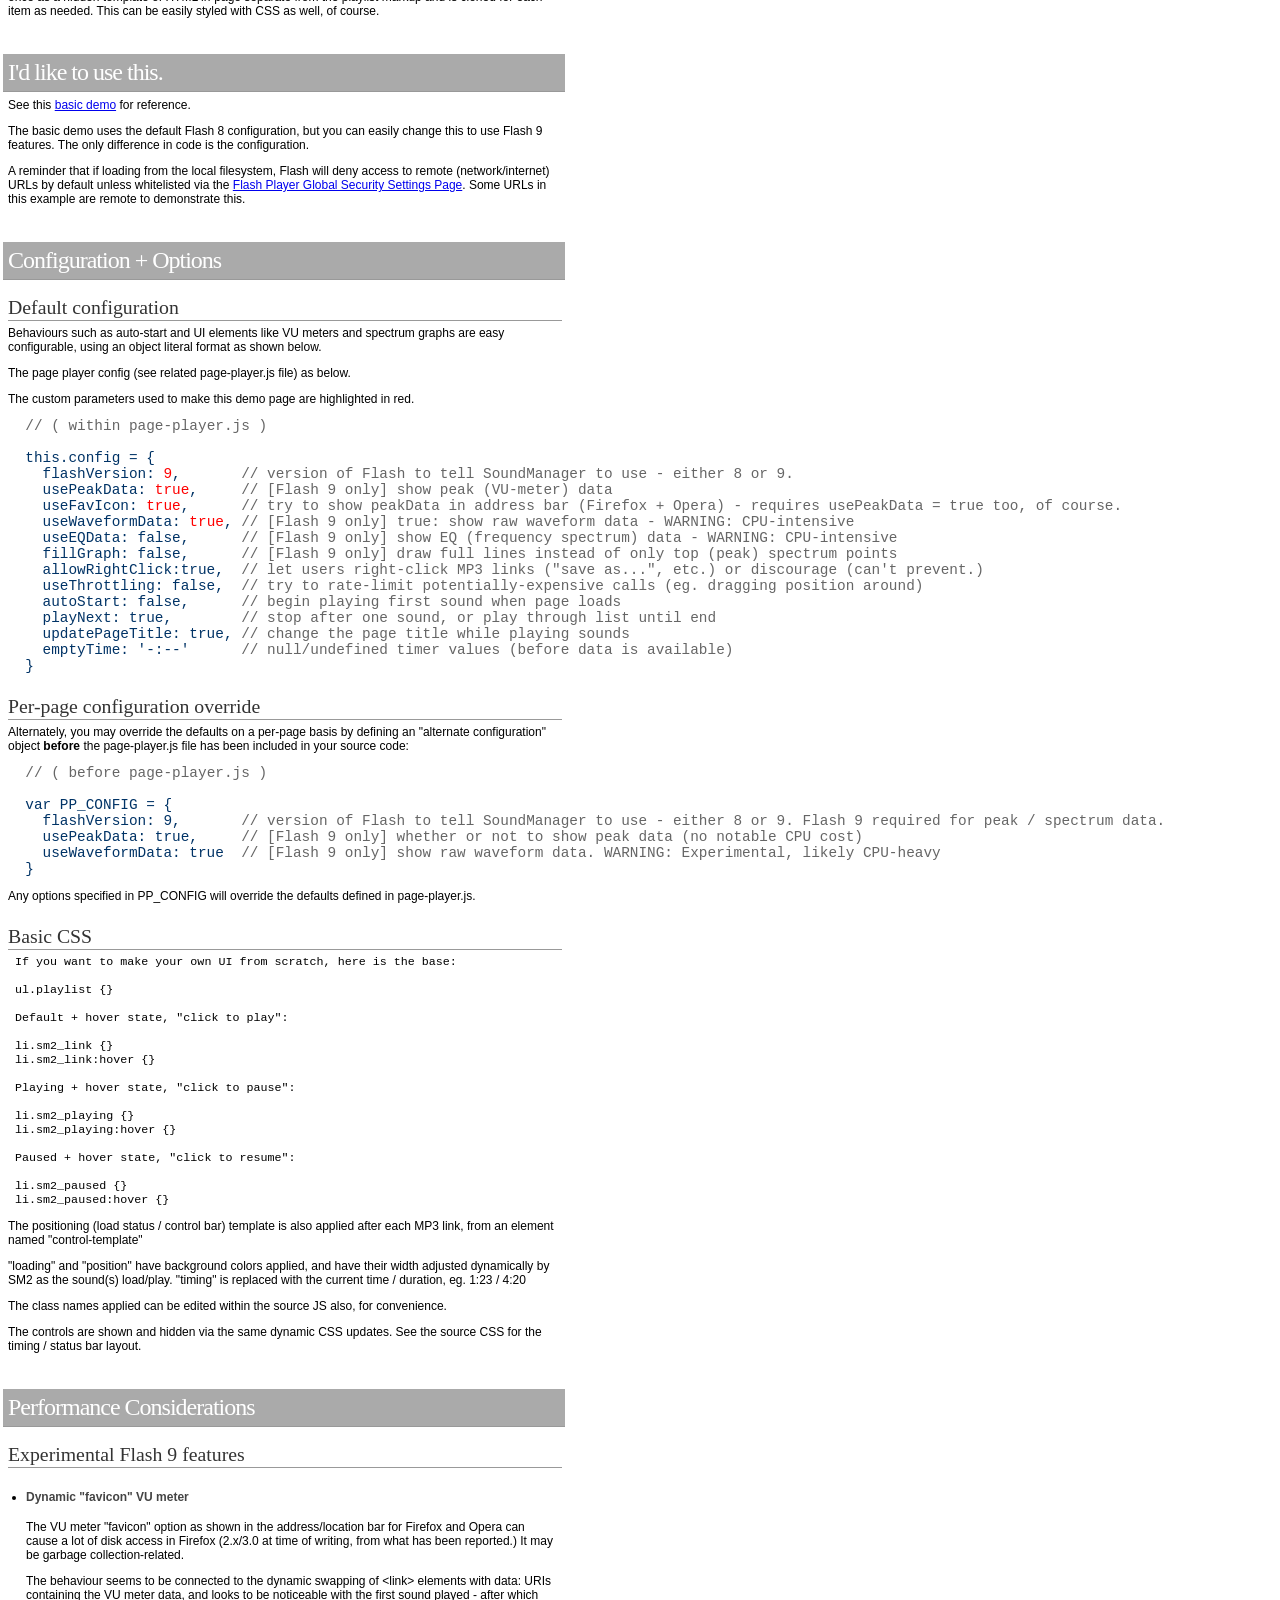
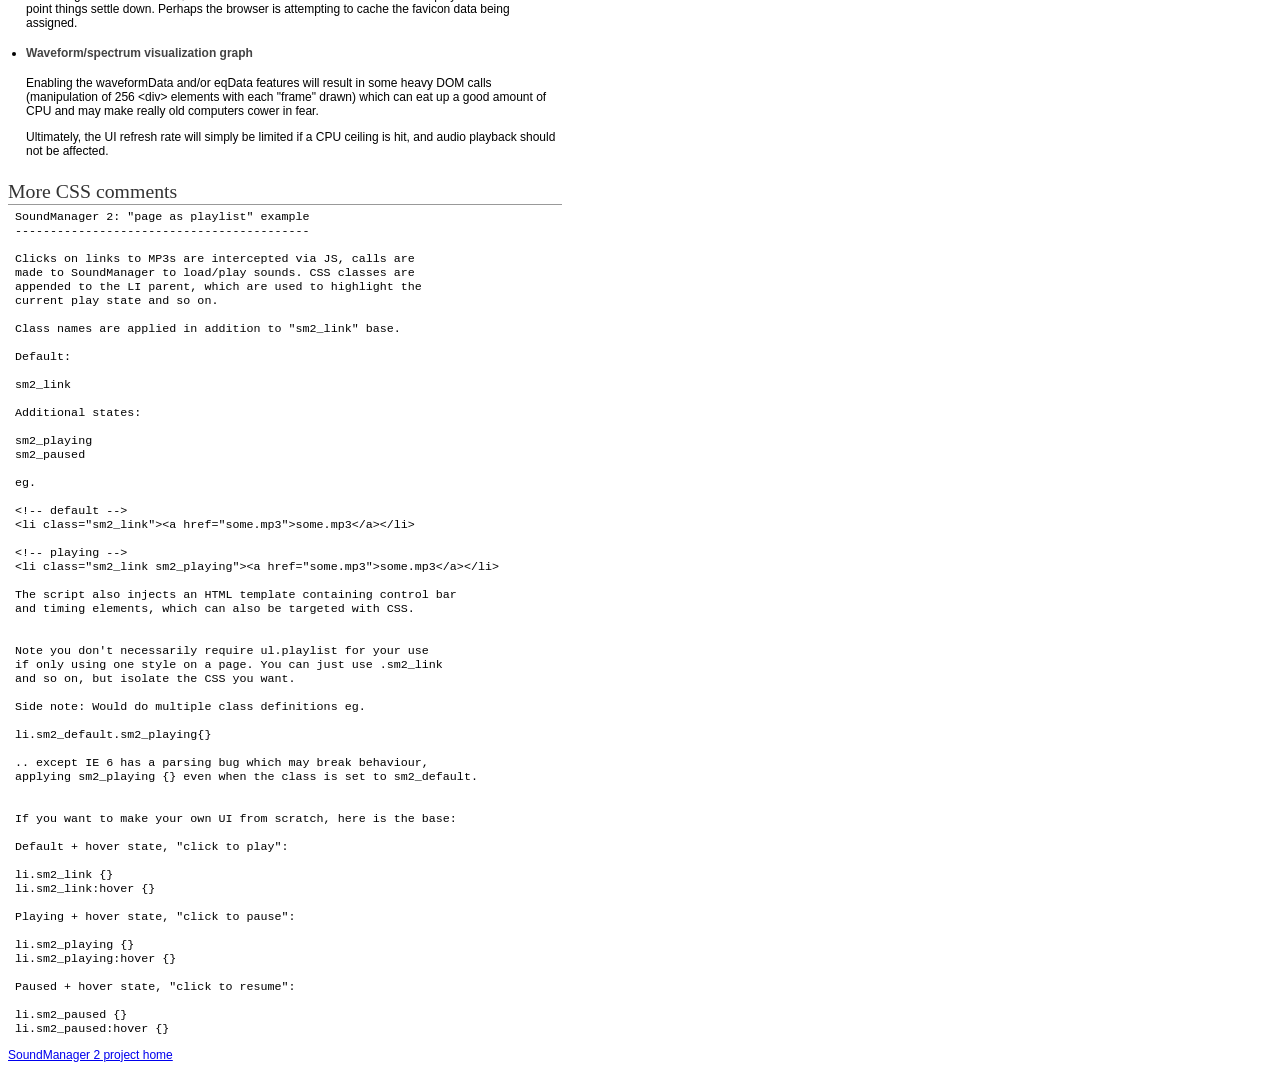
<file: includes/js/soundmanager/demo/page-player/index.html>
<!DOCTYPE html PUBLIC "-//W3C//DTD XHTML 1.0 Strict//EN"
	"http://www.w3.org/TR/xhtml1/DTD/xhtml1-strict.dtd">
<html xmlns="http://www.w3.org/1999/xhtml" lang="en" xml:lang="en">
<head>
<title>SoundManager 2 Demo: Play MP3 links on a page, "page as playlist" style</title>

<!-- for this page only, make things pretty -->
<link rel="stylesheet" type="text/css" href="css/demo.css" />

<!-- player core CSS -->
<link rel="stylesheet" type="text/css" href="css/page-player.css" />

<!-- soundManager.useFlashBlock: related CSS -->
<link rel="stylesheet" type="text/css" href="../flashblock/flashblock.css" />

<!-- optional: annotations/sub-tracks/notes, and alternate themes -->
<link rel="stylesheet" type="text/css" href="css/optional-annotations.css" />
<link rel="stylesheet" type="text/css" href="css/optional-themes.css" />

<style type="text/css">
ul.playlist li .comment {font-size:0.65em;opacity:0.5}
</style>
<script type="text/javascript" src="../../script/soundmanager2.js"></script>
<script type="text/javascript">

/* --------

  Config override: This demo uses shiny flash 9 stuff, overwriting Flash 8-based defaults
  Alternate PP_CONFIG object must be defined before page-player JS is included/executed.
  Alternately, edit the config in page-player.js to simply use the values below by default

-------- */

// demo only..
soundManager.useHighPerformance = true; // keep flash on screen, boost performance
soundManager.wmode = 'transparent'; // transparent SWF, if possible
soundManager.useFastPolling = true; // increased JS callback frequency
soundManager.url = '../../swf/';

var PP_CONFIG = {
  flashVersion: 9,       // version of Flash to tell SoundManager to use - either 8 or 9. Flash 9 required for peak / spectrum data.
  usePeakData: true,     // [Flash 9 only] whether or not to show peak data (left/right channel values) - nor noticable on CPU
  useWaveformData: true, // [Flash 9 only] show raw waveform data - WARNING: LIKELY VERY CPU-HEAVY
  useEQData: false,      // [Flash 9 only] show EQ (frequency spectrum) data
  useFavIcon: false,     // try to apply peakData to address bar (Firefox + Opera) - performance note: appears to make Firefox 3 do some temporary, heavy disk access/swapping/garbage collection at first(?) - may be too heavy on CPU
  useMovieStar: true     // Flash 9.0r115+ only: Support for a subset of MPEG4 formats.
}

</script>
<script type="text/javascript" src="script/page-player.js"></script>
<script type="text/javascript">
var is_shiny = false;
function setTheme(sTheme) {
  var o = pagePlayer.getElementsByClassName('playlist','ul');
  for (var i=o.length; i--;) {
    o[i].className = 'playlist'+(pagePlayer.cssBase?' '+pagePlayer.cssBase:'')+(sTheme?' '+sTheme:'')+(is_shiny?' shiny':'');
  }
  return false;
}
function setShiny(bShiny) {
  is_shiny = bShiny;
  var o = pagePlayer.getElementsByClassName('playlist','ul');
  var sClass = 'shiny';
  for (var i=o.length; i--;) {
    if (!bShiny) {
	  pagePlayer.removeClass(o[i],sClass);
	} else {
	  pagePlayer.addClass(o[i],sClass);
	}
  }
}
</script>
</head>

<body>

<div id="left">

 <h1><a href="http://www.schillmania.com/projects/soundmanager2/" title="Play a page of mp3s with javascript via SoundManager 2">SoundManager 2</a> / "Page as a playlist"</h1>

 <h2 style="margin-top:0px;border:none">Muxtape.com-style UI, MP3/AAC Player Example</h2>
 <p class="note">*CSS 3 border-radius supported by Firefox 2.x+, Safari (2.x?) and IE 9.</p>

 <p style="margin-top:1.5em;color:#333">This page uses shiny features which require Flash 9. The <a href="basic.html" title="Basic page player demo">default config</a> uses Flash 8.</p>

 <div id="sm2-container">
  <!-- SM2 flash goes here -->
 </div>

 <ul class="playlist">
  <li><a href="../mpc/audio/CRASH_1.mp3">Crash cymbal</a></li>
  <li><a href="../_mp3/bass.mp3">Bass</a></li>
  <li><a href="../_mp3/sine,%20square,%20sawtooth,%20rando.mp3">440 Hz sine, square, sawtooth, pink noise, random</a></li>
  <li><a href="../_mp3/1hz-10khz-sweep.mp3">1Hz - 10KHz sweep</a></li>
  <!-- files from the web (note that ID3 and waveformData information will *not* load from remote domains without permission, due to Flash security restrictions) -->
  <li><a href="http://freshly-ground.com/misc/music/20060826%20-%20Armstrong.mp3">20060826 - Armstrong</a></li>
  <li><a href="http://freshly-ground.com/misc/music/carl-3-barlp.mp3">Barrlping with Carl <span class="comment">(featureblend.com)</span></a></li>
  <li><a href="http://freshly-ground.com/data/audio/binaural/Mak.mp3" class="exclude">Angry cow sound with "exclude" CSS class <span class="comment">(Browser follows link normally)</span></a></li>
 </ul>

 <h2>MPEG4 / H.264 + HE-AAC (Flash "MovieStar" 9.0r115+) format support - audio-only example</h2>
 <h3>A subset of MPEG4 <a href="http://www.adobe.com/support/documentation/en/flashplayer/9/releasenotes.html#fixes_90115">is supported</a> including AAC, FLV, MP4, M4A, MOV, MP4V, 3GP and 3G2 files.</h3>
 <p>MEPG4 video can be shown while playing these files, too. See the <a href="../video/" onclick="if (!document.domain) this.href=this.href+'index.html'">video demo</a>.</p>

 <ul class="playlist">
  <li><a href="http://freshly-ground.com/data/video/Rain%20on%20Car%20Roof.aac">Rain on Car Roof <span class="comment">(MPEG4 .AAC audio, 128 kbps AAC-LC exported from QuickTime)</span></a></li>
  <li><a href="http://freshly-ground.com/data/video/Jellyfish.mov">Jellyfish <span class="comment">(848x480 H.264 video, playing audio portion only)</span></a></li>
 </ul>

 <div id="control-template">
  <!-- control markup inserted dynamically after each link -->
  <div class="controls">
   <div class="statusbar">
    <div class="loading"></div>
    <div class="position"></div>
   </div>
  </div>
  <div class="timing">
   <div id="sm2_timing" class="timing-data">
    <span class="sm2_position">%s1</span> / <span class="sm2_total">%s2</span>
   </div>
  </div>
  <div class="peak">
   <div class="peak-box"><span class="l"></span><span class="r"></span></div>
  </div>
 </div>

 <div id="spectrum-container" class="spectrum-container">
  <div class="spectrum-box">
   <div class="spectrum"></div>
  </div>
 </div>

 <h3 style="margin-top:1em">Basics</h3>

 <p class="note">Don't want a Flash 9 requirement, EQ/waveform, perhaps less CPU? See Flash 8-based <a href="basic.html" title="Page as playlist demo">basic demo</a>.</p>

 <p>Clicking a title will start loading + playing, or pause, a sound.</p>
 <p>Once loading, click (or click and drag) on the loading/position bar to seek within the sound.</p>
 <p>The document title reflects the currently-playing sound, and by default the list will play sequentially if left alone. (This is configurable.)</p>
 
 <h3>Themes</h3>
 <p>Just for fun, a few color schemes (visible when playing/paused):</p>
 <ul class="themes">
  <li><a href="#" onclick="return setTheme('dark')">&lt;ul class="playlist dark"&gt;</a> - #333 and #666, mostly</li>
  <li><a href="#" onclick="return setTheme('gold')">&lt;ul class="playlist gold"&gt;</a> - Frontin' the bling</li>
  <li><a href="#" onclick="return setTheme('bubblegum')">&lt;ul class="playlist bubblegum"&gt;</a> - ZOMG PONIES!!!ONEONEONE</li>
  <li><a href="#" onclick="return setTheme('')">&lt;ul class="playlist"&gt;</a> (default)</li>
 </ul>
 
 <form style="margin:0px;padding:0px" action="#" onsubmit="return false">
  <div>
   <input id="makeShiny" name="makeShiny" type="checkbox" onchange="setShiny(this.checked)" value="Shiny" /> <label for="makeShiny">Also add "shiny", eg. &lt;ul class="shiny playlist"&gt;...</label>
  </div>
 </form>
 <script type="text/javascript">document.getElementById('makeShiny').checked=false;</script>

 <h2 id="metadata">Experimental (Alpha) Variant: MP3 "Metadata": Annotations / notes / sub-tracks</h2>
 <p>A potential approach to noting interesting moments in sounds, scene changes, new tracks in seamless DJ mixes etc. Keep in mind this is a single MP3 being loaded, but annotations are placed along the timeline as shown.</p>
 <p>A "metadata" element contains a nested list of data (UL/LI combination) - in this case, a summary of each scene - and the time at which this item occurs/begins. In order to help with positioning, the total length of the sound is also specified up-front. View the source code of this page for the details.</p>

 <ul class="playlist">

  <li>
   <a href="http://freshly-ground.com/data/audio/binaural/A%20Virtual%20Haircut%20in%20San%20Francisco%20%283%20Scenes%29.mp3">A Virtual Haircut (3 scenes)</a>
   <div class="metadata">
    <div class="duration">4:43</div> <!-- total track time (for positioning while loading, until determined -->
    <ul>
     <li><p>Electric razor</p><span>0:00</span></li> <!-- first scene -->
     <li><p>Water, scissors</p><span>2:41</span></li> <!-- start time of second scene -->
     <li><p>More razor work</p><span>4:00</span></li>
    </ul>
   </div>
  </li>

  <li>
   <a href="http://freshly-ground.com/data/audio/binaural/Rubber%20Chicken%20Launch%20%28office%29.mp3">Rubber Chicken Launch (Office)</a>
   <div class="metadata">
    <div class="duration">0:47</div>
    <ul>
     <li><p>First attempt</p><span>0:00</span></li>
     <li><p>Fire!</p><span>0:02</span></li>
     <li><p>"Too much angle"</p><span>0:05</span></li>
     <li><p>Random chicken noise</p><span>0:18</span></li>
     <li><p>"Wait a second"</p><span>0:31</span></li>
     <li><p>Derrr..</p><span>0:34</span></li>
     <li><p>Launch attempt #2</p><span>0:36</span></li>
     <li><p>"Wrong angle"</p><span>0:39</span></li>
     <li><p>"Fail"</p><span>0:42</span></li>
    </ul>
   </div>
  </li>

 </ul>

 <h2>How It Works</h2>

 <p>This example uses <a href="http://www.schillmania.com/projects/soundmanager2/" title="SoundManager 2 Javascript Sound API">SoundManager 2</a> to find links to MP3 files within an unordered list, and makes them playable "in-place" on a page. The script assigns CSS classes to links' parent LI nodes to indicate their state (playing/paused, etc.)</p>

 <h3>Progressive Enhancement</h3>

 <p>This provides a nice HTML base for all browsers and user agents, and enhances progressively for those with Javascript and Flash. Links pointing to MP3s are assigned an onclick handler which intercepts the click (preventing the browser from following the link and unloading the page. SM2 will then create sound objects as needed to play the MP3s. In the event there is an error at runtime or a lack of support (no JS/Flash etc.), the browser will simply load the MP3s directly as it normally would. This includes iPhones, etc.</p>

 <h3>HTML Fragments (UI Element Templates)</h3>
 <p>Each item in the playlist has its own set of controls and progress indicators, etc. This content is defined once as a hidden template of HTML in-page separate from the playlist markup and is cloned for each item as needed. This can be easily styled with CSS as well, of course.</p>

<h2>I'd like to use this.</h2>
<p>See this <a href="basic.html" title="Page as playlist demo">basic demo</a> for reference.</p>
<p>The basic demo uses the default Flash 8 configuration, but you can easily change this to use Flash 9 features. The only difference in code is the configuration.</p>

<p>A reminder that if loading from the local filesystem, Flash will deny access to remote (network/internet) URLs by default unless whitelisted via the <a href="http://www.macromedia.com/support/documentation/en/flashplayer/help/settings_manager04.html">Flash Player Global Security Settings Page</a>. Some URLs in this example are remote to demonstrate this.</p>

<h2>Configuration + Options</h2>

<h3>Default configuration</h3>

<p>Behaviours such as auto-start and UI elements like VU meters and spectrum graphs are easy configurable, using an object literal format as shown below.</p>
<p>The page player config (see related page-player.js file) as below.</p>
<p>The custom parameters used to make this demo page are highlighted in red.</p>
<pre class="block"><code>  <span>// ( within page-player.js )</span>

  this.config = {
    flashVersion: <span style="color:red">9</span>,       <span>// version of Flash to tell SoundManager to use - either 8 or 9.</span>
    usePeakData: <span style="color:red">true</span>,     <span>// [Flash 9 only] show peak (VU-meter) data</span>
    useFavIcon: <span style="color:red">true</span>,      <span>// try to show peakData in address bar (Firefox + Opera) - requires usePeakData = true too, of course.</span>
    useWaveformData: <span style="color:red">true</span>, <span>// [Flash 9 only] true: show raw waveform data - WARNING: CPU-intensive</span>
    useEQData: false,      <span>// [Flash 9 only] show EQ (frequency spectrum) data - WARNING: CPU-intensive</span>
    fillGraph: false,      <span>// [Flash 9 only] draw full lines instead of only top (peak) spectrum points</span>
    allowRightClick:true,  <span>// let users right-click MP3 links ("save as...", etc.) or discourage (can't prevent.)</span>
    useThrottling: false,  <span>// try to rate-limit potentially-expensive calls (eg. dragging position around)</span>
    autoStart: false,      <span>// begin playing first sound when page loads</span>
    playNext: true,        <span>// stop after one sound, or play through list until end</span>
    updatePageTitle: true, <span>// change the page title while playing sounds</span>
    emptyTime: '-:--'      <span>// null/undefined timer values (before data is available)</span>
  }
</code></pre>

<h3>Per-page configuration override</h3>

<p>Alternately, you may override the defaults on a per-page basis by defining an "alternate configuration" object <b>before</b> the page-player.js file has been included in your source code:</p>

<pre class="block"><code>  <span>// ( before page-player.js )</span>

  var PP_CONFIG = {
    flashVersion: 9,       <span>// version of Flash to tell SoundManager to use - either 8 or 9. Flash 9 required for peak / spectrum data.</span>
    usePeakData: true,     <span>// [Flash 9 only] whether or not to show peak data (no notable CPU cost)</span>
    useWaveformData: true  <span>// [Flash 9 only] show raw waveform data. WARNING: Experimental, likely CPU-heavy</span>
  }</code></pre>

<p>Any options specified in PP_CONFIG will override the defaults defined in page-player.js.</p>

 <h3>Basic CSS</h3>

<pre>
 If you want to make your own UI from scratch, here is the base:

 ul.playlist {}

 Default + hover state, "click to play":

 li.sm2_link {}
 li.sm2_link:hover {}

 Playing + hover state, "click to pause":

 li.sm2_playing {}
 li.sm2_playing:hover {}

 Paused + hover state, "click to resume":

 li.sm2_paused {}
 li.sm2_paused:hover {}
</pre>

<p>The positioning (load status / control bar) template is also applied after each MP3 link, from an element named "control-template"</p>

<p>"loading" and "position" have background colors applied, and have their width adjusted dynamically by SM2 as the sound(s) load/play. "timing" is replaced with the current time / duration, eg. 1:23 / 4:20</p>
<p>The class names applied can be edited within the source JS also, for convenience.</p>
<p>The controls are shown and hidden via the same dynamic CSS updates. See the source CSS for the timing / status bar layout.</p>

<h2>Performance Considerations</h2>
<h3>Experimental Flash 9 features</h3>
<ul class="tight" style="padding-top:1px">
 <li>
  <h4>Dynamic "favicon" VU meter</h4>
  <p>The VU meter "favicon" option as shown in the address/location bar for Firefox and Opera can cause a lot of disk access in Firefox (2.x/3.0 at time of writing, from what has been reported.) It may be garbage collection-related.</p>
  <p>The behaviour seems to be connected to the dynamic swapping of &lt;link&gt; elements with data: URIs containing the VU meter data, and looks to be noticeable with the first sound played - after which point things settle down. Perhaps the browser is attempting to cache the favicon data being assigned.</p>
 </li>
 <li>
  <h4>Waveform/spectrum visualization graph</h4>
  <p>Enabling the waveformData and/or eqData features will result in some heavy DOM calls (manipulation of 256 &lt;div&gt; elements with each "frame" drawn) which can eat up a good amount of CPU and may make really old computers cower in fear.</p>
  <p>Ultimately, the UI refresh rate will simply be limited if a CPU ceiling is hit, and audio playback should not be affected.</p>
 </li>
</ul>

<h3>More CSS comments</h3>

<div>
<pre>
 SoundManager 2: "page as playlist" example
 ------------------------------------------

 Clicks on links to MP3s are intercepted via JS, calls are
 made to SoundManager to load/play sounds. CSS classes are
 appended to the LI parent, which are used to highlight the
 current play state and so on.

 Class names are applied in addition to "sm2_link" base.

 Default:

 sm2_link

 Additional states:

 sm2_playing
 sm2_paused

 eg.

 &lt;!-- default --&gt;
 &lt;li class="sm2_link"&gt;&lt;a href="some.mp3"&gt;some.mp3&lt;/a&gt;&lt;/li&gt;

 &lt;!-- playing --&gt;
 &lt;li class="sm2_link sm2_playing"&gt;&lt;a href="some.mp3"&gt;some.mp3&lt;/a&gt;&lt;/li&gt;

 The script also injects an HTML template containing control bar
 and timing elements, which can also be targeted with CSS.


 Note you don't necessarily require ul.playlist for your use
 if only using one style on a page. You can just use .sm2_link
 and so on, but isolate the CSS you want.

 Side note: Would do multiple class definitions eg.

 li.sm2_default.sm2_playing{}

 .. except IE 6 has a parsing bug which may break behaviour,
 applying sm2_playing {} even when the class is set to sm2_default.


 If you want to make your own UI from scratch, here is the base:

 Default + hover state, "click to play":

 li.sm2_link {}
 li.sm2_link:hover {}

 Playing + hover state, "click to pause":

 li.sm2_playing {}
 li.sm2_playing:hover {}

 Paused + hover state, "click to resume":

 li.sm2_paused {}
 li.sm2_paused:hover {}
</pre>
</div>

<p><a href="http://www.schillmania.com/projects/soundmanager2/" title="Javascript MP3 sound player API">SoundManager 2 project home</a></p>

</div>

</body>
</html>
</file>
<file: includes/js/soundmanager/demo/play-mp3-links/css/inlineplayer.css>
/*

 SoundManager 2: In-page MP3 player example
 ------------------------------------------

 Clicks on links to MP3s are intercepted via JS, calls are
 made to SoundManager to load/play sounds. CSS classes are
 appended to the link, which are used to highlight the
 current play state and so on.

 Class names are applied in addition to "sm2_link" base.

 Default:

 sm2_link

 Additional states:

 sm2_playing
 sm2_paused

 eg.

 <!-- default -->
 <a href="some.mp3" class="sm2_link">some.mp3</a>

 <!-- playing -->
 <a href="some.mp3" class="sm2_link sm2_playing">some.mp3</a>


 Note you don't require ul.graphic / ul.flat etc. for your use
 if only using one style on a page. You can just use .sm2_link{}
 and so on, but isolate the CSS you want.

 Side note: Would do multiple class definitions eg.

 a.sm2_default.sm2_playing{}

 .. except IE 6 has a parsing bug which may break behaviour,
 applying sm2_playing {} even when the class is set to sm2_default.


 If you want to make your own UI from scratch, here is the base:

 Default + hover state, "click to play":

 a.sm2_link {}
 a.sm2_link:hover {}

 Playing + hover state, "click to pause":

 a.sm2_playing {}
 a.sm2_playing:hover {}

 Paused + hover state, "click to resume":

 a.sm2_paused {}
 a.sm2_paused:hover {}


*/

/* two different list types */

ul.flat {
 list-style-type:none;
 padding-left:0px;
}

ul.flat li,
ul.graphic li {
 padding-bottom:1px;
}

ul.flat li a {
 display:inline-block;
 padding:2px 4px 2px 4px;
}

ul.graphic {
 list-style-type:none;
 padding-left:0px;
 margin-left:0px;
}

/* background-image-based CSS3 example */

ul.graphic {
 list-style-type:none;
 margin:0px;
 padding:0px;
}

ul.graphic li {
 margin-bottom:2px;
}

ul.graphic li a,
ul.graphic li a.sm2_link {
 /* assume all items will be sounds rather than wait for onload etc. in this example.. may differ for your uses. */
 display:inline-block;
 padding-left:22px;
 min-height:16px;
 border:3px solid #333;
 background-color:#333;
 -moz-border-radius:3px;
 -webkit-border-radius:3px;
 border-radius:3px;
 padding:0px 3px 0px 20px;
 min-width:19em;
 _width:19em; /* IE 6 */
 text-decoration:none;
 font-weight:bold;
 color:#fff;
}

ul.graphic li a.sm2_link {
 /* safari 3.1+ fun (or, proprietary crap. TBD.) */
 -webkit-transition-property: hover;
 -webkit-transition: all 0.15s ease-in-out;
}

ul.graphic li a, /* use a.sm2_link {} if you want play icons showing only if SM2 is supported */
ul.graphic li a.sm2_paused:hover,
ul.graphic li a.sm2_link:hover {
 background:#333 url(../image/icon_play.png) no-repeat 0px 50%;
 _background-image:url(../image/icon_play.gif); /* IE 6 */
 border-color:#333;
}

ul.graphic li a.sm2_link:hover {
 /* default hover color, if you'd like.. */
 background-color:#666;
 border-color:#666;
}

ul.graphic li a.sm2_paused {
 background-color:#999;
 border-color:#999;
}

ul.graphic li a.sm2_paused:hover {
 background:#999 url(../image/icon_play.png) no-repeat 0px 50%;
 _background-image:url(../image/icon_play.gif);
 border-color:#999;
}

ul.graphic li a.sm2_playing,
ul.graphic li a.sm2_playing:hover {
 background:#336699 url(../image/icon_pause.png) no-repeat 0px 50%;
 _background-image:url(../image/icon_pause.gif);
 border-color:#336699;
 text-decoration:none;
}

/* hide button while playing?
ul.graphic li a.sm2_playing {
 background-image:none;
}
*/

body #sm2-container object,
body #sm2-container embed {
 /*
  flashblock handling: hide SWF off-screen by default (until blocked timeout case.)
  include body prefix to ensure override of flashblock.css.
 */

 left:-9999em;
 top:-9999em;
}

/* flat CSS example */

ul.flat a.sm2_link {
 /* default state: "a playable link" */
 border-left:6px solid #999;
 padding-left:4px;
 padding-right:4px;
}

ul.flat a.sm2_link:hover {
 /* default (inactive) hover state */
 border-left-color:#333;
}


ul.flat a.sm2_playing {
 /* "now playing" */
 border-left-color:#6666ff;
 background-color:#000;
 color:#fff;
 text-decoration:none;
}

ul.flat a.sm2_playing:hover {
 /* "clicking will now pause" */
 border-left-color:#cc3333;
}

ul.flat a.sm2_paused {
 /* "paused state" */
 background-color:#666;
 color:#fff;
 text-decoration:none;
}

ul.flat a.sm2_paused:hover {
 /* "clicking will resume" */
 border-left-color:#33cc33;
}
</file>
<file: includes/js/soundmanager/demo/page-player/css/page-player.css>
/*

 SoundManager 2: "page as playlist" example
 ------------------------------------------
 http://schillmania.com/projects/soundmanager2/

*/

.spectrum-container {
 display:none;
}

ul.use-spectrum li.sm2_playing .spectrum-container {
 position:absolute;
 left:0px;
 top:0px;
 margin-left:-266px;
 margin-top:-1px;
 display:block;
 background-color:#5588bb;
 border:1px solid #99ccff;
 -moz-border-radius:4px;
 -webkit-border-radius:4px;
 border-radius:4px;
}

ul.use-spectrum .spectrum-box {
 position:relative;
 width:255px;
 font-size:1em;
 padding:2px 0px;
 height:1.2em;
 overflow:hidden;
}

ul.use-spectrum .spectrum-box .spectrum {
 position:absolute;
 left:0px;
 top:-2px;
 margin-top:20px;
 display:block;
 font-size:1px;
 width:1px;
 height:1px; /* set to 50px for a thick line, 1px for a thin line, etc. */
 overflow:hidden;
 background-color:#fff;
}

ul.playlist {
 list-style-type:none;
 margin:0px;
 padding:0px;

}

ul.playlist li {
 /* assume all items will be sounds rather than wait for onload etc. in this example.. may differ for your uses. */
 position:relative;
 display:block;
 width:auto;
 font-size:2em;
 color:#666;
 padding:0.25em 0.5em 0.25em 0.5em;
 border:none;
 letter-spacing:-1px; /* ZOMG WEB X.0. ;) */
 background-color:#f9f9f9;
 -webkit-transition-property: hover;
 -webkit-transition: background-color 0.15s ease-in-out;
}

ul.playlist li a {
 display:block;
 text-decoration:none;
 font-weight:normal;
 color:#000;
 font-size:120%;
 outline:none;
 position:relative;
 z-index:2;
}

ul.playlist li.sm2_playing,
ul.playlist li.sm2_paused,
ul.playlist li.sm2_playing a {
 color:#fff;
 border-radius:3px;
 -webkit-border-radius:3px;
 -moz-border-radius:3px;
}

ul.playlist li:hover {
 background-color:#eee;
}

ul.playlist li:hover a {
 color:#333;
}

ul.playlist li.sm2_playing,
ul.playlist li.sm2_playing:hover {
 background-color:#6699cc;
}

ul.playlist li.sm2_paused {
 background-color:#999;
}

ul.playlist li.sm2_playing:hover a,
ul.playlist li.sm2_paused a {
 color:#fff;
}

ul.playlist li .controls {
 display:none;
}

ul.playlist li .peak,
ul.playlist.use-peak li .peak {
 display:none;
 position:absolute;
 top:0.55em;
 right:0.5em;
}

ul.playlist li.sm2_playing .controls,
ul.playlist li.sm2_paused .controls {
 position:relative;
 display:block;
}

ul.playlist.use-peak li.sm2_playing .peak,
ul.playlist.use-peak li.sm2_paused .peak {
 display:inline;
 display:inline-block;
}

ul.playlist.use-peak li .peak {
 display:none; /* IE 7 */
}

ul.playlist li.sm2_paused .controls {
 background-color:#666;
}

ul.playlist li:hover .controls .statusbar {
 position:relative;
 cursor:ew-resize;
 cursor:-moz-grab;
 cursor:grab;
}

ul.playlist li.sm2_paused .controls .statusbar {
 background-color:#ccc;
}

ul.playlist li .controls {
 position:relative;
 margin-top:0.25em;
 margin-bottom:0.25em;
 background-color:#99ccff;
}

ul.playlist li .controls .statusbar {
 position:relative;
 height:0.5em;
 background-color:#ccddff;
 border:2px solid #fff;
 border-radius:2px;
 -moz-border-radius:2px;
 -webkit-border-radius:2px;
 overflow:hidden;
 cursor:-moz-grab;
 cursor:grab;
}

ul.playlist li .controls.dragging .statusbar {
 cursor:-moz-grabbing;
 cursor:grabbing;
}

ul.playlist li .controls .statusbar .position,
ul.playlist li .controls .statusbar .loading,
ul.playlist li .controls .statusbar .annotation {
 position:absolute;
 left:0px;
 top:0px;
 height:0.5em;
}

ul.playlist li .controls .statusbar .position {
 background-color:#336699;
 border-right:3px solid #336699;
 border-radius:3px;
 -moz-border-radius:3px;
 -webkit-border-radius:3px;
}

ul.playlist li.sm2_paused .controls .statusbar .position {
 background-color:#666;
 border-color:#666;
}

ul.playlist li .controls .statusbar .loading {
 background-color:#eee;
}

ul.playlist li .controls .statusbar .position,
ul.playlist li .controls .statusbar .loading {
 width:0px;
}

ul.playlist li.sm2_playing a.sm2_link,
ul.playlist li.sm2_paused a.sm2_link {
 margin-right:4.5em; /* room for timing stuff */
}

ul.playlist li .timing {
 position:absolute;
 display:none;
 text-align:right;
 right:1em;
 top:1em;
 width:auto;
 height:1em;
 padding:3px 5px;
 background-color:#5588bb;
 border:1px solid #99ccff;
 -moz-border-radius:4px;
 -khtml-border-radius:4px;
 border-radius:4px;
 letter-spacing:0px;
 font:44% monaco,"VT-100",terminal,"lucida console",courier,system;
 line-height:1em;
 vertical-align:middle;
}

ul.playlist.use-peak li .timing {
 right:4.25em;
}

ul.playlist li:hover .timing {
 z-index:2;
}

ul.playlist li .timing div.sm2_timing {
 margin:0px;
 padding:0px;
 margin-top:-1em;
}

ul.playlist li.sm2_playing .timing,
ul.playlist li.sm2_paused .timing {
 display:block;
}

ul.playlist li.sm2_paused .timing .sm2_position {
 text-decoration:blink; /* hee hee. first actual appropriate use? :D */
}

ul.playlist li.sm2_paused .timing,
ul.playlist.use-peak li.sm2_paused .peak {
 background-color:#888;
 border-color:#ccc;
}

/* peak data */

/* ul.playlist ... */

ul.playlist.use-peak li .peak {
 display:none;
 zoom:1;
 border:1px solid #99ccff;
 padding:2px;
 height:0.55em;
 -moz-border-radius:4px;
 -khtml-border-radius:4px;
 border-radius:4px;
 background-color:#5588bb;
 width:0.8em;
 height:0.55em;
 margin-top:-3px;
}

ul.playlist.use-peak li .peak-box {
 position:relative;
 width:100%;
 height:0.55em;
 overflow:hidden;
}

ul.playlist li .peak .l,
ul.playlist li .peak .r {
 position:absolute;
 left:0px;
 top:0px;
 width:7px;
 height:50px;
 background:#fff;
 border:1px solid #fff;
 -moz-border-radius:1px;
 -khtml-border-radius:1px;
 margin-top:1em;
}

ul.playlist li .peak .l {
 margin-right:1px;
}

ul.playlist li .peak .r {
 left:10px;
}

#control-template {
 display:none;
}
</file>
<file: includes/js/soundmanager/demo/360-player/360player.css>
/* General warning: Beta-ish. Code could be a bit cleaner. */

.ui360,
.ui360 * {
 position:relative;
}

.ui360,
.sm2-360ui {
 /* size of the container for the circle, etc. */
 width:50px;
 height:50px;
}

.ui360 {
 position:relative;
 /* a little extra spacing */
 padding-top:1px;
 padding-bottom:1px;
 margin-bottom:-18px; /* approximate "line height" we want */
 padding-left:42px; /* 50px, with a few off - margin used for visualization UI */
}

.ui360 a {
 line-height:50px;
}

.sm2-360ui {
 margin-left:-50px;
}

.ui360 {
 width:auto;
}

.ui360,
.ui360 * {
 vertical-align:middle;
}

.sm2-360ui {
 position:relative;
 display:inline-block; /* firefox 3 et al */
 float:left; /* firefox 2 needs this, inline-block would work with fx3 and others */
 *float:left; /* IE 6+7 */
 *display:inline;
 *clear:left;
}

.sm2-360ui.sm2_playing,
.sm2-360ui.sm2_paused {
 /* bump on top when active */
 z-index:10;
}

.ui360 a.sm2_link { /* this class added to playable links by SM2 */
 position:relative;
}

.ui360 a {
 color:#000;
 text-decoration:none;
}

.ui360 a,
.ui360 a:hover,
.ui360 a:focus {
 padding:2px;
 margin-left:-2px;
 margin-top:-2px;
}

.ui360 a:hover,
.ui360 a:focus {
 background:#eee;
 -moz-border-radius:3px;
 -webkit-border-radius:3px;
 -khtml-border-radius:3px;
 border-radius:3px;
 outline:none;
}

.ui360 .sm2-canvas {
 position:absolute;
 left:0px;
 top:0px;
}

.ui360 .sm2-timing {
 position:absolute;
 display:block;
 left:0px;
 top:0px;
 width:100%;
 height:100%;
 margin:0px;
 font:11px "helvetica neue",helvetica,monaco,lucida,terminal,monospace;
 color:#666;
 text-align:center;
 line-height:50px;
}

.ui360 .sm2-timing.alignTweak {
 text-indent:1px; /* devious center-alignment tweak for Safari (might break things for others.) */
}

.ui360 .sm2-cover {
 position:absolute;
 left:0px;
 top:0px;
 z-index:2;
 display:none;
}

.ui360 .sm2-360btn {
 position:absolute;
 top:50%;
 left:50%;
 width:22px;
 height:22px;
 margin-left:-11px;
 margin-top:-11px;
 cursor:pointer;
 z-index:3;
}

.ui360 .sm2-360btn-default {
}

.ui360 .sm2-360data {
 display:inline-block;
 font-family:helvetica;
}

.ui360 .sm2-360ui.sm2_playing .sm2-cover,
.ui360 .sm2-360ui.sm2_paused .sm2-cover {
 display:block;
}

/* this could be optimized a fair bit. */

.ui360,
.ui360 .sm2-360btn-default {
 background:transparent url(360-button-play.png) no-repeat 50% 50%;
 _background:transparent url(360-button-play.gif) no-repeat 50% 50%; /* IE 6-only: special crap GIF */
 cursor:pointer;
}

.ui360 {
 /*
  "fake" button shown before SM2 has started, non-JS/non-SM2 case etc.
  background image will be removed via JS, in threeSixyPlayer.init()
 */
 background-position:6px 50%;
}

.ui360 .sm2-360ui.sm2_paused .sm2-360btn {
 background:transparent url(360-button-play.png) no-repeat 50% 50%;
 _background:transparent url(360-button-play.gif) no-repeat 50% 50%;
 cursor:pointer;
}

.ui360 .sm2-360btn-default:hover,
.ui360 .sm2-360ui.sm2_paused .sm2-360btn:hover {
 background:transparent url(360-button-play-light.png) no-repeat 50% 50%;
 _background:transparent url(360-button-play.gif) no-repeat 50% 50%;
 cursor:pointer;
}

.ui360 .sm2-360ui.sm2_playing .sm2-360btn:hover,
.ui360 .sm2-360btn-playing:hover {
 background:transparent url(360-button-pause-light.png) no-repeat 50% 50%;
 _background:transparent url(360-button-pause-light.gif) no-repeat 50% 50%;
 cursor:pointer;
}


.ui360 .sm2-360ui.sm2_playing .sm2-timing {
 visibility:visible;
}

.ui360 .sm2-360ui.sm2_buffering .sm2-timing {
 visibility:hidden;
}

.ui360 .sm2-360ui .sm2-timing,
.ui360 .sm2-360ui .sm2-360btn:hover + .sm2-timing,
.ui360 .sm2-360ui.sm2_paused .sm2-timing {
 visibility:hidden;
}

.ui360 .sm2-360ui.sm2_dragging .sm2-timing,
.ui360 .sm2-360ui.sm2_dragging .sm2-360btn:hover + .sm2-timing {
 /* paused + dragging */
 visibility:visible;
}

.ui360 .sm2-360ui.sm2_playing .sm2-360btn,
x.ui360 .sm2-360btn-playing,
.ui360 .sm2-360ui.sm2_dragging .sm2-360btn,
.ui360 .sm2-360ui.sm2_dragging .sm2-360btn:hover,
.ui360 .sm2-360ui.sm2_dragging .sm2-360btn-playing:hover {
 /* don't let pause button show on hover when dragging (or paused and dragging) */
 background:transparent;
 cursor:auto;
}

.ui360 .sm2-360ui.sm2_buffering .sm2-360btn,
.ui360 .sm2-360ui.sm2_buffering .sm2-360btn:hover {
  background:transparent url(icon_loading_spinner.gif) no-repeat 50% 50%;
  opacity:0.5;
  visibility:visible;
}

/* inline list style */

.sm2-inline-list .ui360,
.sm2-inline-block .ui360 {
 position:relative;
 display:inline-block;
 float:left;
 _display:inline;
 margin-bottom:-15px;
}

.sm2-inline-list .ui360 {
 margin-bottom:0px;
}

.sm2-inline-block .ui360 {
 margin-right:8px;
}

.sm2-inline-list .ui360 a {
 display:none;
}

/* annotations */

ul.ui360playlist {
 list-style-type:none;
}

ul.ui360playlist,
ul.ui360playlist li {
 margin:0px;
 padding:0px;
}

div.ui360 div.metadata {
 display:none;
}

div.ui360 a span.metadata,
div.ui360 a span.metadata * {
 /* name of track, note etc. */
 vertical-align:baseline;
}
</file>
<file: includes/js/soundmanager/demo/mp3-player-button/css/mp3-player-button.css>
/*

 SoundManager 2: Basic MP3 player CSS
 ------------------------------------

 Clicks on links to MP3s are intercepted via JS, calls are
 made to SoundManager to load/play sounds. CSS classes are
 appended to the link, which are used to highlight the
 current play state and so on.

 Class names are applied in addition to "sm2_button" base.

 Default:

 sm2_button

 Additional states:

 sm2_playing
 sm2_paused

 eg.

 <!-- default -->
 <a href="some.mp3" class="sm2_button">some.mp3</a>

 <!-- playing -->
 <a href="some.mp3" class="sm2_button sm2_playing">some.mp3</a>


 Note you don't require ul.graphic / ul.flat etc. for your use
 if only using one style on a page. You can just use .sm2_button{}
 and so on, but isolate the CSS you want.

 Side note: Would do multiple class definitions eg.

 a.sm2_default.sm2_playing{}

 .. except IE 6 has a parsing bug which may break behaviour,
 applying sm2_playing {} even when the class is set to sm2_default.


 If you want to make your own UI from scratch, here is the base:

 Default + hover state, "click to play":

 a.sm2_button {}
 a.sm2_button:hover {}

 Playing + hover state, "click to pause":

 a.sm2_playing {}
 a.sm2_playing:hover {}

 Paused + hover state, "click to resume":

 a.sm2_paused {}
 a.sm2_paused:hover {}

*/

a.sm2_button {
 position:relative;
 display:inline-block; /* If you worry old browser bugs, Firefox 2 might not like this and may need -moz-inline-box instead. :D */
 width:18px;
 height:16px;
 text-indent:-9999px; /* don't show link text */
 overflow:hidden; /* don't draw inner link text */
 vertical-align:middle;
 /* and, a bit of round-ness for the cool browsers. */
 -moz-border-radius:6px;
 -webkit-border-radius:6px;
 -opera-border-radius:6px;
 border-radius:6px;
 margin-top:-1px; /* vertical align tweak */
 /* safari 3.1+ fun (/W3 working draft extension, TBD.) */
 -webkit-transition-property: hover;
 -webkit-transition: background-color 0.15s ease-in-out;
}

a.sm2_button:focus {
 outline:none; /* maybe evil, but don't show the slight border outline on focus. */
}

a.sm2_button,
a.sm2_button.sm2_paused:hover {
 background-color:#3399cc;
 background-image:url(../image/arrow-right-white.png);
 /* where possible, use data: and skip the HTTP request. Fancy-pants. Would use short-hand background: for above, but IE 8 doesn't override background-image. */
 background-image:url([data-uri]);
 *background-image:url(../image/arrow-right-white.gif); /* IE 6+7 don't do DATA: URIs */
 background-repeat:no-repeat;
 background-position:5px 50%;
}

a.sm2_button:hover,
a.sm2_button.sm2_playing,
a.sm2_button.sm2_playing:hover {
 background-color:#cc3333;
}

a.sm2_button.sm2_paused,
a.sm2_button.sm2_paused:hover {
 background-color:#666;
}
</file>
<file: includes/js/soundmanager/demo/flashblock/flashblock.css>
/*
 SoundManager 2 + useFlashBlock
 Flash positioning and flashblock / clicktoflash handling
*/

#sm2-container {
 /*
  where the SM2 flash movie goes. by default, relative container.
  set relative or absolute here, and don't touch it later or bad things will happen (see below comments.)
 */
 position:relative;
 width:1px;
 height:1px;
 _overflow:hidden; /* screw IE 6, just make it display nice */
}

#sm2-container object,
#sm2-container embed {
 /*
  the actual movie bit.
  SWF needs to be able to be moved off-screen without display: or position: changes. important.
  changing display: or position: or overflow: here or on parent can cause SFW reload or other weird issues after unblock,
  eg. SM2 starts but strange errors, no whileplaying() etc.
 */
 position:absolute;
}

#sm2-container object,
#sm2-container embed,
#sm2-container.swf_timedout,
#sm2-container.swf_timedout object,
#sm2-container.swf_timedout embed {
 /* 
  when SM2 didn't start normally, time-out case. flash blocked, missing SWF, no flash?
  48px square flash placeholder is typically used by blockers.
 */
 left:auto;
 top:auto;
 width:48px;
 height:48px;
}

#sm2-container.swf_unblocked {
 /* SWF unblocked, or was never blocked to begin with; try to collapse container as much as possible. */
 width:1px;
 height:1px;
}

#sm2-container.swf_unblocked object,
#sm2-container.swf_unblocked embed {
 /* hide flash off-screen (relative to container) when it has loaded OK */
 left:-9999em;
 top:-9999em;
}

#sm2-container.swf_error {
 /* when there is a fatal error (flash loaded, but SM2 failed) */
 display:none;
}

#sm2-container.high_performance {
 /* "high performance" case: keep on-screen at all times */
 position:absolute;
 position:fixed;
 _top:-9999px; /* IE 6 hax, no position:fixed */
 _left:-9999px;
 bottom:0px;
 left:0px;
 /*
  special case: show at first with w/h, hide when unblocked.
  might be bad/annoying.
 */
 width:48px;
 height:48px;
 z-index:99; /* try to stay on top */
}

#sm2-container.high_performance.swf_unblocked {
 z-index:auto;
}

#sm2-container.high_performance.swf_unblocked,
#sm2-container.high_performance.swf_unblocked object,
#sm2-container.high_performance.swf_unblocked embed {
 /* 8x8px is required minimum to load in fx/win32 in some cases(?), 6x6+ good for fast performance, even better when on-screen via position:fixed */
 width:8px;
 height:8px;
}

#sm2-container.high_performance.swf_unblocked object,
#sm2-container.high_performance.swf_unblocked embed {
 /* high-performance case must stay on-screen */
 left:auto;
 top:auto;
}

#sm2-container.high_performance.swf_timedout {
 z-index:99; /* try to stay on top */
}
</file>
<file: includes/js/soundmanager/demo/index.css>
body {
 background:#fff;
 margin:0px;
 padding:0px;
 font:75% "helvetica neue",helvetica,arial,verdana,tahoma,"sans serif";
}

h1,
h2.special {
 letter-spacing:-0.035em;
}

h1, h2, h3, h4 {
 font-size:1em;
 margin:0px;
 padding:0px;
 vertical-align:middle;
}

h4.new,
h4.recent,
h4.flash9 {
 min-height:24px;
}

h1 {
 font-size:2em;
}

h2 {
 font-family:helvetica,arial,verdana,tahoma,"sans serif";
 font-size:1.5em;
}

h3 {
 font-size:1.17em;
 border-bottom:1px solid #ccc;
 padding-bottom:0.25em;
 margin-top:1.5em;
}

h4 {
 margin:1.5em 0px 0.5em 0px;
 font-size:1.15em;
}

h5 {
 font-size:1em;
 color:#666;
}

.c2 h5 {
 border-bottom:1px solid #CCCCCC;
 padding-bottom:0.25em;
}

em em {
 /* special highlight */
 color:#003366;
 background:#e9f3ff;
 font-weight:bold;
 margin-top:-0.3em;
 padding:0.2em 0.25em;
}

pre {
 border-left:2px solid #f3f3f3;
 padding-left:0.5em;
}

dl pre {
 border-color:#e9f3ff;
 margin-left:-0.5em;
}

dl.alt pre {
 border-color:#f3f3f3;
}

pre,
code,
pre code,
.code,
dt,
#soundmanager-debug {
 font-family:monaco,"Andale Mono","VT-100","Lucida Console","Courier New",monospace,courier,system,sans-serif;
}

pre,
code,
.code,
dt,
#soundmanager-debug {
 font-size:11px;
 font-weight:normal;
 line-height:1.5em;
 color:#006699;
 background:#f6fcff;
}

pre {
 font-size:11px; /* x-small */
 line-height:1.75em;
}

pre.specialcommentblock span span {
 *line-height:1.75em;
}

pre span span {
 /* font-size:x-small; */
}

pre.small {
 font-size:90%;
}

p pre,
p.in pre {
 font-size:0.97em;
}

#soundmanager-debug {
 background:#fff;
 padding-left:0.75em;
 border:2px solid #ddeeff;
 font-size:11px;
 line-height:1.7em;
}

body.home #soundmanager-debug {
 position:fixed;
 _position:absolute; /* IE <7 */
 bottom:1em;
 right:1em;
 height:12em;
 width:auto;
 overflow:auto;
 padding:0px;
 margin:1em 6px 6px 1em;
 opacity:0.95;
 color:#333;
 border:1px solid #ccddee;
 -moz-border-radius:3px;
 -khtml-border-radius:3px;
 -webkit-border-radius:3px;
 background:#f3f9ff;
 z-index:10;
 font-size:small;
 line-height:1.2em;
}

body.home #soundmanager-debug div {
 padding-left:0.5em;
}

#soundmanager-debug div {
 margin:0px;
 padding:0.25em 0px;
 font-size:11px;
 color:#333;
}

#soundmanager-debug div.sm2-alt {
 background-color:#fff;
 color:#556677;
}

#live-debug {
 display:table;
 *display:block;
}

#live-debug #soundmanager-debug .sm2-alt {
 background-color:#f3f9ff;
 color:#336699;
}

dd pre,
dd code {
 background:transparent;
/*
 font-size:1.15em;
 *font-size:1em;
*/
}

pre code {
 font-size:1em;
}

pre {
 white-space:-moz-pre-wrap;
 white-space:pre-wrap;
 word-wrap:break-word; /* IE */
}

pre span,
code span,
dt span {
 color:#339933;	
}

pre span span,
code span span,
dt span span {
 color:#667788;
}

pre.block,
pre.block code,
div.block div.code {
 position:relative;
 display:table;
 *display:block;
 border:1px solid #ccc;
 -moz-border-radius:3px;
 -khtml-border-radius:3px;
 -webkit-border-radius:3px;
}

div.block,
pre.block {
 background:#e9f3ff;
 border-color:#eee;
 padding:3px;
}

pre.block code,
div.block div.code {
 background:#fff;
 border:1px solid #ccddee;
 padding:0.5em;
 font-size:11px;
 line-height:1.75em;
}

dl {
 background:#f9fcff;
 padding-bottom:1px;
}

dd {
 margin:1em 0px;
 padding:0px 0.5em;
 line-height:1.5em;
}

dt {
 margin:0px;
 padding:0px;
 margin:0.5em 0px 1em 0px;
 border-bottom:1px solid #ddeeff;
 padding:0.3em 0.3em 0.4em 0.3em;
 padding-top:0.5em;
 text-indent:0.25em;
 background:#eef6ff;
 font-size:1.15em;
}

dt.alt {
 background:#f3f3f3;
 border-bottom-color:#e6e6e6;
}

dl.alt {
 background:#fcfcfc;
 padding:0px 0px 1px 0px;
}

h2 {
 padding-top:0.5em;
}

#top {
 position:relative;
 padding:1em 1em 0px 1em;
 background:#222;
 color:#fff;
 z-index:1;
}

#top,
#top div {
 *zoom:1;
}

#top h1 {
 /* special christmas light case */
 display:inline;
}

#top h2 {
 /* tagline */
 font-size:1.25em;
 font-weight:lighter;
 padding-top:2px;
 letter-spacing:-1px;
}

#main {
 position:relative;
 padding:0px 0px 2em 0px;
 padding-top:1px;
 margin:0px auto;
 max-width:110em;
 *padding:0px 1em 2em 1em;
 zoom:1;
}

.columnar {
 position:relative;
 margin:0px;
 padding:0px;
 margin:2em 0.5em 0.5em 0.5em;
}

.columnar .c1 {
 position:absolute;
 left:0px;
 top:0px;
 width:20em;
 height:30px;
 _position:relative; /* IE 6 hackery */
 _height:auto;
}

#doc .columnar .c1 {
 left:auto;
 right:1em;
 _right:auto;
}

.columnar .c1 h2 {
 position:relative;
 font-size:1.2em;
 padding:0.46em 0.5em;
 vertical-align:middle;
 background:#333;
 color:#fff;
}

.columnar .c1 p {
 margin:0.5em 0px 1em 0px;
 padding-left:0.5em;
 padding-right:0.5em;
 font-size:0.95em;
 line-height:1.35em;
 color:#666;
}

.columnar .c1 p code {
 font-size:xx-small;
 color:#336699;
}

.columnar .c2 {
 position:relative;
 margin-top:2.33em;
 margin-top:1px;
 border-top:0.25em solid #333;
 margin-left:22em;
 margin-bottom:1.5em;
}

.triple .columnar .c2 {
 margin-right:21.25em;
 min-width:20em;
}

#doc .triple .columnar .c2 {
 margin-left:21.5em;
 margin-right:23em;
 _margin-right:0px; /* not you, IE 6. */
}

#doc .triple .columnar .c1 {
 margin-right:0px;
 margin-left:21.25em;
}

.columnar .c2 p:first-child {
 margin-top:0.2em;
}

.columnar .c2 h3:first-child {
 margin-top:0.2em;
 padding-bottom:0.3em;
}

.columnar .c2 > .f-block:first-child > h4 {
 margin-top:0.5em;
}

.columnar .c2 strong strong {
 display:block;
 padding:0.5em;
 border-bottom:1px solid #999;
 background:#f0f6ff;
 color:#336699;
}

.columnar .c2 p {
 line-height:1.5em;
}

.three .columnar {
 position:relative;
}

.three .columnar .c1 {
 position:relative;
 width:20em;
}

.three .columnar .c2 {
 position:relative;
 margin-right:16em;
}

.c3 {
 position:absolute;
 right:1em;
 margin-right:16px;
 top:2em;
 width:16em;
 margin-top:-0.5em;
}

#doc .c3 {
 right:auto;
 margin-right:0px;
 margin-left:16px;
 left:1.25em;
}

#nav {
 position:relative;
 margin-top:0.75em;
 margin-left:-0.5em;
}

ul {
 line-height:1.5em;
}

#nav ul {
 margin:0px;
 padding:0px;
 line-height:1em;
 list-style-type:none;
}

#nav>ul {
/*
 border-top:1px solid #333;
*/
}

#nav ul li {
 position:relative;
 margin:0px;
 padding:0px;
 float:left;
 display:inline;
 padding-right:1px;
}

#nav ul li ul {
 position:absolute;
 z-index:1;
 display:none;
 min-width:17em;
 max-width:20em;
 background:#3399cc;
 opacity:0.95;
 _width:17em;
 *opacity:1;
 *top:1.5em;
 *left:0px;
}

#nav ul li:last-child ul {
 right:1px;
}


#nav ul li:hover ul,
#nav ul li ul:hover {
 display:block;
}

#nav ul li ul li {
 float:none;
 display:block;
 width:100%;
}

#nav ul li ul li a {
 display:block;
 width:auto;
 border:none;
 padding:0.4em;
 padding-left:1em;
 color:#fff;
}

#nav ul li a {
 display:inline-block;
 padding:0.3em 0.5em;
 padding-left:0.75em;
 padding-right:0.75em;
 text-decoration:none;
 font-weight:bold;
 color:#ccc;
}

#nav ul li strong a {
 background:#336699;
 background:#;
 background:#fff;
 color:#333;
}

#nav ul li strong a:hover,
#nav ul li a:hover,
#nav ul>li:hover strong a,
#nav ul>li:hover>a {
 background:#3399cc;
 color:#fff;
}

#nav ul li ul li a:hover {
 background:#336699;
}

#version {
 position:relative;
 float:right;
 display:inline;
 margin-left:1em;
 font-size:x-small;
 margin-bottom:0px;
 margin-top:0.25em;
 color:#999;
}

div.clear {
 clear:both;
 font-size:1px;
 line-height:1px;
}

.note {
 margin-top:0.5em;
 font-size:0.95em;
 color:#999;
}

.note a {
 color:#666;
 padding:1px;
 margin:-1px;
}

.note a:hover {
 color:#fff;
 background:#666;
}

ul.standard {
 line-height:1.5em;
 padding-left:1.2em;
 *padding-left:0px;
 color:#333;
 margin-top:0.5em;
 margin-bottom:0.5em;
 list-style-type:square;
}

ul.standard li {
 margin-bottom:0.5em;
}

ul.standard ul {
 margin-top:0.5em;
 margin-bottom:1em;
 padding-left:1.2em;
}

.c3 {
 background:#fcfcfc;
}

.c3 ul {
 list-style-type:none;
}

.c3 ul,
.c3 ul li {
 margin:0px;
 padding:0px;
}

.c3 h2 {
 font-size:1.1em;
 text-indent:0.4em;
}

.c3 ul li a {
 text-decoration:none;
 color:#000;
}

.c3 ul li a:hover {
 color:#000;
 _color:#000;
}

.c3 ul li a:focus {
 color:#000;
 outline:none;
}

.c3 ul li.active a {
 color:#fff;
}

.c3 ul li.active a:hover {
 _color:#fff;
}

.c3 .box {
 margin-top:6px;
}

.wedge,
.c3 h2 {
 position:relative;
 background:#333;
 color:#fff;
 margin:0px;
 padding:0px;
 height:2.101em;
 line-height:1.65em;
}

.c3 h2 {
 height:1.75em;
 line-height:1.75em;
}

.wedge {
 background-color:#3399cc;
}

.wedge-dark {
 background:#333;
}

.wedge .l,
.wedge .r {
 border-top:1.75em solid #333;
}

.c3 h2 .l,
.c3 h2 .r {
 border-top:1.66em solid #333;
}

.wedge .l,
.c3 h2 .l {
 background:transparent url(../demo/_image/wedge.png) no-repeat -64px 0px;
 position:absolute;
 left:0px;
 top:0px;
 width:16px;
 height:100%;
 margin-left:-16px;
 border-top:1.7em solid #333;
}

.wedge .r,
.wedge-dark .r,
.c3 h2 .r {
 background:transparent url(../demo/_image/wedge.png) no-repeat -48px 0px;
 position:absolute;
 right:0px;
 top:0px;
 width:16px;
 height:100%;
 margin-right:-16px;
}

.wedge .l,
.wedge .r {
 border-color:#3399cc;
}

.wedge .l {
 background-position:-64px -64px;
}

.wedge .r {
 margin-top:-16px;
 border-top:none;
 height:16px;
 border-bottom:1.7em solid #3399cc;
 background-position:0px -192px;
}

.wedge-dark .l,
.wedge-dark .r {
 border-color:#333;
}

.wedge-dark .l {
 background-position:-64px 0px;
}

.wedge-dark .r {
 background-position:0px -128px;
}

.c3 h2 .r.up {
 margin-top:-16px;
 border-top:none;
 height:16px;
 border-bottom:1.66em solid #333;
 background-position:0px -128px;
}

.c3 h2 .l.flat,
.wedge .l.flat, 
.c3 h2 .r.flat,
.wedge .r.flat {
 background-image:none;
}

.c3 ul {
 margin:0px;
 padding:0px;
 margin-top:0.125em;
 margin-bottom:0.25em;
 list-style-type:none;
}

.c3 ul li {
 border:1px solid #f3f3f3;
 border-top:none;
 border-bottom:none;
}

.c3 ul ul li {
 border:none;
}

.c3 ul li {
 margin:0px;
 padding:0px;
}

.c3 ul li ul li {
 font-family:monaco,"Andale Mono","VT-100","Lucida Console","Courier New",monospace,courier,system,sans-serif;
 font-size:11px;
 line-height:1.5em;
 text-indent:0.5em;
 padding:0.25em 0.25em 0.25em 0.25em;
 cursor:hand;
/*
 font-smooth:never;
*/
}

.c3 ul li ul li.alt {
 background-color:#f8f8f8;
}

.c3 ul li ul li:hover {
 background-color:#ccddff;
 cursor:pointer;
 cursor:hand;
}

.c3 ul li ul li.active {
 background-color:#3399cc;
 color:#fff;
}

.c3 h3 {
 margin:0px;
 padding:0px;
 background:#3399cc;
 border:none;
 color:#fff;
 font-size:1.3em;
 text-indent:0.5em;
 font-size:1em;
 height:1.67em;
 padding:0.25em 0.5em;
 padding:0px;
 
}

.c3 h4 {
 font-size:1em;
 margin:1em 0.25em 0.25em 0.25em;
 padding:0px 0.25em;
 padding:0.2em 0.2em 0.2em 0.5em;
 vertical-align:middle;
 margin:0px;
 color:#333;
 background:#eef6ff;
 border-top:1px solid #fff;
 border-bottom:1px solid #ddeeff;
}

#get-satisfaction h2 a {
 color:#fff;
}

#get-satisfaction a {
 color:#333;
}

#get-satisfaction a:hover {
 color:#fff;
}

.c3 h2 a {
 color:#fff;
}

.c3 h2 a:hover {
 color:#fff;
 text-decoration:underline;
}

.flash9 {
 background-image:url(../demo/_image/flash9.png);
 background-repeat:no-repeat;
 background-position:bottom right;
 _background-image:none;
}

li.flash9 {
 background-position:bottom right;
}

.flash9.active {
 background-image:url(../demo/_image/flash9-dark.png);
 _background-image:none;
}

.new {
 background-image:url(../demo/_image/new.png);
 background-repeat:no-repeat;
 background-position:bottom right;
 _background-image:none;
}

.recent {
 background-image:url(../demo/_image/new-bw.png);
 background-repeat:no-repeat;
 background-position:bottom right;
 _background-image:none;
}

.new.active,
.recent.active {
 background-image:url(../demo/_image/new-dark.png);
 _background-image:none;
}

li.new {
 background-position:top right;
}

span.nevermind,
.removed {
 text-decoration:line-through;
 opacity:0.75;
}

.padded {
 padding:0.5em;
}

.c3 p {
 font-size:0.9em;
 padding-left:0.5em;
 padding-right:0.5em;
}

.c1 pre code {
 margin-top:0px;
 font-size:xx-small;
 color:#336699;
 margin-left:0px;
}

.c1 pre {
 margin-top:0px;
 padding-top:0px;
 margin-left:0.5em;
}

#reset-filter {
 position:relative;
 font-family:"Helvetica Neue Light","Helvetica Neue","Helvetica",helvetica,arial,verdana,sans-serif;
 font-weight:lighter;
 font-size:2.5em;
 letter-spacing:-1px;
}

.c2 .option {
 font-size:small;
 float:right;
 display:inline;
 margin-left:1em;
 margin-right:0.5em;
 margin-top:3px;
 line-height:1em;
 white-space:nowrap;
}

.c2 .option a {
 padding:0.1em 0.35em 0.1em 0.35em;
 color:#3399cc;
}

/*
.c2 .option a:hover {
 background-color:#3399cc;
 color:#fff;
}
*/

#filter-box {
 position:relative;
 display:none;
}

#get-satisfaction {
 position:relative;
}

#gsfn_content {
 padding:0.5em 0px 0px 0px;
}

#gsfn_content ul {
 margin-bottom:0.5em;
}

#gsfn_content ul li {
 border:none;
}

div#gsfn_list_widget img {
 border: none;
}

div#gsfn_list_widget a {
 text-decoration:none;
}

div#gsfn_list_widget a.widget_title {
 display: block;
 margin-bottom: 10px;
 font-weight: bold;
}

div#gsfn_list_widget .powered_by {
 font-family:verdana,arial;
 margin:0px 1em 0px 1em;
 padding:0.25em 0px 0px 0px;
 border-top: 1px solid #ccc;
 font-size:xx-small;
 opacity:0.5;
}

div#gsfn_list_widget .powered_by:hover {
 opacity:1;
}

div#gsfn_list_widget .powered_by a:hover {
 color:#666;
}

div#gsfn_list_widget div#gsfn_content {
 font-size:x-small;
 font-size:0.9em;
 padding-left:0.5em;
 padding-right:0.5em;
}

div#gsfn_list_widget div#gsfn_content li {
 text-align:left;
 position: relative;
 clear:right;
 *zoom:1;
}

div#gsfn_list_widget div#gsfn_content li:hover,
div#gsfn_list_widget div#gsfn_content li:hover a {
 background:#3399cc;
 color:#fff;
}

div#gsfn_list_widget div#gsfn_content a.gsfn_link {
 display:block;
 line-height:1.2em;
 padding:5px 0px 5px 5px;
}

div#gsfn_list_widget div#gsfn_content a.gsfn_link:hover {
 _color:#fff;
 _background-color:#3399cc;
}

div#gsfn_list_widget div#gsfn_content span.time {
 font-size: xx-small;
 color:#999;
 padding-left:3px;
 padding-right:3px;
 text-align:right;
 float:right;
 display:inline;
 margin-top:1px;
}

div#gsfn_list_widget div#gsfn_content li:hover span.time {
 color:#fff;
}

div#gsfn_list_widget div#gsfn_content p.gsfn_summary {
 margin-top: 2px;
 position:relative;
 z-index:2;
}

.tight {
 margin-top:0px;
}

.compact {
 margin-bottom:0.25em;
}

.c2 a,
a.cta {
 margin-top:-0.3em;
 padding:0.2em 0.25em;
 text-decoration:none;
 color:#3399cc;
 -khtml-border-radius:0.25em;
 -moz-border-radius:0.25em;
 border-radius:0.25em;
 zoom:1;
}

.c2 a {
 margin-left:-0.2em;
 margin-right:-0.2em;
 color:#3399cc;
 font-weight:bold;
 text-decoration:none;
}

.c2 a.cta {
 text-decoration:none;
}

a.cta span {
 font-size:1.5em;
 line-height:1em;
}

a.cta:hover,
.c2 a:hover {
 background-color:#3399cc;
 border-color:#3399cc;
 color:#fff;
 text-decoration:none;
}

.c2 a.sm2_button:hover {
	/* arg. not specific enough, redefine here. */
	background-color:#cc3333;
}

a.cta-more {
 color:#ddeeff;
 font-size:0.8em;
 position:absolute;
 right:0px;
 margin:0px;
 padding:1px;
 bottom:0.9em;
 line-height:1em;
}

a.cta-more:hover {
 background:#fff;
 color:#3399cc;
}

#favtape:hover {
 background:#ff0066;
 border-color:#ff0066;
 color:#fff;
}

#soundcloud {
 width:83px;
 height:58px;
 display:inline-block;
 display:-moz-inline-box;
 overflow:hidden;
 background:transparent url(../demo/_image/soundcloud-thecloudplayer-logo.png) no-repeat 0px -59px;
 margin-right:3px;
}

#soundcloud span {
 position:absolute;
 text-indent:-9999em;
}

#soundcloud:hover {
 background-position:0px 0px;
}

#lastfm {
 position:relative;
 display:block;
 width:80px;
 height:28px;
 margin:1em 0px 0px 0px;
 padding:0px;
 overflow:hidden;
 background:transparent url(../demo/_image/lastfm.png) no-repeat 0px -28px;
}

#lastfm span {
 position:absolute;
 text-indent:-9999em;
}

#lastfm:hover {
 background-position:0px 0px;
}

li.html5support span {
 padding:0px 5px;
 display:inline-block;
 text-align:center;
 font-weight:bold;
 background:#ccc;
 color:#fff;
 -moz-border-radius:5px;
 -webkit-border-radius:5px;
 border-radius:5px;
 margin-left:0.5em;
 margin-bottom:0.25em;
}

li.html5support em {
 font-weight:bold;
}

li.html5support span.true {
 background:#669966;
}

li.html5support span.partial {
 background:#336699;
}

li.html5support em.partial {
 color:#336699;
}

li.html5support em.true {
 color:#669966;
}

#nav ul li ul {
 /* eh, why not. */
 -moz-box-shadow:2px 2px 2px rgba(51,153,204,0.2);
 -khtml-box-shadow:2px 2px 2px rgba(51,153,204,0.2);
 -webkit-box-shadow:2px 2px 2px rgba(51,153,204,0.2);
 box-shadow:2px 2px 2px rgba(51,153,204,0.2);
}

.newer {
 vertical-align:middle;
}

.newer a,
a.feature,
.c2 .feature-hot {
 display:block;
 background:#9999aa;
 padding:0.25em 0.5em;
 margin:-0.25em 0px 0px -0.5em;
 color:#fff;
 font-weight:bold;
 border:3px solid #ccc;
 -moz-border-radius:8px;
 -khtml-border-radius:8px;
 line-height:1em;
 text-decoration:none;
 font-size:small;
 vertical-align:middle;
}

a.feature {
 display:inline;
 margin-left:0px;
}

.newer a,
.c2 .feature-hot {
 background:#ff0000;
 border-color:#ff6666;
 color:#fff;
 line-height:1em;
}

.newer a:hover,
.c2 .feature-hot:hover {
 background:#990000;
 border-color:#cc0000;
}

a.feature:focus,
a.feature:hover {
 background:#ff0000;
 border-color:#ff6666;
 color:#fff;
}

.newer p {
 margin:0px;
 padding:0px;
}

/*
.inthewild {
 text-align:center;
}
*/

.inthewild {
 margin-top:1em;
}

.inthewild a,
.inthewild a img {
 border:none;
}

.inthewild a {
 margin-right:1em;
}

.inthewild a:last-child {
 margin-right:0px;
}

.inthewild a,
.inthewild a img {
 vertical-align:middle;
}

/* homepage-specific demo shiz */

ul.playlist {
 font-size:xx-small;
}

ul.playlist li a {
 font-size:1em;
}

ul.playlist li a,
ul.playlist li a:hover {
 background:transparent;
 -khtml-border-radius:0px;
 -moz-border-radius:0px;
 border-radius:0px;
 line-height:1em;
}

ul.playlist li .timing {
 top:0.6em;
 font-size:xx-small;
}

ul.playlist.use-peak li .peak {
 /* overrides */
 height:0.61em;
 margin-top:-5px;
 width:0.92em;
}

html.isSafari ul.playlist.use-peak li .peak {
 margin-top:-4px; /* dumb tweak */
}

ul.playlist.use-peak li .timing {
 right:4em;
}

ul.playlist.use-peak li .peak-box {
 height:0.66em;
}

ul.playlist li .peak .l {
 margin-right:0px;
}

ul.playlist li .peak .l,
ul.playlist li .peak .r {
 width:6px;
}

ul.playlist li .peak .r {
 left:9px;
}

ul.playlist li a.not-supported {
 /* give user a hint that the format doesn't work */
 text-decoration:line-through;
 color:#666;
 opacity:0.5;
}

ul.graphic li {
 line-height:1.5em;
}

ul.graphic li a,
ul.graphic li a.sm2_link {
 min-width:17.75em;
 width:auto;
}

ul.graphic li a,
ul.graphic li a.sm2_link {
 background-color:#ddd;
 border-color:#ddd;
 color:#333;
 vertical-align:middle;
}

ul.graphic li a {
 background:#ddd url(../demo/play-mp3-links/image/icon_play.png) no-repeat 0px 50%;
 _background-image:url(../demo/play-mp3-links/image/icon_play.gif);
}

ul.graphic li a:hover,
ul.graphic li a.sm2_paused:hover,
ul.graphic li a.sm2_link:hover,
ul.graphic li a.sm2_playing,
ul.graphic li a.sm2_playing:hover {
 background-color:#336699;
 border-color:#336699;
 color:#fff;
}

ul.graphic li a.sm2_link {
 /* Doesn't work on this page. */
 -webkit-transition-property: none;
 -webkit-transition: none;
}

.c2 ul.playlist li a {
 margin:0px;
 padding:0px;
}

/* Flash positioning and flashblock / clicktoflash handling */

/* special-case for the SM2 homepage only */

body.home #sm2-container {
 position:absolute;
 width:48px;
 height:48px;
 margin:1px 0px 0px 1px;
}

body.home #sm2-container.high_performance {
 bottom:auto;
 left:auto;
 top:auto;
}

body.home #sm2-container.swf_timedout {
 border:1px solid #ff3333;
 border-bottom:none;
 margin:0px;
 z-index:2;
}

body.home #sm2-container.swf_unblocked {
 width:1px;
 height:1px;
}

#sm2-support {
 display:none;
 font-size:1em;
 border:1px solid #ff3333;
 background:#fff6f0;
 margin-top:48px;
}

#demo-box {
 position:relative;
 float:right;
 display:inline;
 margin-left:1em;
 padding-left:16px;
 padding-right:16px;
 margin-right:1em;
 margin-top:-1em;
 width:21.25em;
 /* hide from IE 6 */
 _position:absolute;
 _left:-9999em;
 _top:-9999em;
}

#demo-box #without-html5 {
 display:none;
}

#demo-box #with-debug,
#demo-box #without-html5,
#demo-box #without-html5 a {
 display:inline;
 margin-top:-0.75em;
 font-weight:normal;
 font-size:x-small;
 text-decoration:none;
 font-weight:normal;
 color:#666;
}

#demo-box #with-debug {
	margin-right:1.5em;
}

#demo-box #without-html5 a:hover,
#demo-box #with-debug:hover {
 color:#fff;
}

#demo-box a.feature-hot {
 display:inline;
}

hr {
 visibility:hidden;
 margin:0px;
 padding:0px;
}

.demo-block {
 position:relative;
 background:#f9f9f9;
 border:1px solid #e6e6e6;
 padding:4px;
 padding-top:0.5em;
 margin-top:-0.55em;
 border-top:none;
}

#demo-header {
 color:#333;
 background:#f9f9f9;
 border:1px solid #e6e6e6;
 border-bottom:0px;
 margin-bottom:0px;
 padding:0.5em;
}

#demos h3 {
 padding-bottom:0px;
 text-indent:0.5em;
 font-weight:normal;
}

#demos h3 a {
 font-weight:normal;
}

#revision-list > li {
 margin-bottom:2em;
}

/* seasonal decorations */

#lights {
 position:absolute;
 border-top:1px solid #006600;
 left:0px;
 top:0px;
 width:100%;
 height:100%;
 overflow:hidden;
 display:none;
}

.xlsf-light {
 position:absolute;
 margin-top:-1px;
}

body.fast .xlsf-light {
 opacity:0.9;
}

.xlsf-light {
 opacity:0.9;
}

.xlsf-fragment {
 position:absolute;
 background:transparent url(christmas-lights/image/bulbs-50x50-fragments.png) no-repeat 0px 0px;
 width:50px;
 height:50px;
}

.xlsf-fragment-box {
 position:absolute;
 left:0px;
 top:0px;
 width:50px;
 height:50px;
 *width:100%;
 *height:100%;
 display:none;
}

.xlsf-cover {
 position:fixed;
 left:0px;
 top:0px;
 width:100%;
 height:100%;
 background:#fff;
 opacity:1;
 z-index:999;
 display:none;
}

.figure {
 display:inline;
 display:inline-block;
 border:1px solid #ddeeff;
 padding:0.5em;
 margin:0.5em 0px 0.5em 0px;
}

.figure .code {
}

.figure .code span {
 padding:0.25em;
 border:1px solid #f0f9ff;
 background:#fff;
}

.figure .code span.mid {
 color:#666;
}

#sm2-container.flash_debug {
 /* flash movie, when soundManager.debugFlash = true */
 position:relative;
 width:auto;
 height:300px;
 width:100%;
 background:#f6f6f6;
 border:1px solid #ccc;
}

#sm2-container.flash_debug object,
#sm2-container.flash_debug embed {
 width:100%;
 height:100%;
 left:auto;
 top:auto;
}

ul.file-structure ul {
	padding-left:1.5em;
}

ul.file-structure li {
	list-style-type:square;
	margin-top:0.25em;
	margin-left:0px;
}

ul.file-structure li span {
	color:#999;
}

#sm2-filesizes {
	border:1px solid #ddd;
}

#sm2-filesizes tr:nth-child(2n+1) {
	background:#f9f9f9;
}

#sm2-filesizes th {
	background:#eee;
	font-weight:bold;
	text-align:left;
}

#sm2-filesizes th {
	padding:4px 6px;
}

#sm2-filesizes td {
	padding:0px 6px;
	border:1px solid #eee;
}

#sm2-filesizes p {
	margin-top:0.5em;
	margin-bottom:0px;
}

#sm2-filesizes pre {
	border-left:none;
	margin-top:0.5em;
	margin-bottom:0.5em;
}

#sm2-filesizes .nw {
	white-space:nowrap;
}

#sm2-filesizes .booyaa {
	/* in the words of Paris Hilton, "that's hot." (in the nerdy sense, I suppose.) */
	background:#fff9f9;
	color:#990000;
}

#history li.in > p.compact {
	font-weight:bold;
}
</file>
<file: includes/js/soundmanager/demo/360-player/demo.css>
/* 

 -------------------------------------------------------------

 In-page demo CSS - see external CSS for actual relevant stuff.

 --------------------------------------------------------------

 */

#soundmanager-debug {
 /* SM2 debug container (optional, makes debug more useable) */
 position:absolute;position:fixed;*position:absolute;bottom:10px;right:10px;width:50em;height:18em;overflow:auto;background:#fff;margin:1em;padding:1em;border:1px solid #999;font-family:"lucida console",verdana,tahoma,"sans serif";font-size:x-small;line-height:1.5em;opacity:0.9;filter:alpha(opacity=90);
}

body {
 font:75% normal verdana,arial,tahoma,"sans serif";
}

h1, h2, h3 {
 font:3em arial,tahoma,verdana;
 font-weight:normal;
 margin-bottom:0px;
}

h1 {
 margin-top:0.25em;
}

h1, h2 {
 letter-spacing:-1px; /* zomg web x.0! ;) */ 
}

h2 {
 font-size:2em;
 margin-top:0px;
 margin-bottom:0.1em;
}

h3 {
 font-size:1.5em;
 margin-bottom:1em;
}

h1 a,
h1 a:hover {
 color:#000;
 text-decoration:none;
}

h1 a:hover {
 text-decoration:underline;
}

ul.notes {
 margin-left:0px;
 padding-left:1.5em;
}

.note {
 margin-top:0px;
 font-style:italic;
 color:#999;
 margin-bottom:0px;
}

pre {
 font-size:1.2em;
 _font-size:1em;
}

#left {
 max-width:56em;
 margin-left:1em;
}
</file>
<file: includes/js/soundmanager/demo/template/template.css>
/*

 DEMO ONLY, just to make the demo page pretty.

 You don't need this stuff for SM2 to work. :)

*/

body {
 font-size:75%;
}

code, pre {
 font-family:"lucida console",monaco,courier,terminal,system;
 font-size:100%;
 color:#2233cc;
}

em em {
 font-weight:normal;
 font-style:normal;
 color:#339933;
}

h1,
h2.special {
 letter-spacing:-1px;
}

h1, h2, h3, h4 {
 font-family:"helvetica neue",helvetica,verdana,arial,tahoma,"sans serif";
 font-size:1em;
 margin:0px;
 padding:0px;
 vertical-align:middle;
}

h1 {
 font-size:2em;
}

h2 {
 font-family:helvetica,arial,verdana,tahoma,"sans serif";
 font-size:1.5em;
}

h3 {
 font-size:1.17em;
 border-bottom:1px solid #ccc;
 padding-bottom:0.25em;
 margin-top:1.5em;
}

h4 {
 margin:1.5em 0px 0.5em 0px;
 font-size:1.1em;
}


p {
 font:normal 1em verdana,tahoma,arial,"sans serif";
}

code span,
pre span {
 color:#666;
}
</file>
<file: includes/js/soundmanager/demo/animation-1/css/animation.css>
body {
 font-size:75%;
}

h1, h2, h3 {
 font:normal 3em "Helvetica Neue Light","Helvetica Neue",helvetica,georgia,"times new roman","Arial Rounded MT Bold",verdana,tahoma,arial,"sans serif";
 font-weight:normal;
 margin-bottom:0px;
}

h1, h2 {
 letter-spacing:-1px; /* zomg web x.0! ;) */ 
}

h1, h2, h3 {
 padding-bottom:1px;
 margin-bottom:0.25em;
}

h1 {
 margin-top:0px;
 margin-bottom:0px;
 background-color:#666;
 color:#ccc;
 margin-left:-5px;
 padding-left:5px;
 padding-right:5px;
 padding-bottom:5px;
}

h1,
h1 a {
 color:#fff;
 text-decoration:none;
}

h1 a:hover {
 text-decoration:underline;
}

h2 {
 font-size:2em;
 margin-top:1em;
 background-color:#aaa;
 color:#fff;
 padding:5px;
 margin-left:-5px;
 min-width:23em;
}

h3 {
 font-size:1.65em;
 margin-top:0.5em;
 margin-bottom:0.25em;
 color:#333;
 min-width:28em;
}

h3 a {
 font-size:small;
}

h4 {
 color:#444;
}
p {
 font:normal 1em/2em verdana,tahoma,arial,"sans serif";
}

.balls img {
 position:absolute;
 width:12px;
 height:12px;
}
</file>
<file: includes/js/soundmanager/demo/animation-2b/css/animation.css>
body {
 font-size:75%;
 background:#667788;
 color:#fff;
 text-shadow:0 0 0 #fff; /* Safari nonsense */
}

h1, h2, h3 {
 font:normal 3em "Helvetica Neue",georgia,"times new roman","Arial Rounded MT Bold",helvetica,verdana,tahoma,arial,"sans serif";
 font-weight:normal;
 margin-bottom:0px;
}


h1 {
 margin-top:0px;
}

h1, h2 {
 letter-spacing:-1px; /* zomg web x.0! ;) */ 
}

h2 {
 font-size:2em;
 margin-top:0.25em;
}

p {
 font:normal 1em verdana,tahoma,arial,"sans serif";
}

.point {
 position:absolute;
 width:32px;
 height:32px;
}
</file>
<file: includes/js/soundmanager/demo/christmas-lights/christmaslights.css>
/* XLSF 2007 */

body {
 background:#333 url(image/bg-strip-dark.png) 0px 0px;
 font-family:lighter "Helvetica Neue Light","Helvetica Neue",georgia,"times new roman","Arial Rounded MT Bold",helvetica,verdana,tahoma,arial,"sans serif";
 font-size:75%;
 color:#666;
}

h1, h1 a {
 color:#999;
 text-decoration:none;
}

h1 {
 color:#999;
 margin-bottom:0;
 margin-left:-5px;
 margin-top:0;
 padding-left:5px;
 padding-right:5px;
}

h1, h2, h3 {
 clear:both;
 float:left;
 font-family:lighter "Helvetica Neue Light","Helvetica Neue",georgia,"times new roman","Arial Rounded MT Bold",helvetica,verdana,tahoma,arial,"sans serif";
 font-size:3em;
 font-size-adjust:none;
 margin-bottom:0.25em;
 padding-bottom:1px;
}

h1, h2 {
 letter-spacing:-1px;
 margin-bottom:0;
 margin-left:-5px;
 margin-top:0;
 padding-left:5px;
 padding-right:5px;
}

a {
 color:#6699cc;
 padding:0px 2px;
 text-decoration:none;
}

a:hover {
 background:#6699cc;
 color:#fff;
}

#lights {
 position:absolute;
 left:0px;
 top:0px;
 width:100%;
 height:100%;
 overflow:hidden;
}

.xlsf-light {
 position:absolute;
}

body.fast .xlsf-light {
 opacity:0.9;
}

.xlsf-fragment {
 position:absolute;
 background:transparent url(image/bulbs-50x50-fragments.png) no-repeat 0px 0px;
 width:50px;
 height:50px;
}

.xlsf-fragment-box {
 position:absolute;
 left:0px;
 top:0px;
 width:50px;
 height:50px;
 *width:100%;
 *height:100%;
 display:none;
}

.xlsf-cover {
 position:fixed;
 left:0px;
 top:0px;
 width:100%;
 height:100%;
 background:#fff;
 opacity:1;
 z-index:999;
 display:none;
}

/*
.xlsf-light.bottom {
 height:49px;
 border-bottom:1px solid #006600;
}

.xlsf-light.top {
 height:49px;
 border-top:1px solid #009900;
}
*/
</file>
<file: includes/js/soundmanager/demo/debug.css>
#soundmanager-debug {
 position:fixed;
 _position:absolute; /* IE <7 */
 bottom:1em;
 right:1em;
 width:38em;
 height:30em;
 overflow:auto;
 padding:0px;
 margin:1em;
 font-family:monaco,"VT-100",terminal,"lucida console",courier,system;
 opacity:0.9;
 color:#333;
 border:1px solid #ccddee;
 -moz-border-radius:3px;
 -khtml-border-radius:3px;
 -webkit-border-radius:3px;
 background:#f3f9ff;
}

#soundmanager-debug div {
 font-size:x-small;
 padding:0.2em;
 margin:0px;
}
</file>
<file: includes/js/soundmanager/demo/jsAMP-preview/css/player.css>
body {
 font:normal 75% verdana,tahoma,arial,"sans serif";
 background:#000;
 color:#ccc;
}

/*

 GENERAL RANT AWARENESS NOTICE
 -----------------------------
 You may see some complaining about Internet Explorer, PNG and opacity-related hacks.
 Even the new (at time of writing, 12/2006) IE 7 has issues and other quirks. Too bad.

*/

.sm2player {
 position:absolute;
 left:1.75em;
 top:5.5em;
 z-index:3;
 padding:1px;
 height:20px;
 font:normal x-small/19px arial,verdana,tahoma,"sans serif";
 *line-height:18px;
 color:#000;
 zoom:1;
}

.sm2player.altFont {
 /* font tweaks for mac which has tighter spacing */
 letter-spacing:0px;
}

.sm2player,
.sm2player .sm2playlist-box {
/*
 width:302px;
 width:360px;
*/
}

.sm2player .ui,
.sm2player .sm2playlist {
xfilter:alpha(opacity=90); /* Even IE 7 (still) sucks! */
 opacity:0.9;
}

.sm2player .ui {
 _filter:none; /* IE <7 sucks */
}

.sm2player.noOpacity .ui {
 /* Safari (1.3.2 at least?) has render bugs with UI display + animated PNG progress bar when applying opacity */
 opacity:1;
}

.sm2player .ui:hover {
 opacity:1;
 filter:alpha(opacity=100);
}

.sm2player a:focus {
 outline:none;
}

.sm2player .left,
.sm2player .mid,
.sm2player .right {
 position:relative;
 float:left;
 display:inline;
 height:20px;
 color:#fff;
}

.sm2player .left {
 width:15px;
 background:transparent url(../image/skin-0-ui.png) 0px 0px no-repeat;
 _background-image:url(../image/skin-0-ui.gif); /* IE <7 */
}

.sm2player .left .trigger,
.sm2player .left .trigger span {
 display:block;
 width:15px;
 height:20px;
}

.sm2player .left .trigger.pauseplay span {
 background:transparent url(../image/sec-left-arr0.png) 5px 6px no-repeat;
 _background-image:url(../image/sec-left-arr0.gif);
 _background-position:0px 0px;
}

.sm2player .left .trigger.pauseplay span.playing {
 /* class applied while playing */
 background-image:url(../image/sec-left-pause.gif);
 background-position:6px 7px;
}

.sm2player .left .trigger:hover {
 background:transparent url(../image/ui-highlight-2.png) 2px 0px no-repeat;
 _background-image:url(../image/ui-highlight-2.gif);
 /*_background-position:2px 2px;*/
}

.sm2player .mid {
 position:relative;
 width:223px;
 _width:224px;
 background:transparent url(../image/skin-0-ui.png) -14px 0px no-repeat;
 _background-image:url(../image/skin-0-ui.gif);
}

.sm2player .mid .info {
 position:absolute;
 left:0px;
 top:0px;
 width:100%;
 height:20px;
 overflow:hidden;
 text-indent:2px;
 z-index:2;
 cursor:default;
}

.sm2player .mid .progress {
 position:relative;
 display:block;
 width:1px;
 height:12px;
 margin:4px 0px 0px 0px;
 background:transparent url(../image/sec-mid-loaded.png) 0px 0px repeat-x;
 _background-image:url(../image/sec-mid-loaded.gif);
 background-color:#333;
}

.sm2player .mid .progress.loading {
 position:relative;
 display:block;
 width:1px;
 border-right:1px solid #333;
}

.sm2player .mid .slider {
 position:absolute;
 display:block;
 width:12px;
 height:12px;
 left:0px;
 top:0px;
 margin-top:4px;
 background:transparent url(../image/slider-1.png) 0px 0px no-repeat;
 _background-image:url(../image/slider.gif);
 z-index:1; /* swap between 1 and 2 to position on top */
 z-index:2;
 opacity:0.90;
 /* filter:alpha(opacity=90); IE7 can't apply opacity to PNGs without messing up alpha transparency. Boo urns. */
 _background-image:none;
 _filter:progid:DXImageTransform.Microsoft.AlphaImageLoader(enabled=true,sizingMethod=crop src='image/slider-1.png');
}

.sm2player .mid:hover .slider {
 opacity:0.95;
 filter:alpha(opacity=95);
}

.sm2player .mid>.slider.active {
 -moz-opacity:0.85;
 filter:alpha(opacity=85);
}

.sm2player .mid .text,
.sm2player .mid .default,
.sm2player .mid .seek,
.sm2player .mid .divider {
 display:none;
}

.sm2player .mid .caption {
 *position:absolute; /* required for scroll positioning to work under IE */
 display:inline;
 white-space:nowrap;
 visibility:hidden; /* hidden by default */
}

.sm2player .mid .seek {
 position:absolute;
 left:0px;
 top:0px;
 text-indent:2px;
}

.sm2player .right {
 background:transparent url(../image/skin-0-ui.png) 100% 0px no-repeat;
 _background-image:url(../image/skin-0-ui.gif);
 margin-left:1px;
 _margin-left:0px; /* IE <7 sucks. */
}

.sm2player .right .divider {
 /* one-pixel visual divider between bar / cap (yep, this is a UI nit-pick.) */
 float:left;
 display:inline;
 width:1px;
 height:20px;
 overflow:hidden;
 background:transparent url(../image/skin-0-ui.png) -1006px 0px no-repeat;
 _background-image:url(../image/skin-0-ui.gif);
 margin-left:-1px;
 _display:none; /* IE <7 sucks. */
}

.sm2player .right .time {
 float:left;
 display:inline;
 width:3em;
 text-align:center;
 margin:0px 1px 0px 3px;
}

.sm2player .right .trigger {
 float:left;
 display:inline;
 width:14px;
 height:20px;
}

.sm2player .right .trigger span {
 display:block;
 height:20px;
}

.sm2player .right .trigger.prev {
 margin-left:1px;
}

.sm2player .right .trigger.s0 {
 width:16px;
}

.sm2player .right .trigger.s1 {
 width:18px;
}

.sm2player .right .trigger.s2 {
 width:20px;
}

.sm2player .right .trigger.s3 {
 width:12px;
}

.sm2player .right .trigger.s4 {
 width:13px;
}

.sm2player .right .trigger {
 background:transparent;
}

.sm2player .right .trigger.prev {
}

.sm2player .right .trigger.dropdown {
 width:14px;
 margin-right:2px;
}

.sm2player .right .trigger.dropdown span {
 xwidth:14px;
}

.sm2player .right .trigger span {
 background:transparent url(../image/sec-right-arr0.png) 3px 7px no-repeat; 
 _background-image:url(../image/sec-right-arr0.gif);
 _background-position:0px 0px;
 _background-image:none;
}

.sm2player .right .trigger.dropdown span {
 _filter:progid:DXImageTransform.Microsoft.AlphaImageLoader(enabled=true,sizingMethod=crop src='image/sec-right-arr0.png');
 _margin:7px 0px 0px 3px;
 _height:13px;
}

.sm2player .right .trigger.prev span {
 background:transparent url(../image/btn-prev.png) 4px 6px no-repeat;
 _background-image:url(../image/btn-prev.gif);
}

.sm2player .right .trigger.next span {
 background:transparent url(../image/btn-next.png) 3px 6px no-repeat;
 _background-image:url(../image/btn-next.gif);
}

.sm2player .right .trigger.loop span {
 background:transparent url(../image/loop.png) 3px 5px no-repeat;
 opacity:0.5;
 filter:alpha(opacity=50);
 _background-image:none;
 _filter:progid:DXImageTransform.Microsoft.AlphaImageLoader(enabled=true,sizingMethod=crop src='image/loop.png');
 _margin:5px 0px 0px 3px;
 _height:15px;
}

.sm2player .right .trigger.loop:hover>span {
 opacity:0.75;
 filter:alpha(opacity=75);
}

.sm2player .right .trigger.loop.active>span {
 /*background-image:url(../image/loop-light.png);*/
 opacity:1;
 filter:none;
}

.sm2player .right .trigger.shuffle span {
 background:transparent url(../image/shuffle-1.png) 2px 5px no-repeat; 
 opacity:0.5;
 filter:alpha(opacity=50);
 _background-image:none;
 _filter:progid:DXImageTransform.Microsoft.AlphaImageLoader(enabled=true,sizingMethod=crop src='image/shuffle-1.png');
 _margin:5px 0px 0px 2px;
 _height:15px;
}

.sm2player .right .trigger.shuffle:hover>span {
 opacity:0.75;
 filter:alpha(opacity=75);
}

.sm2player .right .trigger.shuffle.active>span {
 opacity:1;
 filter:none;
}

.sm2player .right .trigger.mute span {
 background:transparent url(../image/speaker.png) 3px 5px no-repeat; 
 _background-image:none;
 _filter:progid:DXImageTransform.Microsoft.AlphaImageLoader(enabled=true,sizingMethod=crop src='image/speaker.png');
 _margin:5px 0px 0px 3px;
 _height:15px;
}

.sm2player .right .trigger.mute:hover>span {
 opacity:0.75;
 filter:alpha(opacity=75);
}

.sm2player .right .trigger.mute.active>span {
 opacity:0.5;
 filter:alpha(opacity=50);
}

.sm2player .right .trigger.volume span {
 background:transparent url(../image/volume.png) 0px 4px no-repeat;
 _background-image:none;
 _filter:progid:DXImageTransform.Microsoft.AlphaImageLoader(enabled=true,sizingMethod=crop src='image/volume.png');
 _margin:4px 0px 0px 0px;
 _height:16px;
}

.sm2player .right .trigger:hover {
 background:transparent url(../image/ui-highlight-2.png) -2px 0px no-repeat;
 _background-image:url(../image/ui-highlight-2.gif);
 /*_background-position:2px 2px;*/
}

.sm2playlist-box {
 position:absolute;
 /*width:256px;*/
 /*overflow:hidden;*/
 /*max-height:33.1em;*/
 left:1px;
 top:22px;
 overflow:auto;
 margin-top:-4px;
}

.sm2playlist {
 position:relative;
 /* zoom:1; stupid IE. */
 margin-top:-999em; /* hidden by default */
}

.sm2playlist .hd,
.sm2playlist .c {
 position:relative;
 height:3px;
}

.sm2playlist .hd {
 background:transparent url(../image/skin-0-ui.png) no-repeat 0px 0px;
 _background-image:url(../image/skin-0.ui.gif);
 margin-right:2px;
}

.sm2playlist .hd .c {
 /* not used? */
}

.sm2playlist .bd {
 background:transparent url(../image/shade-left.png) repeat-y 0px 0px;
 _background-image:none;
 margin-right:2px;
}

.sm2playlist ul {
 list-style-type:none;
 margin:0px;
 padding:0px;
 padding-right:4px; /* space for background */
 margin-right:-2px;
 background:transparent url(../image/shade-right.png) repeat-y 100% 0px;
 _background-image:none;
 zoom:1; /* Even IE 7 needs this (!?) */
}

.sm2playlist ul li {
 line-height:1.5em;
}

.sm2playlist ul li a {
 display:block;
 background:transparent;
 margin-left:2px;
 margin-right:-2px;
 color:#999;
 text-indent:0.25em;
 text-decoration:none;
 width:100%; /* stupid IE 7. */
}

.sm2playlist ul li a span {
 display:block;
 background:#222;
 padding:0.1em 0.5em;
 border-top:1px solid #333;
 border-bottom:1px solid #000;
 /* genie animation test */
/*
 white-space:nowrap;
 overflow:hidden;
*/
}

.sm2playlist ul li.alt a span {
 background:#303030;
 color:#c3c3c3;
}

.sm2playlist ul li:first-child a span {
 border-top:none;
}

.sm2playlist ul li:last-child a span {
 /*border-bottom:none;*/
}

.sm2playlist ul li a:hover span {
 background-color:#444;
 color:#fff;
}

.sm2playlist ul li a:hover span {
 border-color:transparent;
 _border-color:#333;
}

.sm2playlist ul li.highlight a {
 background-color:#660000;
}

.sm2playlist ul li.highlight a span {
 background:#161616 url(../image/notreallyajaxandyouknowit-dark.gif) no-repeat right 50%;
 border-color:#000;
 color:#ff9999;
}

.sm2playlist ul li.highlight a:hover {
 background-color:#880000;
 color:#fff;
}

.sm2playlist ul li a:focus {
 outline:none;
}

.sm2playlist .ft {
 background:transparent url(../image/skin-0-ui.png) no-repeat 0px 100%;
 _background-image:url(../image/skin-0-ui.gif);
 margin-right:2px;
 height:2px;
}

.sm2playlist .ft .c {
 position:absolute;
 right:0px;
 bottom:0px;
 background:transparent url(../image/skin-0-ui.png) no-repeat 100% 100%;
 _background-image:url(../image/skin-0-ui.gif);
 margin-left:3px; /* leave room for left cap */
 margin-right:-1px;
 /* not needed */
 display:none;

}

#soundmanager-debug {
 position:absolute;
 position:fixed;
 right:20px;
 bottom:20px;
 display:none;
 font-size:xx-small;
 height:20em;
 overflow:auto;
 /* background:transparent url(../image/whiteout.png); */
 background:#000;
 padding:1em;
 color:#fff;
 filter:alpha(opacity=90);
 opacity:0.9;
}
</file>
<file: includes/js/soundmanager/demo/jsAMP-preview/css/player-light.css>
body {
 font:normal 75% verdana,tahoma,arial,"sans serif";
 background:#000;
 color:#fff;
}

/*

 GENERAL RANT AWARENESS NOTICE
 -----------------------------
 You may see some complaining about Internet Explorer, PNG and opacity-related hacks.
 Even the new (at time of writing, 12/2006) IE 7 has issues and other quirks. Too bad.

*/

.sm2player {
 position:absolute;
 left:1.75em;
 top:5.5em;
 z-index:3;
 padding:1px;
 height:20px;
 font:normal x-small/19px arial,verdana,tahoma,"sans serif";
 *line-height:19px;
 color:#4f4f4f;
 zoom:1;
}

.sm2player.altFont {
 /* font tweaks for mac which has tighter spacing */
 letter-spacing:0px;
}

.sm2player,
.sm2player .sm2playlist-box {
 /*width:284px;*/
}

/*.sm2player .ui,*/
.sm2player .sm2playlist {
 opacity:0.9;
}

.sm2player .ui {
 _filter:none; /* IE <7 sucks */
}

.sm2player.noOpacity .ui {
 /* Safari (1.3.2 at least?) has render bugs with UI display + animated PNG progress bar when applying opacity */
 opacity:1;
}

.sm2player .ui:hover {
 opacity:1;
 filter:none;
}

.sm2player a:focus {
 outline:none;
}

.sm2player .left,
.sm2player .mid,
.sm2player .right {
 position:relative;
 float:left;
 display:inline;
 height:20px;
 color:#4f4f4f;
}

.sm2player .left {
 width:15px;
 background:transparent url(../image/skin-3-ui.png) 0px 0px no-repeat;
 _background-image:url(../image/skin-3-ui.gif); /* IE <7 */
}

.sm2player .left .trigger,
.sm2player .left .trigger span {
 display:block;
 width:15px;
 height:20px;
}

.sm2player .left .trigger.pauseplay span {
 background:transparent url(../image/sec-left-arr1.png) 5px 6px no-repeat;
 _background-image:url(../.sm2player .left {
 width:15px;
 background:transparent url(../image/skin-0-ui.png) 0px 0px no-repeat;
 _background-image:url(../image/skin-0-ui.gif); /* IE <7 */
}
image/sec-left-arr1.gif);
}

.sm2player .left .trigger.pauseplay span.playing {
 /* class applied while playing */
 background-image:url(../image/sec-left-pause-1.gif);
 background-position:6px 7px;
}

.sm2player .left .trigger:hover {
 background:transparent url(../image/ui-highlight-1.png) 2px 0px no-repeat;
 _background-image:url(../image/ui-highlight-1.gif);
 _background-position:2px 0px;
}

.sm2player .left .trigger.pauseplay:hover span {
 background:transparent url(../image/sec-left-arr0.png) 5px 6px no-repeat;
 _background-image:url(../image/sec-left-arr2.gif);
}

.sm2player .left .trigger.pauseplay:hover span.playing {
 background-image:url(../image/sec-left-pause.gif);
 background-position:6px 7px;
}

.sm2player .mid {
 position:relative;
 width:223px;
 _width:224px;
 background:transparent url(../image/skin-3-ui.png) -14px 0px no-repeat;
 _background-image:url(../image/skin-3-ui.gif);
}

.sm2player .mid .info {
 position:absolute;
 left:0px;
 top:0px;
 width:100%;
 height:20px;
 overflow:hidden;
 text-indent:2px;
 z-index:2;
 cursor:default;
}

.sm2player .mid .progress {
 position:relative;
 display:block;
 width:1px;
 height:12px;
 margin:4px 0px 0px 0px;
 background:transparent url(../image/sec-mid-loaded-light.png) 0px 0px repeat-x;
 _background-image:url(../image/sec-mid-loaded-light.gif);
 background-color:#eee;
}

.sm2player .mid .progress.loading {
 position:relative;
 display:block;
 width:1px;
 border-right:1px solid #eee;
}

.sm2player .mid .slider {
 position:absolute;
 display:block;
 width:12px;
 height:12px;
 left:0px;
 top:0px;
 margin-top:4px;
 background:transparent url(../image/slider-light.png) 0px 0px no-repeat;
 _background-image:url(../image/slider-light.gif);
 z-index:1; /* swap between 1 and 2 to position on top */
 z-index:2;
 opacity:0.95;
 /* filter:alpha(opacity=95); IE7 still messes up alpha transparency with PNGs when applying filters. Boo urns. */
}

.sm2player .mid.hover .slider,
.sm2player .mid:hover .slider {
/*
 z-index:2;
 opacity:0.95;
 filter:filter:alpha(opacity=95);
*/
}

.sm2player .mid .slider.active {
/*
 -moz-opacity:0.85;
 filter:alpha(opacity=85);
*/
}

.sm2player .mid .text,
.sm2player .mid .default,
.sm2player .mid .seek,
.sm2player .mid .divider {
 display:none;
}

.sm2player .mid .caption {
 *position:absolute; /* required for scroll positioning to work under IE */
 display:inline;
 white-space:nowrap;
 visibility:hidden; /* hidden by default */
}

.sm2player .mid .seek {
 position:absolute;
 left:0px;
 top:0px;
 text-indent:2px;
}

.sm2player .right {
/*
 width:18px;
 width:45px;
*/
 background:transparent url(../image/skin-3-ui.png) 100% 0px no-repeat;
 _background-image:url(../image/skin-3-ui.gif);
 margin-left:1px;
 _margin-left:0px; /* IE <7 sucks. */
}

.sm2player .right .divider {
 /* one-pixel visual divider between bar / cap (yep, this is a UI nit-pick.) */
 float:left;
 display:inline;
 width:1px;
 height:20px;
 overflow:hidden;
 background:transparent url(../image/skin-3-ui.png) -1006px 0px no-repeat;
 _background-image:url(../image/skin-3-ui.gif);
 margin-left:-1px;
 _display:none; /* IE <7 sucks. */
}

.sm2player .right .time {
 float:left;
 display:inline;
 width:3em;
 text-align:center;
 line-height:19px;
 margin:0px 1px 0px 3px;
}

.sm2player .right .trigger {
 float:left;
 display:inline;
 width:14px;
 height:20px;
}

.sm2player .right .trigger span {
 display:block;
 height:20px;
}

.sm2player .right .trigger.prev {
 margin-left:1px;
}

.sm2player .right .trigger.s0 {
 width:16px;
}

.sm2player .right .trigger.s1 {
 width:18px;
}

.sm2player .right .trigger.s2 {
 width:20px;
}

.sm2player .right .trigger.s3 {
 width:12px;
}

.sm2player .right .trigger.s4 {
 width:13px;
}

.sm2player .right .trigger {
 background:transparent;
}

.sm2player .right .trigger.prev {
}

.sm2player .right .trigger.dropdown {
 width:14px;
 margin-right:2px;
}

.sm2player .right .trigger span {
 background:transparent url(../image/sec-right-arr1.png) 3px 7px no-repeat; 
 /*
 _background-image:url(../image/sec-right-arr1.gif);
 _background-position:0px 0px;
 */
}

.sm2player .right .trigger.prev span {
 background:transparent url(../image/btn-prev-1.png) 4px 6px no-repeat;
 /* _background-image:url(../image/btn-prev-1.gif); */
}

.sm2player .right .trigger.next span {
 background:transparent url(../image/btn-next-1.png) 3px 6px no-repeat;
 /* _background-image:url(../image/btn-next-1.gif); */
}

.sm2player .right .trigger.loop span {
 background:transparent url(../image/loop-light.png) 3px 5px no-repeat;
 opacity:0.5;
 filter:alpha(opacity=50);
}

.sm2player .right .trigger.loop.active span {
 opacity:1;
 filter:none;
}

.sm2player .right .trigger.shuffle span {
 background:transparent url(../image/shuffle-1-light.png) 2px 5px no-repeat; 
 opacity:0.5;
 filter:alpha(opacity=50);
 _background-image:none;
 _filter:progid:DXImageTransform.Microsoft.AlphaImageLoader(enabled=true,sizingMethod=crop src='image/shuffle-1-light.png');
 _margin:5px 0px 0px 2px;
}

.sm2player .right .trigger.shuffle:hover span {
 background-image:url(../image/shuffle.png);
}

.sm2player .right .trigger.shuffle.active span {
 opacity:1;
 filter:none;
}

.sm2player .right .trigger.mute span {
 background:transparent url(../image/speaker-light.png) 3px 5px no-repeat; 
}

.sm2player .right .trigger.mute:hover span {
 background-image:url(../image/speaker.png);
 opacity:0.75;
}

.sm2player .right .trigger.mute.active span {
 opacity:0.5;
}

.sm2player .right .trigger.volume span {
 background:transparent url(../image/volume-light.png) 0px 4px no-repeat; 
}

.sm2player .right .trigger:hover {
 background:transparent url(../image/ui-highlight-1.png) -2px 0px no-repeat;
 _background-image:url(../image/ui-highlight-1.gif);
 /*_background-position:2px 2px;*/
}

.sm2player .right .trigger.dropdown:hover>span {
 background-image:url(../image/sec-right-arr0.png);
}

.sm2player .right .trigger.prev:hover>span {
 background-image:url(../image/btn-prev.png);
}

.sm2player .right .trigger.next:hover>span {
 background-image:url(../image/btn-next.png); 
}

.sm2player .right .trigger.loop:hover>span {
 background-image:url(../image/loop.png);
}

.sm2player .right .trigger.shuffle:hover>span {
 background-image:url(../image/shuffle-1.png);
}

.sm2player .right .trigger.mute:hover>span {
 background-image:url(../image/speaker.png);
}

.sm2player .right .trigger.volume:hover>span {
 background-image:url(../image/volume.png);
}

.sm2player .right .dropdown:hover {
 background-position:right 0px;
}

.sm2playlist-box {
 position:absolute;
 /*width:256px;*/
 /*overflow:hidden;*/
 /*max-height:33.1em;*/
 left:1px;
 top:26px;
 overflow:auto;
 margin-top:-4px;
}

.sm2playlist {
 position:relative;
 /* zoom:1; stupid IE. */
 margin-top:-999em; /* hidden by default */
}

.sm2playlist .hd,
.sm2playlist .c {
 position:relative;
 height:3px;
}

.sm2playlist .hd {
 background:transparent url(../image/skin-3-ui.png) no-repeat 0px 0px;
 _background-image:url(../image/skin-3.ui.gif);
 margin-right:3px;
}

.sm2playlist .hd .c {
 position:absolute;
 right:0px;
 top:0px;
 background:transparent url(../image/skin-3-ui.png) no-repeat 100% 0px;
 _background-image:url(../image/skin-3-ui.gif);
 margin-right:-3px;
 width:3px;
}

.sm2playlist .bd {
 background:transparent url(../image/shade-left.png) repeat-y 0px 0px;
 _background-image:none;
 margin-right:2px;
}

.sm2playlist ul {
 list-style-type:none;
 margin:0px;
 padding:0px;
 padding-right:4px; /* space for background */
 margin-right:-2px;
 background:transparent url(../image/shade-right.png) repeat-y 100% 0px;
 _background-image:none;
 zoom:1; /* Even IE 7 needs this (!?) */
}

.sm2playlist ul li {
 line-height:1.5em;
}

.sm2playlist ul li a {
 display:block;
 background:transparent;
 margin-left:2px;
 margin-right:-2px;
 color:#666;
 text-indent:0.25em;
 text-decoration:none;
 width:100%; /* stupid IE 7. */
}

.sm2playlist ul li a span {
 display:block;
 background:#eee;
 padding:0.1em 0.5em;
 border-top:1px solid #fff;
 border-bottom:1px solid #ccc;
}

.sm2playlist ul li.alt a span {
 background:#e0e0e0;
}

.sm2playlist ul li:first-child a span {
 border-top:none;
}

.sm2playlist ul li:last-child a span {
 border-bottom:none;
}

.sm2playlist ul li a:hover span {
 background-color:#999;
 color:#fff;
}

.sm2playlist ul li a:hover span {
 border-color:transparent;
 _border-color:#ccc;
}

.sm2playlist ul li.highlight a {
 color:#fff;
}

.sm2playlist ul li.highlight a span {
 background:#fff url(../image/notreallyajaxandyouknowit-light.gif) no-repeat right 50%;
 color:#333;
 border-color:#fff;
}

.sm2playlist ul li.highlight a:hover {
 background-color:#999;
 color:#9999ff;
}

.sm2playlist ul li a:focus {
 outline:none;
}

.sm2playlist .ft {
 background:transparent url(../image/skin-3-ui.png) no-repeat 0px 100%;
 _background-image:url(../image/skin-3-ui.gif);
 margin-right:3px;
 height:2px;
}

.sm2playlist .ft .c {
 position:absolute;
 right:0px;
 bottom:0px;
 background:transparent url(../image/skin-3-ui.png) no-repeat 100% 100%;
 _background-image:url(../image/skin-3-ui.gif);
 width:3px;
 height:2px;
}

#soundmanager-debug {
 position:absolute;
 position:fixed;
 right:20px;
 bottom:20px;
 display:none;
 font-size:xx-small;
 height:20em;
 overflow:auto;
 /* background:transparent url(../image/whiteout.png); */
 padding:1em;
 background:#000;
 color:#fff;
 filter:alpha(opacity=90);
 opacity:0.9;
}
</file>
<file: includes/js/soundmanager/demo/mpc/css/mpc.css>
/* Demo/example CSS - not needed for general use */

body {
 background:#000;
 font:normal 75% "helvetica neue",helvetica,verdana,arial,tahoma,"times new roman","sans serif";
 color:#fff;
 margin:0px;
 padding:0px;
}

#background {
 position:absolute;
 left:0px;
 top:0px;
 width:100%;
 height:100%;
 background:transparent url(http://farm1.static.flickr.com/45/191496680_97cdc5351b_b.jpg) no-repeat 50% 50%;
}

#site {
 position:relative;
 z-index:2;
 background:rgba(0,0,0,0.5);
 padding:1em;
}

#site h1 {
 margin-top:0px;
}

#site p {
 margin:0.5em 0px 0.5em 0px;
}

#site p:last-child {
 margin:0px;
}

.clear {
 float:none;
 clear:both;
 font-size:1px;
 line-height:1px;
 height:1px;
 overflow:hidden;
}

#mpc {
 position:absolute;
 left:50%;
 top:50%;
 margin-left:-19em;
 margin-top:-19em;
 width:38em;
 _width:37.3em;
 border:3px solid #666;
 border:3px solid rgba(255,255,255,0.25);
 -moz-border-radius:12px;
 -webkit-border-radius:12px;
 border-radius:12px;
 z-index:2;
}

#mpc #wrapper {
 position:relative;
 background:#333;
 background:rgba(0,0,0,0.5);
 padding:0.5em;
 -moz-border-radius:12px;
 -webkit-border-radius:12px;
 border-radius:12px;
}

#mpc ul {
 margin:0px;
 padding:0px;
 margin-left:2px;
 *margin-left:1em;
 _margin-left:2px;
 padding:2px 0px 2px 0px;
}

#mpc ul li {
 position:relative;
 float:left;
 display:inline;
 width:7em;
 height:7em;
 margin:0.5em;
 background:#999;
 border:1px solid rgba(0,0,0,0.75);
 -moz-border-radius:2px;
 -webkit-border-radius:2px;
 border-radius:2px;
 font:normal 1em/1em "helvetica",verdana,arial,system;
 padding:0.5em;
 cursor:pointer;
 cursor:hand;
 color:#eee;
 text-transform:uppercase;
 font-weight:bold;
}

#mpc ul li span {
 text-transform:none;
 font-weight:normal;
 color:#ccc;
}

#mpc ul li.active {
 background:#666;
}

#mpc ul li div {
 /* progress indicator */
 position:absolute;
 left:0px;
 bottom:1em;
 font-size:1em;
 line-height:1em;
 height:1em;
 margin:0px 0px 0px 1em;
 width:6em;
 background:#888 url(../image/progress.png) no-repeat -256px 0px;
 background-repeat:no-repeat;
 border:1px solid #666;
 visibility:hidden;
}

#mpc ul li.active div,
#mpc ul li.loading div {
 visibility:visible;
}

#soundmanager-debug {
 position:absolute;
 right:20px;
 bottom:20px;
 height:12em;
 width:50em;
 overflow:auto;
 margin-left:1em;
}

#soundmanager-debug div {
 font-size:11px;
 font-family: "lucida console",system,terminal,verdana,arial; /* IE doesn't seem to obey short-hand font family here? */
 padding:0px 1em 0.5em 0px;
}

#mpc-debug,
.note {
 color:#999;
}

#mpc-debug a,
.note a {
 color:#6699cc;
 text-decoration:none;
}

#isHTML5 {
 display:none;
}
</file>
<file: includes/js/soundmanager/demo/page-player/css/demo.css>
/* 
 -----------------------------------------------------------------
 In-page demo CSS for code, documentation etc.
 See page-player.css for actual playlist-relevant stuff.
 -----------------------------------------------------------------
 */

#soundmanager-debug {
 /* SM2 debug container (optional, makes debug more useable) */
 position:absolute;position:fixed;*position:absolute;bottom:10px;right:10px;width:50em;height:18em;overflow:auto;background:#fff;margin:1em;padding:1em;border:1px solid #999;font-family:"lucida console",verdana,tahoma,"sans serif";font-size:x-small;line-height:1.5em;opacity:0.9;filter:alpha(opacity=90);z-index:99;
}

body {
 font:75% normal verdana,arial,tahoma,"sans serif";
}

h1, h2, h3 {
 font:lighter 3em "Helvetica Neue Light","Helvetica Neue",georgia,"times new roman","Arial Rounded MT Bold",helvetica,verdana,tahoma,arial,"sans serif";
 margin-bottom:0px;
}

h1, h2 {
 letter-spacing:-1px; /* zomg web x.0! ;) */ 
}

h1, h2, h3 {
 float:left;
 clear:both;
 border-bottom:1px solid #999;
 padding-bottom:1px;
 margin-bottom:0.25em;
}

h1 {
 margin-top:0px;
 margin-bottom:0px;
 background-color:#666;
 color:#ccc;
 margin-left:-5px;
 padding-left:5px;
 padding-right:5px;
}

h1,
h1 a {
 color:#fff;
 text-decoration:none;
}

h1 a:hover {
 text-decoration:underline;
}

h2 {
 font-size:2em;
 margin-top:1em;
 background-color:#aaa;
 color:#fff;
 padding:5px;
 margin-left:-5px;
 min-width:23em;
}

h3 {
 font-size:1.65em;
 margin-top:0.5em;
 margin-bottom:0.25em;
 color:#333;
 min-width:28em;
}

h3 a {
 font-size:small;
}

h4 {
 color:#444;
}

ul.notes {
 margin-left:0px;
 padding-left:1.5em;
}

.note {
 margin-top:0px;
 font-style:italic;
 color:#999;
}

pre {
 font-size:1.2em;
 _font-size:1em;
}

code {
 font-family:"lucida console",monaco,courier,terminal,system;
 font-size:1em;
 color:#003366;
}

code span {
 color:#666;
}

ul,
p,
pre {
 clear:left;
 max-width:46em;
}

ul.tight li {
 max-width:44.5em;
}

ul.playlist {
 /* undo the above nonsense */
 max-width:none;
}

ul.tight {
 padding-left:1.5em;
}
</file>
<file: includes/js/soundmanager/demo/page-player/css/optional-annotations.css>
/*
 ------------------------------------------
 -- annotations (sub-tracks, notes etc.) --
 ------------------------------------------
*/

ul.playlist li a.sm2_link .metadata {
 display:none; /* hide by default */
}

ul.playlist li.sm2_paused a.sm2_link .metadata,
ul.playlist li.sm2_playing a.sm2_link .metadata {
 display:inline;
}

ul.playlist li ul {
 list-style-type:none;
 margin:0px;
 padding:0px;
 position:relative;
 font-size:small;
 display:none;
}

ul.playlist li ul li {
 position:relative;
 margin:0px;
 padding:2px 3px;
 border:1px solid transparent;
 -moz-border-radius:6px;
 -khtml-border-radius:6px;
 border-radius:6px;
 margin-right:1em;
 font-family:helvetica,verdana,tahoma,arial,"sans serif";
 font-size:x-small;
 font-weight:lighter;
 letter-spacing:0px;
 background-color:transparent;
 opacity:0.66;
}

ul.playlist li ul li:hover {
 opacity:1;
 background-color:#fff;
 border-color:#ccc;
 color:#666;
}

ul.playlist li.sm2_playing ul li,
ul.playlist li.sm2_paused ul li {
 color:#fff;
}

ul.playlist li.sm2_playing ul li:hover {
 background-color:#fff;
 color:#5588bb;
 border-color:#336699;
 opacity:0.9;
}

ul.playlist li.sm2_paused ul li:hover {
 background-color:#888;
}

/* metadata */

ul.playlist li .metadata .duration {
 /* optional timing data */
 display:none;
}

ul.playlist li .metadata ul li p {
 margin:0px;
 padding:0px;
}

ul.playlist li .metadata ul li span {
 display:none;
}

ul.playlist li .controls .statusbar .annotation {
 position:absolute;
 background-color:transparent;
 top:0px;
 color:#666;
 text-align:right;
 margin-left:10px;
 height:0.5em;
}

ul.playlist li .controls .statusbar .annotation:hover {
 z-index:12; /* sit on top of note */
}

ul.playlist li .controls .statusbar .annotation span.bubble {
 /* using &middot; */
 display:inline-block;
 background-color:#fff;
 border:1px solid #666;
 border-radius:6px;
 -moz-border-radius:6px;
 -webkit-border-radius:6px;
}

ul.playlist li .controls .statusbar .annotation span {
 display:block;
 background:transparent url(../image/divot.png) no-repeat 50% 0px;
 width:15px;
 margin-left:-15px;
 height:12px;
 text-align:center;
}

ul.playlist li .controls .statusbar .annotation.alt {
 top:auto;
 bottom:0px;
}

ul.playlist li .controls .statusbar .annotation span:hover {
 cursor:none; /* Fx3 rules. */
 margin-top:0.1em;
}

ul.playlist li .controls .statusbar .annotation.alt span:hover {
 margin-top:-0.1em;
}

ul.playlist li .controls .statusbar .annotation.alt span {
 background:transparent url(../image/divot-bottom.png) no-repeat 50% bottom;
}

ul.playlist li .note {
 position:absolute;
 display:none;
 left:0px;
 top:0px;
 z-index:10;
 font-size:x-small;
 padding:2px 4px 2px 4px;
 width:auto;
 color:#666;
 background-color:#fff;
 border:1px solid #ccc;
 border-radius:6px;
 -moz-border-radius:6px;
 -webkit-border-radius:6px;
 font-style:normal;
 font-weight:bold;
 font-family:arial,tahoma,verdana,"sans serif";
 letter-spacing:0px;
 margin-top:1.1em;
}

ul.playlist li .note.alt {
 margin-top:-1.32em;
}

ul.playlist li .note:hover {
 display:block !important;
}

ul.playlist li .sm2_divider {
 font-size:0.75em;
}

ul.playlist li .sm2_metadata {
 font-size:0.65em;
}
</file>
<file: includes/js/soundmanager/demo/page-player/css/optional-themes.css>
/* 
 ---------------------------------
 -- alternate (optional) themes --
 ---------------------------------
*/

ul.playlist.dark li.sm2_playing a {
 color:#fff;
}

ul.playlist.dark li.sm2_playing .timing,
ul.playlist.use-peak.dark li.sm2_playing .peak {
 color:#999;
}

ul.playlist.use-spectrum.dark li.sm2_playing .spectrum-container {
 background-color:#222;
 border-color:#444;
}

ul.playlist.use-spectrum.dark li.sm2_playing .spectrum-container .spectrum {
 background-color:#999;
}

ul.playlist.dark li.sm2_paused {
 background-color:#333;
}

ul.playlist.dark li.sm2_paused a {
 color:#999;
}

ul.playlist.dark li.sm2_playing,
ul.playlist.dark li.sm2_playing:hover {
 background-color:#333;
}

ul.playlist.dark li:hover .controls .statusbar {
 background-color:#666;
}

ul.playlist.dark li .controls {
 background-color:#333;
}

ul.playlist.dark li .controls .statusbar {
 background-color:#666;
 border-color:#444;
}

ul.playlist.dark li .controls .statusbar .position {
 background-color:#111;
 border-right:3px solid #111;
 border-radius:3px;
 -moz-border-radius:3px;
 -webkit-border-radius:3px;
}

ul.playlist.dark li .controls .statusbar .loading {
 background-color:#444;
}

ul.playlist.dark li .timing,
ul.playlist.use-peak.dark li .peak {
 background-color:#222;
 border-color:#444;
}

ul.playlist.dark.use-peak li .peak .l,
ul.playlist.dark.use-peak li .peak .r {
 border-color:#444;
 background-color:#999;
}


/* gold theme */

ul.playlist.gold li.sm2_paused {
 background-color:#996600;
}

ul.playlist.gold li.sm2_playing,
ul.playlist.gold li.sm2_playing:hover {
 background-color:#cc9900;
}

ul.playlist.gold li .controls {
 background-color:transparent;
}

ul.playlist.gold li .controls .statusbar {
 background-color:#fff;
 border-color:#fff;
}

ul.playlist.gold li .controls .statusbar .position {
 background-color:#996600;
 border-right:3px solid #996600;
 border-radius:3px;
 -moz-border-radius:3px;
 -webkit-border-radius:3px;
}

ul.playlist.gold li .controls .statusbar .loading {
 background-color:#ffeedd;
}

ul.playlist.gold li .timing,
ul.playlist.use-peak.gold li .peak {
 background-color:#CC9900;
 border-color:#ffcc33;
}

ul.playlist.use-spectrum.gold li.sm2_playing .spectrum-container {
 background-color:#cc9900;
 border-color:#ffcc33;
}

ul.playlist.use-spectrum.gold li.sm2_playing .spectrum-container .spectrum {
 background-color:#fff;
}

ul.playlist.gold.use-peak li .peak .l,
ul.playlist.gold.use-peak li .peak .r {
 border-color:#fff;
 background-color:#fff;
}


/* ZOMG PONIES!!!ONEONEONE */

ul.playlist.bubblegum li a {
 font-family:"comic sans ms",verdana,arial,tahoma,"sans serif"; /* heh */
}

ul.playlist.bubblegum li.sm2_paused,
ul.playlist.bubblegum li.sm2_paused:hover {
 background-color:#ffccee;
}

ul.playlist.bubblegum li.sm2_paused a,
ul.playlist.bubblegum li.sm2_paused:hover a,
ul.playlist.bubblegum li.sm2_paused .timing,
ul.playlist.use-peak.bubblegum li.sm2_paused .peak {
 color:#ff6699;
}

ul.playlist.bubblegum li:hover {
 background-color:#ffddee;
}

ul.playlist.bubblegum li.sm2_playing,
ul.playlist.bubblegum li.sm2_playing:hover {
 background-color:#ff7799;
}

ul.playlist.bubblegum li .controls {
 background-color:transparent;
}

ul.playlist.bubblegum li .controls .statusbar {
 background-color:#fff;
 border-color:#fff;
}

ul.playlist.bubblegum li .controls .statusbar .position {
 background-color:#ffaacc;
 border-right:3px solid #ffaacc;
 border-radius:3px;
 -moz-border-radius:3px;
 -webkit-border-radius:3px;
}

ul.playlist.bubblegum li .controls .statusbar .loading {
 background-color:#ffeedd;
}

ul.playlist.bubblegum li .timing,
ul.playlist.use-peak.bubblegum li .peak {
 background-color:#ffaacc;
 border-color:#ffccee;
}

ul.playlist.use-spectrum.bubblegum li.sm2_playing .spectrum-container {
 background-color:#ffaacc;
 border-color:#ffccee;
}

ul.playlist.use-spectrum.bubblegum li.sm2_playing .spectrum-container .spectrum {
 background-color:#fff;
}

ul.playlist.bubblegum.use-peak li .peak .l,
ul.playlist.bubblegum.use-peak li .peak .r {
 border-color:#fff;
 background-color:#fff;
}


ul.playlist.shiny li.sm2_paused,
ul.playlist.shiny li.sm2_playing {
 background-image:url(../image/top-highlight.png);
 background-repeat:repeat-x;
 background-position:0px -1px;
 _background-image:none; /* can't be bothered with IE 6. */
}
</file>
